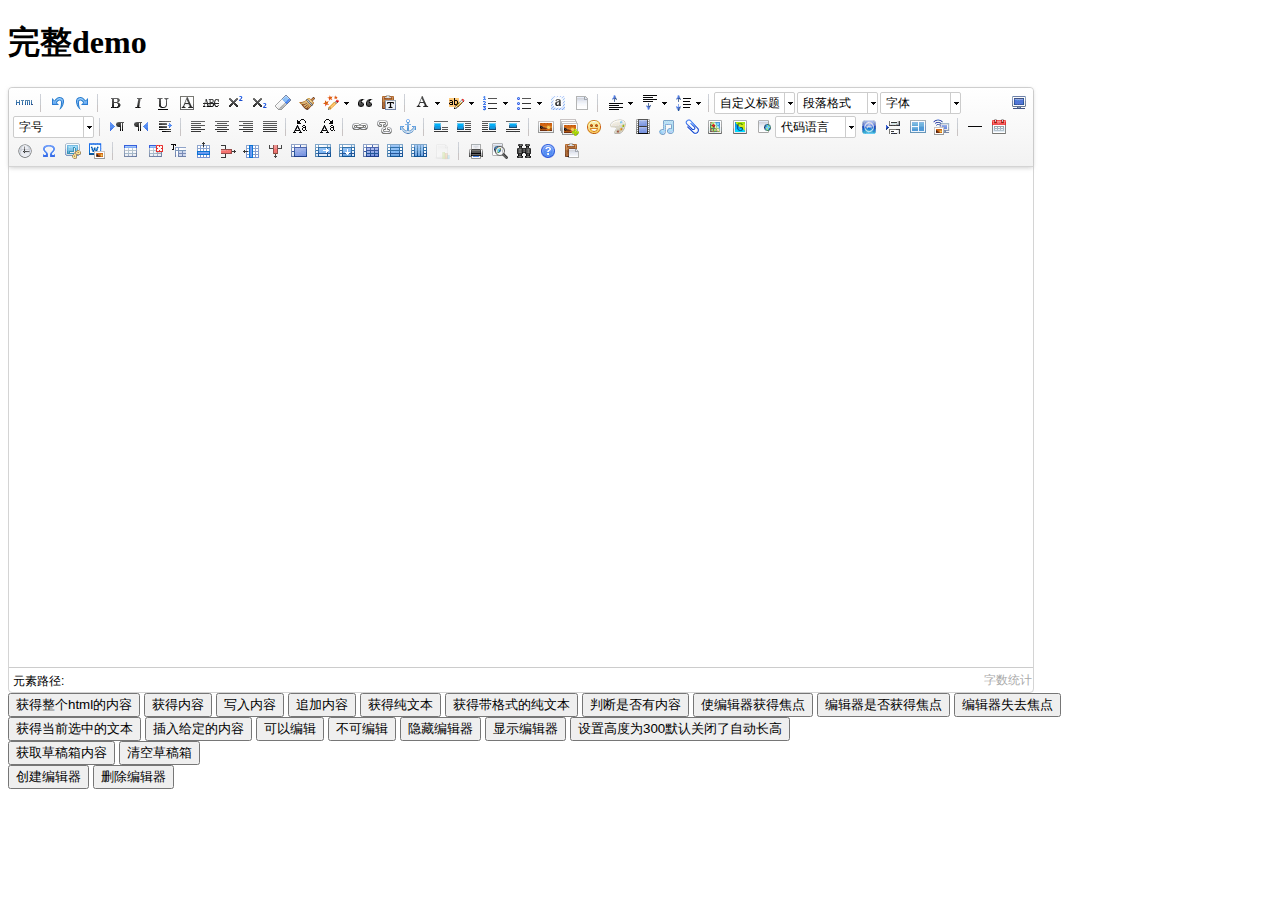
<file: code/YUNZHI.Management/YUNZHI.Management/Manage/lib/ueditor/1.4.3/index.html>
<!DOCTYPE HTML PUBLIC "-//W3C//DTD HTML 4.01 Transitional//EN"
        "http://www.w3.org/TR/html4/loose.dtd">
<html>
<head>
    <title>完整demo</title>
    <meta http-equiv="Content-Type" content="text/html;charset=utf-8"/>
    <script type="text/javascript" charset="utf-8" src="ueditor.config.js"></script>
    <script type="text/javascript" charset="utf-8" src="ueditor.all.min.js"> </script>
    <!--建议手动加在语言，避免在ie下有时因为加载语言失败导致编辑器加载失败-->
    <!--这里加载的语言文件会覆盖你在配置项目里添加的语言类型，比如你在配置项目里配置的是英文，这里加载的中文，那最后就是中文-->
    <script type="text/javascript" charset="utf-8" src="lang/zh-cn/zh-cn.js"></script>

    <style type="text/css">
        div{
            width:100%;
        }
    </style>
</head>
<body>
<div>
    <h1>完整demo</h1>
    <script id="editor" type="text/plain" style="width:1024px;height:500px;"></script>
</div>
<div id="btns">
    <div>
        <button onclick="getAllHtml()">获得整个html的内容</button>
        <button onclick="getContent()">获得内容</button>
        <button onclick="setContent()">写入内容</button>
        <button onclick="setContent(true)">追加内容</button>
        <button onclick="getContentTxt()">获得纯文本</button>
        <button onclick="getPlainTxt()">获得带格式的纯文本</button>
        <button onclick="hasContent()">判断是否有内容</button>
        <button onclick="setFocus()">使编辑器获得焦点</button>
        <button onmousedown="isFocus(event)">编辑器是否获得焦点</button>
        <button onmousedown="setblur(event)" >编辑器失去焦点</button>

    </div>
    <div>
        <button onclick="getText()">获得当前选中的文本</button>
        <button onclick="insertHtml()">插入给定的内容</button>
        <button id="enable" onclick="setEnabled()">可以编辑</button>
        <button onclick="setDisabled()">不可编辑</button>
        <button onclick=" UE.getEditor('editor').setHide()">隐藏编辑器</button>
        <button onclick=" UE.getEditor('editor').setShow()">显示编辑器</button>
        <button onclick=" UE.getEditor('editor').setHeight(300)">设置高度为300默认关闭了自动长高</button>
    </div>

    <div>
        <button onclick="getLocalData()" >获取草稿箱内容</button>
        <button onclick="clearLocalData()" >清空草稿箱</button>
    </div>

</div>
<div>
    <button onclick="createEditor()">
    创建编辑器</button>
    <button onclick="deleteEditor()">
    删除编辑器</button>
</div>

<script type="text/javascript">

    //实例化编辑器
    //建议使用工厂方法getEditor创建和引用编辑器实例，如果在某个闭包下引用该编辑器，直接调用UE.getEditor('editor')就能拿到相关的实例
    var ue = UE.getEditor('editor');


    function isFocus(e){
        alert(UE.getEditor('editor').isFocus());
        UE.dom.domUtils.preventDefault(e)
    }
    function setblur(e){
        UE.getEditor('editor').blur();
        UE.dom.domUtils.preventDefault(e)
    }
    function insertHtml() {
        var value = prompt('插入html代码', '');
        UE.getEditor('editor').execCommand('insertHtml', value)
    }
    function createEditor() {
        enableBtn();
        UE.getEditor('editor');
    }
    function getAllHtml() {
        alert(UE.getEditor('editor').getAllHtml())
    }
    function getContent() {
        var arr = [];
        arr.push("使用editor.getContent()方法可以获得编辑器的内容");
        arr.push("内容为：");
        arr.push(UE.getEditor('editor').getContent());
        alert(arr.join("\n"));
    }
    function getPlainTxt() {
        var arr = [];
        arr.push("使用editor.getPlainTxt()方法可以获得编辑器的带格式的纯文本内容");
        arr.push("内容为：");
        arr.push(UE.getEditor('editor').getPlainTxt());
        alert(arr.join('\n'))
    }
    function setContent(isAppendTo) {
        var arr = [];
        arr.push("使用editor.setContent('欢迎使用ueditor')方法可以设置编辑器的内容");
        UE.getEditor('editor').setContent('欢迎使用ueditor', isAppendTo);
        alert(arr.join("\n"));
    }
    function setDisabled() {
        UE.getEditor('editor').setDisabled('fullscreen');
        disableBtn("enable");
    }

    function setEnabled() {
        UE.getEditor('editor').setEnabled();
        enableBtn();
    }

    function getText() {
        //当你点击按钮时编辑区域已经失去了焦点，如果直接用getText将不会得到内容，所以要在选回来，然后取得内容
        var range = UE.getEditor('editor').selection.getRange();
        range.select();
        var txt = UE.getEditor('editor').selection.getText();
        alert(txt)
    }

    function getContentTxt() {
        var arr = [];
        arr.push("使用editor.getContentTxt()方法可以获得编辑器的纯文本内容");
        arr.push("编辑器的纯文本内容为：");
        arr.push(UE.getEditor('editor').getContentTxt());
        alert(arr.join("\n"));
    }
    function hasContent() {
        var arr = [];
        arr.push("使用editor.hasContents()方法判断编辑器里是否有内容");
        arr.push("判断结果为：");
        arr.push(UE.getEditor('editor').hasContents());
        alert(arr.join("\n"));
    }
    function setFocus() {
        UE.getEditor('editor').focus();
    }
    function deleteEditor() {
        disableBtn();
        UE.getEditor('editor').destroy();
    }
    function disableBtn(str) {
        var div = document.getElementById('btns');
        var btns = UE.dom.domUtils.getElementsByTagName(div, "button");
        for (var i = 0, btn; btn = btns[i++];) {
            if (btn.id == str) {
                UE.dom.domUtils.removeAttributes(btn, ["disabled"]);
            } else {
                btn.setAttribute("disabled", "true");
            }
        }
    }
    function enableBtn() {
        var div = document.getElementById('btns');
        var btns = UE.dom.domUtils.getElementsByTagName(div, "button");
        for (var i = 0, btn; btn = btns[i++];) {
            UE.dom.domUtils.removeAttributes(btn, ["disabled"]);
        }
    }

    function getLocalData () {
        alert(UE.getEditor('editor').execCommand( "getlocaldata" ));
    }

    function clearLocalData () {
        UE.getEditor('editor').execCommand( "clearlocaldata" );
        alert("已清空草稿箱")
    }
</script>
</body>
</html>
</file>
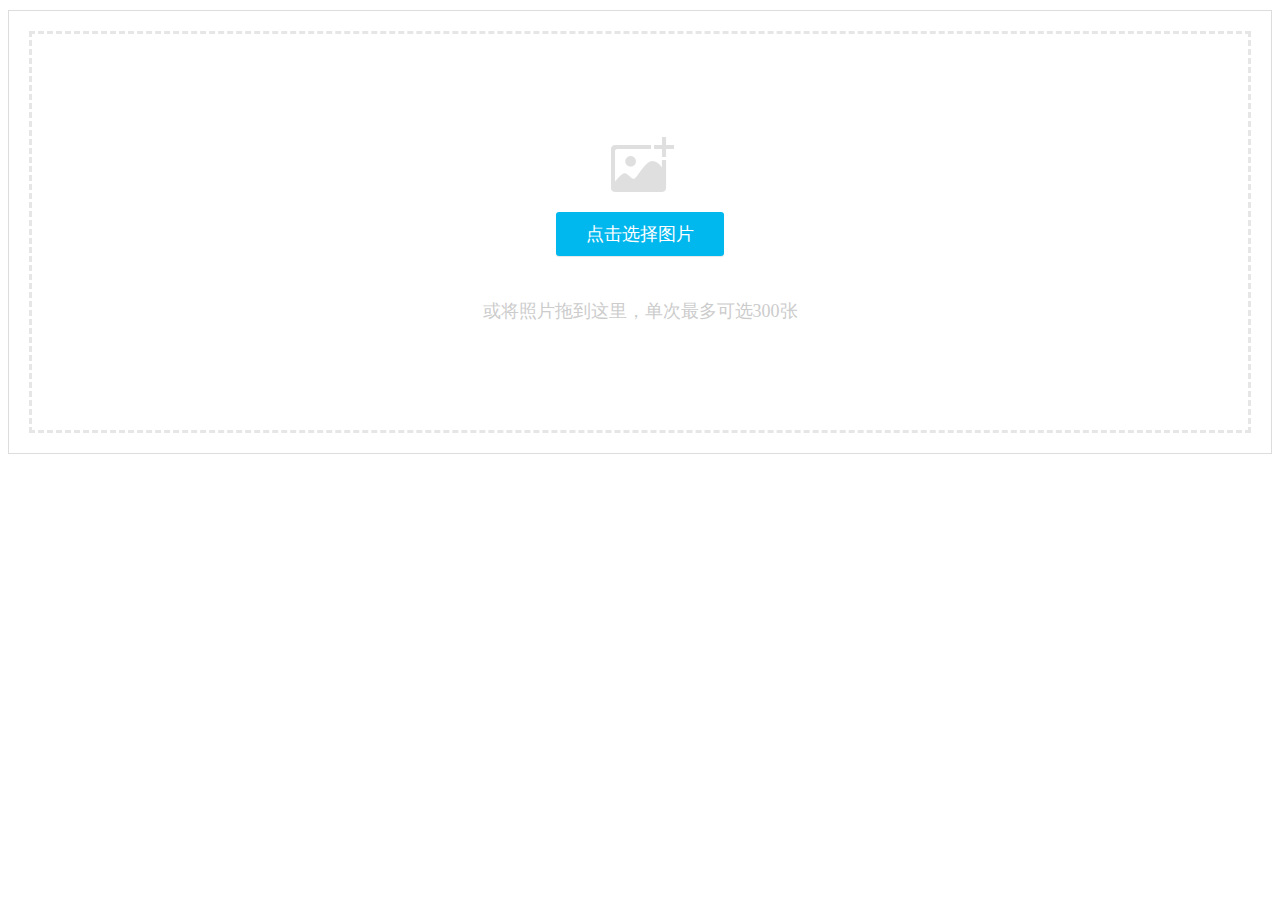
<file: code/YUNZHI.Management/YUNZHI.Management/Manage/lib/webuploader/0.1.5/image-upload/index.html>
<!DOCTYPE HTML>
<html>
<head>
<meta charset="utf-8">
<title>WebUploader演示</title>
<link rel="stylesheet" type="text/css" href="../webuploader.css" />
</head>
<body>
<div class="uploader-list-container">
	<div class="queueList">
		<div id="dndArea" class="placeholder">
			<div id="filePicker-2"></div>
			<p>或将照片拖到这里，单次最多可选300张</p>
		</div>
	</div>
	<div class="statusBar" style="display:none;">
		<div class="progress"> <span class="text">0%</span> <span class="percentage"></span> </div>
		<div class="info"></div>
		<div class="btns">
			<div id="filePicker2"></div>
			<div class="uploadBtn">开始上传</div>
		</div>
	</div>
</div>
<script type="text/javascript" src="../../../jquery/1.9.1/jquery.min.js"></script> 
<script type="text/javascript" src="../webuploader.min.js"></script> 
<script type="text/javascript" src="upload.js"></script>
</body>
</html>
</file>
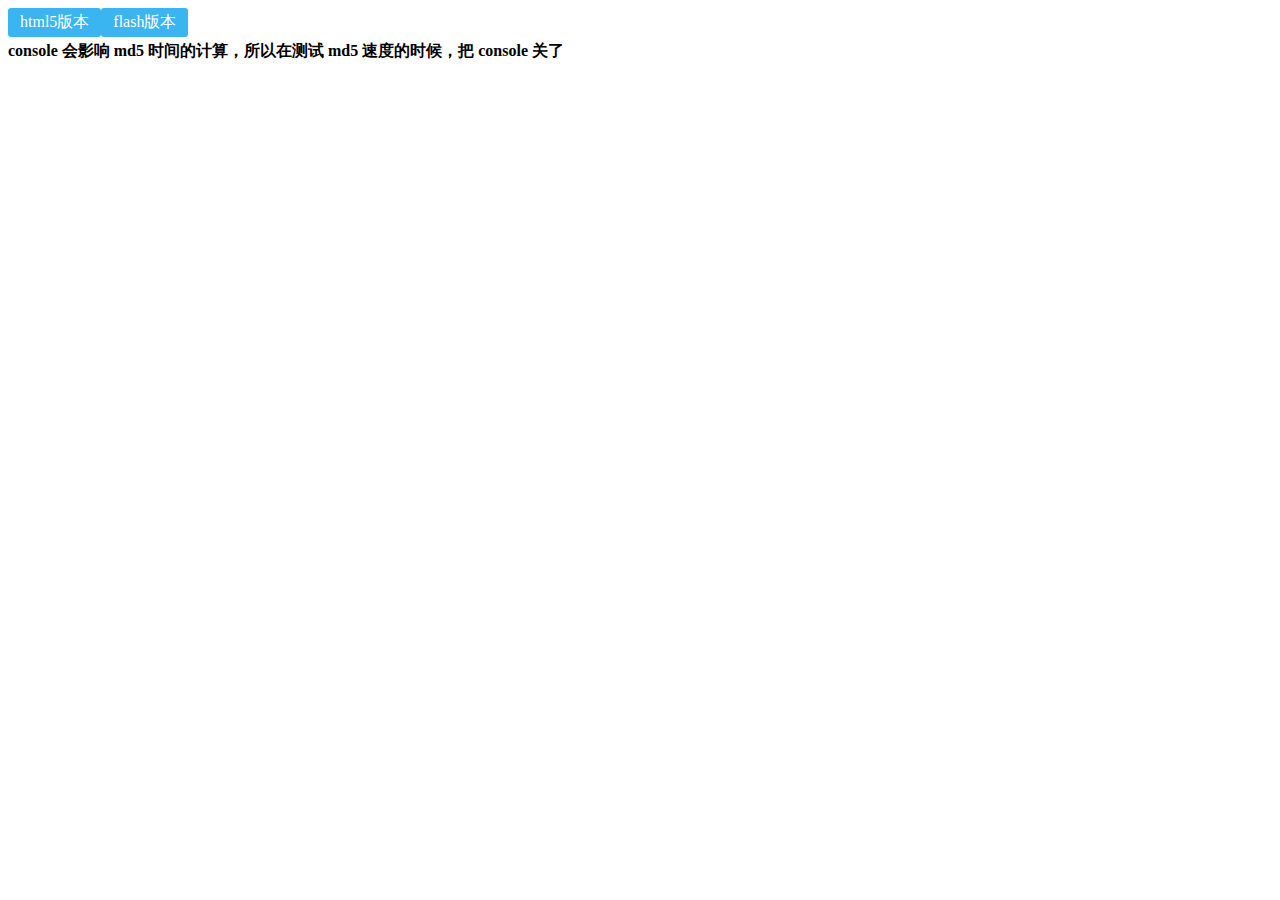
<file: code/YUNZHI.Management/YUNZHI.Management/Manage/lib/webuploader/0.1.5/md5-demo/index.html>
<!DOCTYPE HTML>
<html>
<head>
<meta charset="utf-8">
<title>WebUploader演示 - 带裁剪功能</title>
<link rel="stylesheet" type="text/css" href="../webuploader.css" />
</head>
<body>
<div id="wrapper">
	<div class="uploader-container">
		<div id="filePicker">html5版本</div>
		<div id="filePicker2">flash版本</div>
	</div>
	<div id="log"> <strong>console 会影响 md5 时间的计算，所以在测试 md5 速度的时候，把 console 关了</strong> </div>
</div>
<script type="text/javascript" src="../../../jquery/1.9.1/jquery.min.js"></script> 
<script type="text/javascript" src="../webuploader.min.js"></script> 
<script type="text/javascript" src="script.js"></script>
</body>
</html>
</file>
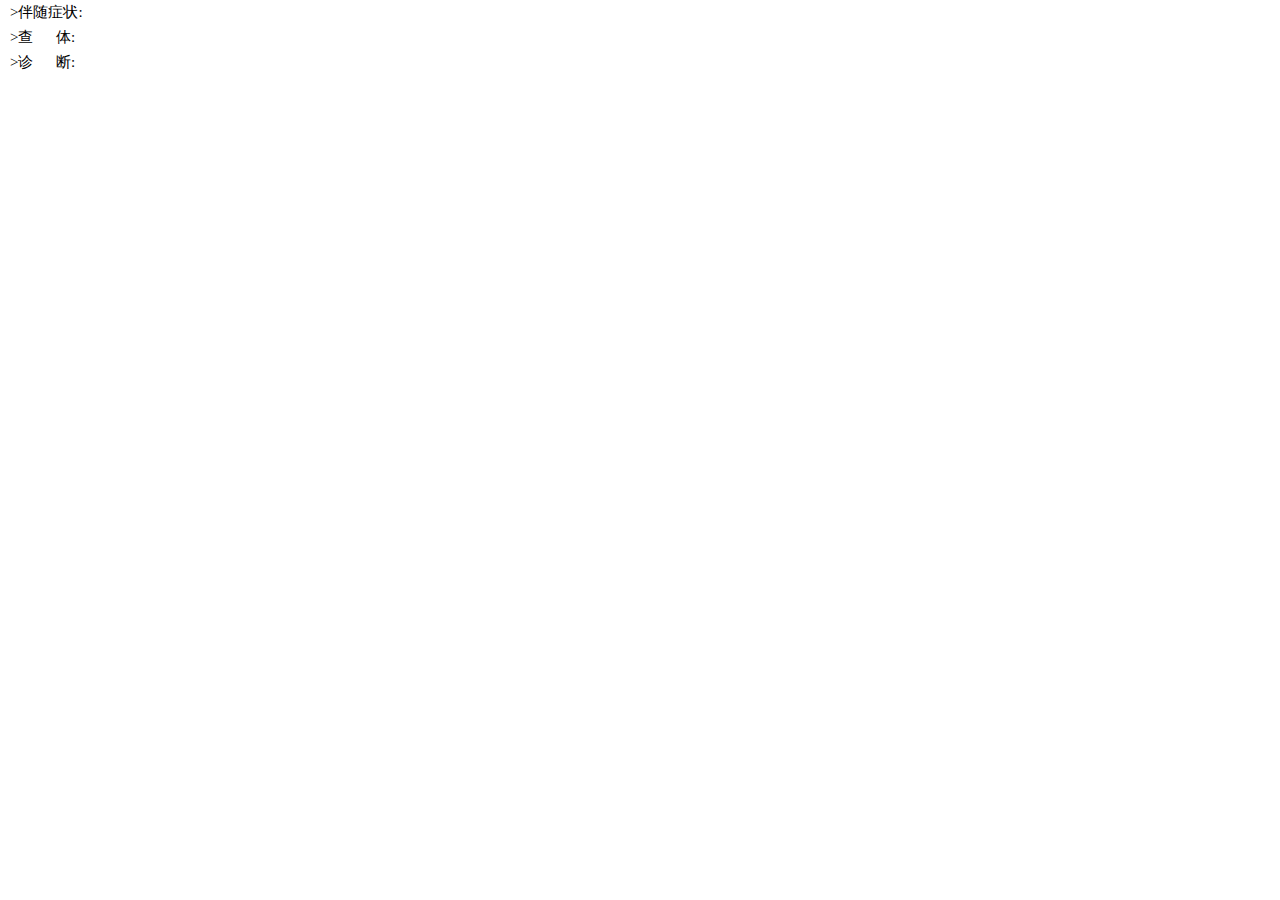
<file: code/IntelligentHealth/YunZhi.Client/LangTong.html>
﻿<!DOCTYPE html>

<html lang="en" xmlns="http://www.w3.org/1999/xhtml">

	<head>
		<meta charset="utf-8" />
		<title>智能推送</title>
		<style>
			body,
			ul,
			li {
				margin: 0px;
				padding: 0px;
			}
			
			li {
				list-style: none;
				line-height: 25px;
			}
			
			.div-title {
				font-size: 15px;
				margin-left: 10px;
			}
			
			.div-title a {
				margin: 10px;
			}
		</style>
		<script type="text/javascript">
			function filllongtong(jsonStr) {
				var zhengzhuang = document.getElementById("span_zhengzhuang");
				var chati = document.getElementById("span_chati");
				var zhenduan = document.getElementById("span_zhenduan");
				//var str = "var jsonData=" + jsonStr+";";
				//eval(str);
				var jsonData=eval('('+jsonStr+')');
				var zhengzhuangjson = jsonData.symptom;
				var chatijson = jsonData.labs;
				var zhenduanjson = jsonData.dis;
				clearHtml();
				sethtml("span_zhengzhuang", zhengzhuangjson);
				sethtml("span_chati", chatijson);
				sethtml("span_zhenduan", zhenduanjson);
			}

			function sethtml(spanid, data) {
				var curElement = document.getElementById(spanid);
				for(var i=0;i<data.length;i++){
					var addAElement = document.createElement('a');
					addAElement.href = "javascript:;";
					addAElement.innerHTML = data[i].name;
					curElement.appendChild(addAElement);
				}
			}

			function clearHtml() {
			    var zhengzhuang = document.getElementById("span_zhengzhuang");
			    zhengzhuang.innerHTML = "";
			    var chati = document.getElementById("span_chati");
			    chati.innerHTML = "";
			    var zhenduan = document.getElementById("span_zhenduan");
			    zhenduan.innerHTML = "";
			}
		</script>
	</head>

	<body>
		<div id="div_main">
			<ul id="ul_main">
				<li>
					<div class="div-title">
						<span>>伴随症状:</span>
						<span id="span_zhengzhuang">
							
						</span>
					</div>
				</li>
				<li>
					<div class="div-title">
						<span>>查&nbsp;&nbsp;&nbsp;&nbsp;&nbsp;&nbsp;体:</span>
						<span id="span_chati">
							
						</span>
					</div>
				</li>
				<li>
					<div class="div-title">
						<span>>诊&nbsp;&nbsp;&nbsp;&nbsp;&nbsp;&nbsp;断:</span>
						<span id="span_zhenduan">
							
						</span>
					</div>
				</li>
			</ul>
		</div>
	</body>

</html>
</file>
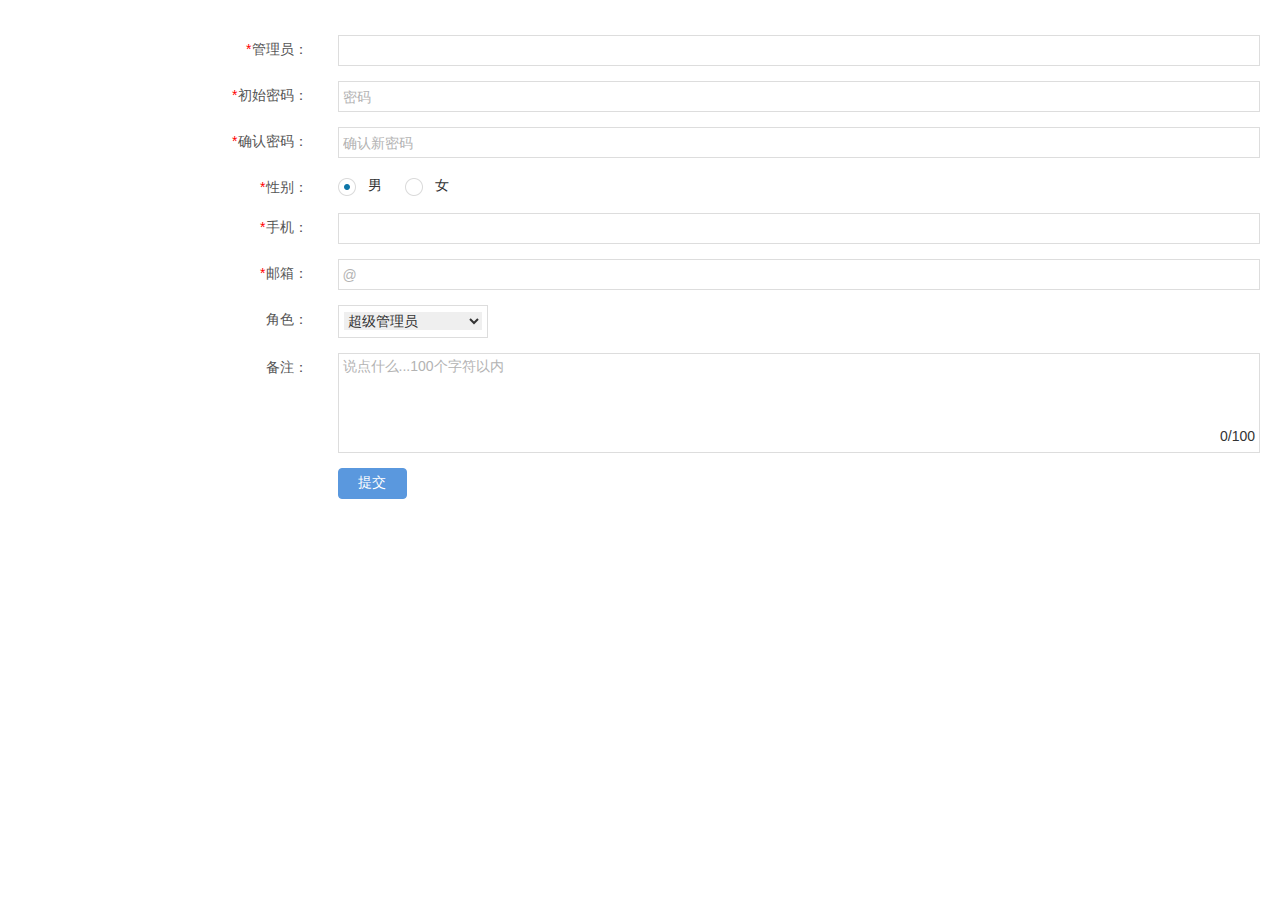
<file: code/YUNZHI.Management/YUNZHI.Management/Manage/admin-add.html>
<!DOCTYPE HTML>
<html>
<head>
<meta charset="utf-8">
<meta name="renderer" content="webkit|ie-comp|ie-stand">
<meta http-equiv="X-UA-Compatible" content="IE=edge,chrome=1">
<meta name="viewport" content="width=device-width,initial-scale=1,minimum-scale=1.0,maximum-scale=1.0,user-scalable=no" />
<meta http-equiv="Cache-Control" content="no-siteapp" />
<!--[if lt IE 9]>
<script type="text/javascript" src="lib/html5shiv.js"></script>
<script type="text/javascript" src="lib/respond.min.js"></script>
<![endif]-->
<link rel="stylesheet" type="text/css" href="static/h-ui/css/H-ui.min.css" />
<link rel="stylesheet" type="text/css" href="static/h-ui.admin/css/H-ui.admin.css" />
<link rel="stylesheet" type="text/css" href="lib/Hui-iconfont/1.0.8/iconfont.css" />
<link rel="stylesheet" type="text/css" href="static/h-ui.admin/skin/default/skin.css" id="skin" />
<link rel="stylesheet" type="text/css" href="static/h-ui.admin/css/style.css" />
<!--[if IE 6]>
<script type="text/javascript" src="lib/DD_belatedPNG_0.0.8a-min.js" ></script>
<script>DD_belatedPNG.fix('*');</script>
<![endif]-->
<title>添加管理员 - 管理员管理 - H-ui.admin v3.1</title>
<meta name="keywords" content="H-ui.admin v3.1,H-ui网站后台模版,后台模版下载,后台管理系统模版,HTML后台模版下载">
<meta name="description" content="H-ui.admin v3.1，是一款由国人开发的轻量级扁平化网站后台模板，完全免费开源的网站后台管理系统模版，适合中小型CMS后台系统。">
</head>
<body>
<article class="page-container">
	<form class="form form-horizontal" id="form-admin-add">
	<div class="row cl">
		<label class="form-label col-xs-4 col-sm-3"><span class="c-red">*</span>管理员：</label>
		<div class="formControls col-xs-8 col-sm-9">
			<input type="text" class="input-text" value="" placeholder="" id="adminName" name="adminName">
		</div>
	</div>
	<div class="row cl">
		<label class="form-label col-xs-4 col-sm-3"><span class="c-red">*</span>初始密码：</label>
		<div class="formControls col-xs-8 col-sm-9">
			<input type="password" class="input-text" autocomplete="off" value="" placeholder="密码" id="password" name="password">
		</div>
	</div>
	<div class="row cl">
		<label class="form-label col-xs-4 col-sm-3"><span class="c-red">*</span>确认密码：</label>
		<div class="formControls col-xs-8 col-sm-9">
			<input type="password" class="input-text" autocomplete="off"  placeholder="确认新密码" id="password2" name="password2">
		</div>
	</div>
	<div class="row cl">
		<label class="form-label col-xs-4 col-sm-3"><span class="c-red">*</span>性别：</label>
		<div class="formControls col-xs-8 col-sm-9 skin-minimal">
			<div class="radio-box">
				<input name="sex" type="radio" id="sex-1" checked>
				<label for="sex-1">男</label>
			</div>
			<div class="radio-box">
				<input type="radio" id="sex-2" name="sex">
				<label for="sex-2">女</label>
			</div>
		</div>
	</div>
	<div class="row cl">
		<label class="form-label col-xs-4 col-sm-3"><span class="c-red">*</span>手机：</label>
		<div class="formControls col-xs-8 col-sm-9">
			<input type="text" class="input-text" value="" placeholder="" id="phone" name="phone">
		</div>
	</div>
	<div class="row cl">
		<label class="form-label col-xs-4 col-sm-3"><span class="c-red">*</span>邮箱：</label>
		<div class="formControls col-xs-8 col-sm-9">
			<input type="text" class="input-text" placeholder="@" name="email" id="email">
		</div>
	</div>
	<div class="row cl">
		<label class="form-label col-xs-4 col-sm-3">角色：</label>
		<div class="formControls col-xs-8 col-sm-9"> <span class="select-box" style="width:150px;">
			<select class="select" name="adminRole" size="1">
				<option value="0">超级管理员</option>
				<option value="1">总编</option>
				<option value="2">栏目主辑</option>
				<option value="3">栏目编辑</option>
			</select>
			</span> </div>
	</div>
	<div class="row cl">
		<label class="form-label col-xs-4 col-sm-3">备注：</label>
		<div class="formControls col-xs-8 col-sm-9">
			<textarea name="" cols="" rows="" class="textarea"  placeholder="说点什么...100个字符以内" dragonfly="true" onKeyUp="$.Huitextarealength(this,100)"></textarea>
			<p class="textarea-numberbar"><em class="textarea-length">0</em>/100</p>
		</div>
	</div>
	<div class="row cl">
		<div class="col-xs-8 col-sm-9 col-xs-offset-4 col-sm-offset-3">
			<input class="btn btn-primary radius" type="submit" value="&nbsp;&nbsp;提交&nbsp;&nbsp;">
		</div>
	</div>
	</form>
</article>

<!--_footer 作为公共模版分离出去--> 
<script type="text/javascript" src="lib/jquery/1.9.1/jquery.min.js"></script> 
<script type="text/javascript" src="lib/layer/2.4/layer.js"></script>
<script type="text/javascript" src="static/h-ui/js/H-ui.min.js"></script> 
<script type="text/javascript" src="static/h-ui.admin/js/H-ui.admin.js"></script> <!--/_footer 作为公共模版分离出去-->

<!--请在下方写此页面业务相关的脚本-->
<script type="text/javascript" src="lib/jquery.validation/1.14.0/jquery.validate.js"></script> 
<script type="text/javascript" src="lib/jquery.validation/1.14.0/validate-methods.js"></script> 
<script type="text/javascript" src="lib/jquery.validation/1.14.0/messages_zh.js"></script> 
<script type="text/javascript">
$(function(){
	$('.skin-minimal input').iCheck({
		checkboxClass: 'icheckbox-blue',
		radioClass: 'iradio-blue',
		increaseArea: '20%'
	});
	
	$("#form-admin-add").validate({
		rules:{
			adminName:{
				required:true,
				minlength:4,
				maxlength:16
			},
			password:{
				required:true,
			},
			password2:{
				required:true,
				equalTo: "#password"
			},
			sex:{
				required:true,
			},
			phone:{
				required:true,
				isPhone:true,
			},
			email:{
				required:true,
				email:true,
			},
			adminRole:{
				required:true,
			},
		},
		onkeyup:false,
		focusCleanup:true,
		success:"valid",
		submitHandler:function(form){
			$(form).ajaxSubmit({
				type: 'post',
				url: "xxxxxxx" ,
				success: function(data){
					layer.msg('添加成功!',{icon:1,time:1000});
					var index = parent.layer.getFrameIndex(window.name);
					parent.$('.btn-refresh').click();
					parent.layer.close(index);
				},
                error: function(XmlHttpRequest, textStatus, errorThrown){
					layer.msg('error!',{icon:1,time:1000});
				}
			});
		}
	});
});
</script> 
<!--/请在上方写此页面业务相关的脚本-->
</body>
</html>
</file>
<file: code/YUNZHI.Management/YUNZHI.Management/Manage/lib/webuploader/0.1.5/webuploader.css>
.webuploader-container{position: relative; display:inline-block; vertical-align:top}
.webuploader-element-invisible{position: absolute !important;clip: rect(1px 1px 1px 1px);/* IE6, IE7*/clip: rect(1px,1px,1px,1px)}
.webuploader-pick{position: relative;display: inline-block;cursor: pointer;background:#3bb4f2;padding:4px 12px;color: #fff;text-align: center;border-radius: 3px;overflow: hidden}
.webuploader-pick-hover{background: #00a2d4}
.webuploader-pick-disable{opacity: 0.6;pointer-events:none}
.uploader-list{width: 100%;overflow: hidden}
.btn-uploadstar{vertical-align:top}
.file-item{float: left;position: relative;margin: 0 20px 20px 0;padding: 4px}
.file-item .error{position: absolute;top: 4px;left: 4px;right: 4px;background: red;color: white;text-align: center;height: 20px;font-size: 14px;line-height: 23px}
.file-item .info{position: absolute;left: 4px;bottom: 4px;right: 4px;height: 20px;line-height: 20px;text-indent: 5px;background: rgba(0, 0, 0, 0.6);color: white;overflow: hidden;white-space: nowrap;text-overflow : ellipsis;font-size: 12px;z-index: 10}
.upload-state-done:after{content:"\f00c";font-family: FontAwesome;font-style: normal;font-weight: normal;line-height: 1;-webkit-font-smoothing: antialiased;-moz-osx-font-smoothing: grayscale;font-size: 32px;position: absolute;bottom: 0;right: 4px;color: #4cae4c;z-index: 99}
.cropper-container{position: relative; overflow: hidden; -webkit-user-select: none; -moz-user-select: none; -ms-user-select: none; user-select: none; background-color: #fff; -webkit-tap-highlight-color: transparent; -webkit-touch-callout: none;}
.cropper-container .cropper-modal{position: absolute; top: 0; right: 0; bottom: 0; left: 0; background: #000; filter: alpha(opacity=50); opacity: .5;}
.cropper-container .cropper-dragger{position: absolute; top: 10%; left: 10%; width: 80%; height: 80%;}
.cropper-container .cropper-preview{display: block; width: 100%; height: 100%; -webkit-box-sizing: border-box; -moz-box-sizing: border-box; box-sizing: border-box; overflow: hidden; border-color: #69f; border-color: rgba(51, 102, 255, .75); border-style: solid; border-width: 1px;}
.cropper-container .cropper-dashed{position: absolute; display: block; filter: alpha(opacity=50); border: 0 dashed #fff; opacity: .5;}
.cropper-container .dashed-h{top: 33.3%; left: 0; width: 100%; height: 33.3%; border-top-width: 1px; border-bottom-width: 1px;}
.cropper-container .dashed-v{top: 0; left: 33.3%; width: 33.3%; height: 100%; border-right-width: 1px; border-left-width: 1px;}
.cropper-container .cropper-face,
.cropper-container .cropper-line,
.cropper-container .cropper-point{position: absolute; display: block; width: 100%; height: 100%; filter: alpha(opacity=10); opacity: .1;}
.cropper-container .cropper-face{top: 0; left: 0; cursor: move; background-color: #fff;}
.cropper-container .cropper-line{background-color: #69f;}
.cropper-container .line-e{top: 0; right: -2px; width: 5px; cursor: e-resize;}
.cropper-container .line-n{top: -2px; left: 0; height: 5px; cursor: n-resize;}
.cropper-container .line-w{top: 0; left: -2px; width: 5px; cursor: w-resize;}
.cropper-container .line-s{bottom: -2px; left: 0; height: 5px; cursor: s-resize;}
.cropper-container .cropper-point{width: 5px; height: 5px; background-color: #69f; filter: alpha(opacity=75); opacity: .75;}
.cropper-container .point-e{top: 49%; right: -2px; cursor: e-resize;}
.cropper-container .point-n{top: -2px; left: 49%; cursor: n-resize;}
.cropper-container .point-w{top: 49%; left: -2px; cursor: w-resize;}
.cropper-container .point-s{bottom: -2px; left: 49%; cursor: s-resize;}
.cropper-container .point-ne{top: -2px; right: -2px; cursor: ne-resize;}
.cropper-container .point-nw{top: -2px; left: -2px; cursor: nw-resize;}
.cropper-container .point-sw{bottom: -2px; left: -2px; cursor: sw-resize;}
.cropper-container .point-se{right: -2px; bottom: -2px; width: 20px; height: 20px; cursor: se-resize; filter: alpha(opacity=100); opacity: 1;}
.cropper-container .point-se:before{position: absolute; right: -50%; bottom: -50%; display: block; width: 200%; height: 200%; content: " "; background-color: #69f; filter: alpha(opacity=0); opacity: 0;}
@media (min-width: 768px){.cropper-container .point-se{width: 15px; height: 15px;}}
@media (min-width: 992px){.cropper-container .point-se{width: 10px; height: 10px;}}
@media (min-width: 1200px){.cropper-container .point-se{width: 5px; height: 5px; filter: alpha(opacity=75); opacity: .75;}}
.cropper-hidden{display: none !important;}
.img-preview{width: 160px; height: 90px; margin-top: 1em; border: 1px solid #ccc;}


.uploader-list-container{color: #838383; font-size: 12px; margin-top: 10px; background-color: #FFF; border:solid 1px #ddd}
.uploader-list-container .queueList{margin: 20px;}
.element-invisible{position: absolute !important; clip: rect(1px 1px 1px 1px); /* IE6, IE7 */ clip: rect(1px,1px,1px,1px);}
.uploader-list-container .placeholder{border: 3px dashed #e6e6e6; min-height: 238px; padding-top: 158px; text-align: center; background: url(images/image.png) center 93px no-repeat; color: #cccccc; font-size: 18px; position: relative;}
.uploader-list-container .placeholder .webuploader-pick{font-size: 18px; background: #00b7ee; border-radius: 3px; line-height: 44px; padding: 0 30px; color: #fff; display: inline-block; margin: 20px auto; cursor: pointer; box-shadow: 0 1px 1px rgba(0, 0, 0, 0.1);}
.uploader-list-container .placeholder .webuploader-pick-hover{background: #00a2d4;}
.uploader-list-container .placeholder .flashTip{color: #666666; font-size: 12px; position: absolute; width: 100%; text-align: center; bottom: 20px;}
.uploader-list-container .placeholder .flashTip a{color: #0785d1; text-decoration: none;}
.uploader-list-container .placeholder .flashTip a:hover{text-decoration: underline;}
.uploader-list-container .placeholder.webuploader-dnd-over{border-color: #999999;}
.uploader-list-container .placeholder.webuploader-dnd-over.webuploader-dnd-denied{border-color: red;}
.uploader-list-container .filelist{list-style: none; margin: 0; padding: 0;}
.uploader-list-container .filelist:after{content: ''; display: block; width: 0; height: 0; overflow: hidden; clear: both;}
.uploader-list-container .filelist li{width: 110px; height: 110px; background: url(images/bg.png) no-repeat; text-align: center; margin: 0 8px 20px 0; position: relative; display: inline; float: left; overflow: hidden; font-size: 12px;}
.uploader-list-container .filelist li p.log{position: relative; top: -45px;}
.uploader-list-container .filelist li p.title{position: absolute; top: 0; left: 0; width: 100%; overflow: hidden; white-space: nowrap; text-overflow : ellipsis; top: 5px; text-indent: 5px; text-align: left;}
.uploader-list-container .filelist li p.progress{position: absolute; width: 100%; bottom: 0; left: 0; height: 8px; overflow: hidden; z-index: 50;}
.uploader-list-container .filelist li p.progress span{display: none; overflow: hidden; width: 0; height: 100%; background: #1483d8 url(images/progress.png) repeat-x; -webit-transition: width 200ms linear; -moz-transition: width 200ms linear; -o-transition: width 200ms linear; -ms-transition: width 200ms linear; transition: width 200ms linear; -webkit-animation: progressmove 2s linear infinite; -moz-animation: progressmove 2s linear infinite; -o-animation: progressmove 2s linear infinite; -ms-animation: progressmove 2s linear infinite; animation: progressmove 2s linear infinite; -webkit-transform: translateZ(0);}
@-webkit-keyframes progressmove{0%{background-position: 0 0;} 100%{background-position: 17px 0;}}
@-moz-keyframes progressmove{0%{background-position: 0 0;} 100%{background-position: 17px 0;}}
@keyframes progressmove{0%{background-position: 0 0;} 100%{background-position: 17px 0;}}
.uploader-list-container .filelist li p.imgWrap{position: relative; z-index: 2; line-height: 110px; vertical-align: middle; overflow: hidden; width: 110px; height: 110px; -webkit-transform-origin: 50% 50%; -moz-transform-origin: 50% 50%; -o-transform-origin: 50% 50%; -ms-transform-origin: 50% 50%; transform-origin: 50% 50%; -webit-transition: 200ms ease-out; -moz-transition: 200ms ease-out; -o-transition: 200ms ease-out; -ms-transition: 200ms ease-out; transition: 200ms ease-out;}
.uploader-list-container .filelist li img{width: 100%;}
.uploader-list-container .filelist li p.error{background: #f43838; color: #fff; position: absolute; bottom: 0; left: 0; height: 28px; line-height: 28px; width: 100%; z-index: 100;}
.uploader-list-container .filelist li .success{display: block; position: absolute; left: 0; bottom: 0; height: 40px; width: 100%; z-index: 200; background: url(images/success.png) no-repeat right bottom;}
.uploader-list-container .filelist div.file-panel{position: absolute; height: 0; filter: progid:DXImageTransform.Microsoft.gradient(GradientType=0,startColorstr='#80000000', endColorstr='#80000000')\0; background: rgba( 0, 0, 0, 0.5 ); width: 100%; top: 0; left: 0; overflow: hidden; z-index: 300;}
.uploader-list-container .filelist div.file-panel span{width: 24px; height: 24px; display: inline; float: right; text-indent: -9999px; overflow: hidden; background: url(images/icons.png) no-repeat; margin: 5px 1px 1px; cursor: pointer;}
.uploader-list-container .filelist div.file-panel span.rotateLeft{background-position: 0 -24px;}
.uploader-list-container .filelist div.file-panel span.rotateLeft:hover{background-position: 0 0;}
.uploader-list-container .filelist div.file-panel span.rotateRight{background-position: -24px -24px;}
.uploader-list-container .filelist div.file-panel span.rotateRight:hover{background-position: -24px 0;}
.uploader-list-container .filelist div.file-panel span.cancel{background-position: -48px -24px;}
.uploader-list-container .filelist div.file-panel span.cancel:hover{background-position: -48px 0;}
.uploader-list-container .statusBar{height: 63px; border-top: 1px solid #dadada; padding: 0 20px; line-height: 63px; vertical-align: middle; position: relative;}
.uploader-list-container .statusBar .progress{border: 1px solid #1483d8; width: 198px; background: #fff; height: 18px; position: relative; display: inline-block; text-align: center; line-height: 20px; color: #6dbfff; position: relative; margin-right: 10px;}
.uploader-list-container .statusBar .progress span.percentage{width: 0; height: 100%; left: 0; top: 0; background: #1483d8; position: absolute;}
.uploader-list-container .statusBar .progress span.text{position: relative; z-index: 10;}
.uploader-list-container .statusBar .info{display: inline-block; font-size: 14px; color: #666666;}
.uploader-list-container .statusBar .btns{position: absolute; top: 10px; right: 20px; line-height: 40px;}
#filePicker{display: inline-block; float: left;}
.uploader-list-container .statusBar .btns .webuploader-pick,
.uploader-list-container .statusBar .btns .uploadBtn,
.uploader-list-container .statusBar .btns .uploadBtn.state-uploading,
.uploader-list-container .statusBar .btns .uploadBtn.state-paused{background: #ffffff; border: 1px solid #cfcfcf; color: #565656; padding: 0 18px; display: inline-block; border-radius: 3px; margin-left: 10px; cursor: pointer; font-size: 14px; float: left;}
.uploader-list-container .statusBar .btns .webuploader-pick-hover,
.uploader-list-container .statusBar .btns .uploadBtn:hover,
.uploader-list-container .statusBar .btns .uploadBtn.state-uploading:hover,
.uploader-list-container .statusBar .btns .uploadBtn.state-paused:hover{background: #f0f0f0;}
.uploader-list-container .statusBar .btns .uploadBtn{background: #00b7ee; color: #fff; border-color: transparent;}
.uploader-list-container .statusBar .btns .uploadBtn:hover{background: #00a2d4;}
.uploader-list-container .statusBar .btns .uploadBtn.disabled{pointer-events: none; opacity: 0.6;}
</file>
<file: code/YUNZHI.Management/YUNZHI.Management/Manage/static/h-ui.admin/css/H-ui.admin.css>
@charset "utf-8";
/* -----------云智平台-------------
* H-ui.admin.css v2.5
* http://www.h-ui.net/
* Created & Modified by guojunhui
* Date modified 2016.05.31
*
* Copyright 2013-2016 北京颖杰联创科技有限公司 All rights reserved.
* Licensed under MIT license.
* http://opensource.org/licenses/MIT
*
*/
html{height:100%}
body{min-height: 100%;position: relative;font-size:14px;color:#333; background-color:#fff}
a{color:#333}a:hover,a:focus,.maincolor,.maincolor a{color:#06c}
.bg-1{ background-color:#f5fafe}
h4{line-height:30px}

/*页面框架*/
.Hui-header{position:absolute;top:0; right:0; left:0;height:44px;z-index:999; padding:0 15px}
.Hui-aside{position: absolute;top:44px;bottom:0;left:0;padding-top:10px;width:199px;z-index:99;overflow:auto; background-color:rgba(238,238,238,0.98);_background-color:rgb(238,238,238);border-right: 1px solid #e5e5e5}
.Hui-article-box{position: absolute;top:44px;right:0;bottom: 0;left:199px; overflow:hidden; z-index:1; background-color:#fff}
	.Hui-article{position: absolute;top:34px;bottom:0;left:0; right:0;overflow:auto;z-index:1}
.Hui-container{ padding:45px 0 0}
.Hui-aside,.Hui-article-box,.dislpayArrow{-moz-transition: all 0.2s ease 0s;-webkit-transition: all 0.2s ease 0s;-ms-transition: all 0.2s ease 0s;-o-transition: all 0.2s ease 0s;transition: all 0.2s ease 0s}
.big-page .Hui-article-box,.big-page .dislpayArrow,.big-page .breadcrumb{left:0px}
.big-page .Hui-aside{ left:-200px}
.page-container{ padding:20px}
@media (max-width: 767px) {
	.page-container{ padding:15px}
}
/*组件*/
/*logo*/

/*导航*/
#Hui-nav > ul > li{ font-weight:normal}
@media (max-width: 767px) {
	#Hui-nav{display: block; top: 0; left: 65px; right: 65px}
	#Hui-nav > ul { width: 100%}
	#Hui-nav > ul > li{ width: 24%;text-align:center;}
	#Hui-nav > ul > li a{ text-align: center; padding: 0}
}
#Hui-userbar{right:20px; position:absolute; top:0;}
#Hui-userbar > ul > li > a{padding:0 10px}
	
#Hui-msg .badge{ position:absolute; left:19px; top:4px; font-size:12px; font-weight:normal; padding:1px 5px}
/*左侧菜单*/
.Hui-aside .menu_dropdown > dl{ margin-bottom:0}
.Hui-aside .menu_dropdown > dl > dt{display:block;line-height:35px;padding-left:15px;cursor:pointer;position:relative;border-bottom: 1px solid #e5e5e5;font-weight:normal}
.Hui-aside .menu_dropdown > dl > dt .menu_dropdown-arrow{ position:absolute;overflow: hidden; top:0; right:15px;transition-duration:0.3s ;transition-property:all}
.Hui-aside .menu_dropdown > dl > dd{ display:none}
.Hui-aside .menu_dropdown > dl > dt.selected .menu_dropdown-arrow{transform: rotate(180deg)}
.Hui-aside .menu_dropdown > dl > dd.selected{display:block; margin-left:0px}
.Hui-aside .menu_dropdown > dl > dd > ul{padding:0px}
.Hui-aside .menu_dropdown > dl > dd > ul > li{line-height:35px;overflow:hidden;zoom:1}
.Hui-aside .menu_dropdown > dl > dd > ul > li > a{padding-left:15px; display:block;font-weight: bold; margin:0}
.Hui-aside .menu_dropdown > dl > dd > ul > li > a i{ font-weight: normal}
.Hui-aside .menu_dropdown > dl > dd > ul{padding:3px 8px}
.Hui-aside .menu_dropdown > dl > dd > ul > li{line-height:32px}
.Hui-aside .menu_dropdown > dl > dd > ul > li > a{line-height:32px;padding-left:26px; border-bottom:none; font-weight:normal}
.Hui-aside .menu_dropdown > dl > dd > ul > li > a:hover{text-decoration:none}
.Hui-aside .menu_dropdown > dl > dd > ul > li.current > a,
.Hui-aside .menu_dropdown > dl > dd > ul > li.current > a:hover{background-color:rgba(255,255,255,0.2)}

/*菜单收缩切换*/
.dislpayArrow{position: absolute;top: 0;bottom: 0;left:200px;width:0px; height:100%;z-index:10}
.dislpayArrow a{ position:absolute; display:block; width:17px; height:61px;top:50%; margin-top:-30px;outline:none}
.dislpayArrow a.open{ background-position:0 -61px}
.dislpayArrow a:hover{ text-decoration:none; background-position:right 0}
.dislpayArrow a.open:hover{background-position:right -61px}

/*选项卡导航*/
.Hui-tabNav-wp{position:relative; height:35px;overflow:hidden}
.Hui-tabNav,
.Hui-tabNav .acrossTab li
,.Hui-tabNav .acrossTab li em{background-image:url(../images/acrossTab/acrossTab-2.png)}
.Hui-tabNav{height:35px; padding-right:75px;overflow:hidden; position:relative;background-color:#efeef0; background-repeat: repeat-x; background-position: 0 -175px;}
.Hui-tabNav .acrossTab{ position:absolute; height:26px; line-height:26px; background:none; top:8px; left:0;padding-top:0}
.Hui-tabNav .acrossTab li{height:26px;line-height:26px;}
.Hui-tabNav .acrossTab li em{ right:-16px; height: 26px; width: 16px}
.loading {background:url(../images/loading.gif) no-repeat center; height:100px}
.show_iframe{ position:absolute; top:0; right:0; left:0; bottom:0;}
.show_iframe iframe {position: absolute;bottom: 0;height: 100%;width: 100%}
.Hui-tabNav-more {position: absolute;right:0px;width:70px;top:4px;display: none}

/*面包屑导航*/
.breadcrumb{background-color:#f5f5f5; padding:0 20px; position:relative; z-index:99}
@media (max-width: 767px) {
	.breadcrumb{ padding:0 15px;}
	.show_iframe{-webkit-overflow-scrolling: touch;overflow-y: scroll;}
}

/*横向手机 竖向平板*/
@media (max-width: 767px) {
	.Hui-aside{ display:none;float:none; width:100%; height:auto; margin-top:0;padding-top:0;bottom:auto}
	.big-page .Hui-aside{ left:0!important}
		.menu_dropdown dt{line-height:44px}
		.menu_dropdown li,.menu_dropdown dd li,.menu_dropdown dd li a{ line-height:44px}
  .Hui-tabNav{ position:fixed; z-index:998}
  .Hui-article{ top:44px}
  .Hui-article-box{ position:static; left:0}
  .Hui-article-box .pd-20{padding:15px}
		.Hui-article{left:0}
		.Hui-container .bk-gray{ border:none}
		.Hui-container .pd-10{ padding:0}
}

/*==============以下是业务相关的样式====================*/
/*权限*/
.permission-list{ border:solid 1px #eee;}
.permission-list > dt{ background-color:#efefef;padding:5px 10px}
.permission-list > dd{ padding:10px; padding-left:30px}
.permission-list > dd > dl{ border-bottom:solid 1px #eee; padding:5px 0}
.permission-list > dd > dl > dt{ display:inline-block;float:left;white-space:nowrap;width:100px}
.permission-list > dd > dl > dd{ margin-left:100px;}
.permission-list > dd > dl > dd > label{ padding-right:10px}

/*图片预览*/
.portfolio-area{ margin-right: -20px;}
.portfolio-area li{position: relative; float: left; margin-right: 20px; width:162px; height:162px;margin-top: 20px;}
.portfolio-area li.hover{ z-index:9}
.portfolio-area li .portfoliobox{ position: absolute; top: 0; left: 0; width: 152px; height: 152px;padding:5px;border: solid 1px #eee; background-color: #fff;}
.portfolio-area li .checkbox{position: absolute; top: 10px; right: 5px; cursor:pointer}
.portfolio-area li.hover .portfoliobox{ height:auto;padding-bottom:10px;box-shadow:0 1px 3px rgba(68, 68, 68,0.3);-moz-box-shadow:0 1px 3px rgba(68, 68, 68,0.3);-webkit-box-shadow:0 1px 3px rgba(68, 68, 68,0.3)}
.portfolio-area li .picbox{width: 150px; height: 150px;overflow: hidden;text-align: center;vertical-align:middle;display:table-cell; line-height:150px;}
.portfolio-area li .picbox img{max-width:150px; max-height:150px;vertical-align:middle;}
.portfolio-area li .textbox{ display: none; margin-top: 5px;}
.portfolio-area li.hover .textbox{ display: block;}
.portfolio-area li label{ display:block; cursor:pointer}
</file>
<file: code/YUNZHI.Management/YUNZHI.Management/Manage/lib/Hui-iconfont/1.0.8/iconfont.css>
/* -----------云智平台-------------
* iconfont.css v1.0.8
* http://www.h-ui.net/
* Created & Modified by guojunhui
* Date modified 2016.06.21
*
* Copyright 2013-2015 北京颖杰联创科技有限公司 All rights reserved.
* Licensed under MIT license.
* http://opensource.org/licenses/MIT
*
*/
@font-face {font-family: "Hui-iconfont";
  src: url('iconfont.eot'); /* IE9*/
  src: url('iconfont.eot?#iefix') format('embedded-opentype'), /* IE6-IE8 */
  url('iconfont.woff') format('woff'), /* chrome、firefox */
  url('iconfont.ttf') format('truetype'), /* chrome、firefox、opera、Safari, Android, iOS 4.2+*/
  url('iconfont.svg#Hui-iconfont') format('svg'); /* iOS 4.1- */
}

.Hui-iconfont {
  font-family:"Hui-iconfont" !important;
  font-style:normal;
  -webkit-font-smoothing: antialiased;
  -webkit-text-stroke-width: 0.2px;
  -moz-osx-font-smoothing: grayscale;
}
.Hui-iconfont-gotop:before { content: "\e684"; }
.Hui-iconfont-music:before { content: "\e60f"; }
.Hui-iconfont-tags:before { content: "\e64b"; }
.Hui-iconfont-jieri:before { content: "\e727"; }
.Hui-iconfont-jishiqi:before { content: "\e728"; }
.Hui-iconfont-pad:before { content: "\e64c"; }
.Hui-iconfont-lunzi:before { content: "\e64d"; }
.Hui-iconfont-jiandao:before { content: "\e64e"; }
.Hui-iconfont-xianshiqi:before { content: "\e64f"; }
.Hui-iconfont-zhaoxiangji:before { content: "\e650"; }
.Hui-iconfont-danfanxiangji:before { content: "\e651"; }
.Hui-iconfont-dayinji:before { content: "\e652"; }
.Hui-iconfont-user-zhanzhang:before { content: "\e653"; }
.Hui-iconfont-chajian:before { content: "\e654"; }
.Hui-iconfont-arrow1-bottom:before { content: "\e674"; }
.Hui-iconfont-arrow1-left:before { content: "\e678"; }
.Hui-iconfont-arrow1-top:before { content: "\e679"; }
.Hui-iconfont-arrow1-right:before { content: "\e67a"; }
.Hui-iconfont-jieri1:before { content: "\e655"; }
.Hui-iconfont-face-weixiao:before { content: "\e656"; }
.Hui-iconfont-face-chijing:before { content: "\e657"; }
.Hui-iconfont-face-dai:before { content: "\e658"; }
.Hui-iconfont-face-shuaku:before { content: "\e659"; }
.Hui-iconfont-face-mogui:before { content: "\e65a"; }
.Hui-iconfont-face-ganga:before { content: "\e65b"; }
.Hui-iconfont-face-qin:before { content: "\e65c"; }
.Hui-iconfont-face-nu:before { content: "\e65d"; }
.Hui-iconfont-face-zhayan:before { content: "\e65e"; }
.Hui-iconfont-face-shengqi:before { content: "\e65f"; }
.Hui-iconfont-face-ma:before { content: "\e660"; }
.Hui-iconfont-face-bishi:before { content: "\e661"; }
.Hui-iconfont-face-maimeng:before { content: "\e662"; }
.Hui-iconfont-face-jingdai:before { content: "\e663"; }
.Hui-iconfont-face-yun:before { content: "\e664"; }
.Hui-iconfont-home2:before { content: "\e67f"; }
.Hui-iconfont-search2:before { content: "\e665"; }
.Hui-iconfont-share2:before { content: "\e666"; }
.Hui-iconfont-face:before { content: "\e668"; }
.Hui-iconfont-wuliu:before { content: "\e669"; }
.Hui-iconfont-dianpu:before { content: "\e66a"; }
.Hui-iconfont-chexiao:before { content: "\e66b"; }
.Hui-iconfont-zhongzuo:before { content: "\e66c"; }
.Hui-iconfont-zan:before { content: "\e66d"; }
.Hui-iconfont-cai:before { content: "\e66e"; }
.Hui-iconfont-yuyin3:before { content: "\e66f"; }
.Hui-iconfont-cart2-selected:before { content: "\e670"; }
.Hui-iconfont-weizhi:before { content: "\e671"; }
.Hui-iconfont-face-ku:before { content: "\e688"; }
.Hui-iconfont-down:before { content: "\e640"; }
.Hui-iconfont-cart2-man:before { content: "\e672"; }
.Hui-iconfont-card2-kong:before { content: "\e673"; }
.Hui-iconfont-luyin:before { content: "\e619"; }
.Hui-iconfont-html:before { content: "\e69f"; }
.Hui-iconfont-css:before { content: "\e6a0"; }
.Hui-iconfont-android:before { content: "\e6a2"; }
.Hui-iconfont-github:before { content: "\e6d1"; }
.Hui-iconfont-html5:before { content: "\e6d2"; }
.Hui-iconfont-huangguan:before { content: "\e6d3"; }
.Hui-iconfont-news:before { content: "\e616"; }
.Hui-iconfont-slider-right:before { content: "\e63d"; }
.Hui-iconfont-slider-left:before { content: "\e67d"; }
.Hui-iconfont-tuku:before { content: "\e613"; }
.Hui-iconfont-shuru:before { content: "\e647"; }
.Hui-iconfont-sanjiao:before { content: "\e67e"; }
.Hui-iconfont-share-renren:before { content: "\e6d8"; }
.Hui-iconfont-share-tweibo:before { content: "\e6d9"; }
.Hui-iconfont-arrow2-left:before { content: "\e6d4"; }
.Hui-iconfont-paixu:before { content: "\e675"; }
.Hui-iconfont-niming:before { content: "\e624"; }
.Hui-iconfont-add:before { content: "\e600"; }
.Hui-iconfont-root:before { content: "\e62d"; }
.Hui-iconfont-xuanzhong:before { content: "\e676"; }
.Hui-iconfont-weixuanzhong:before { content: "\e677"; }
.Hui-iconfont-arrow2-bottom:before { content: "\e6d5"; }
.Hui-iconfont-arrow2-top:before { content: "\e6d6"; }
.Hui-iconfont-like2:before { content: "\e648"; }
.Hui-iconfont-arrow2-right:before { content: "\e6d7"; }
.Hui-iconfont-shangyishou:before { content: "\e6db"; }
.Hui-iconfont-xiayishou:before { content: "\e6e3"; }
.Hui-iconfont-share-weixin:before { content: "\e694"; }
.Hui-iconfont-shenhe-tingyong:before { content: "\e631"; }
.Hui-iconfont-gouxuan2:before { content: "\e601"; }
.Hui-iconfont-selected:before { content: "\e617"; }
.Hui-iconfont-jianhao:before { content: "\e6a1"; }
.Hui-iconfont-user-group:before { content: "\e62b"; }
.Hui-iconfont-yiguanzhu:before { content: "\e680"; }
.Hui-iconfont-gengduo3:before { content: "\e6f9"; }
.Hui-iconfont-comment:before { content: "\e622"; }
.Hui-iconfont-tongji-zhu:before { content: "\e618"; }
.Hui-iconfont-like:before { content: "\e649"; }
.Hui-iconfont-shangjia:before { content: "\e6dc"; }
.Hui-iconfont-save:before { content: "\e632"; }
.Hui-iconfont-gongsi:before { content: "\e643"; }
.Hui-iconfont-system:before { content: "\e62e"; }
.Hui-iconfont-pifu:before { content: "\e62a"; }
.Hui-iconfont-menu:before { content: "\e667"; }
.Hui-iconfont-msg:before { content: "\e62f"; }
.Hui-iconfont-huangguan1:before { content: "\e729"; }
.Hui-iconfont-userid:before { content: "\e602"; }
.Hui-iconfont-cang-selected:before { content: "\e630"; }
.Hui-iconfont-yundown:before { content: "\e641"; }
.Hui-iconfont-help:before { content: "\e633"; }
.Hui-iconfont-chuku:before { content: "\e634"; }
.Hui-iconfont-picture:before { content: "\e646"; }
.Hui-iconfont-wenzhouyinxing:before { content: "\e6ed"; }
.Hui-iconfont-ad:before { content: "\e635"; }
.Hui-iconfont-fenlei:before { content: "\e681"; }
.Hui-iconfont-saoyisao:before { content: "\e682"; }
.Hui-iconfont-search:before { content: "\e683"; }
.Hui-iconfont-tuwenxiangqing:before { content: "\e685"; }
.Hui-iconfont-leijipingjia:before { content: "\e686"; }
.Hui-iconfont-hetong:before { content: "\e636"; }
.Hui-iconfont-tongji:before { content: "\e61a"; }
.Hui-iconfont-quanbudingdan:before { content: "\e687"; }
.Hui-iconfont-cang:before { content: "\e61b"; }
.Hui-iconfont-xiaoxi:before { content: "\e68a"; }
.Hui-iconfont-renwu:before { content: "\e637"; }
.Hui-iconfont-more:before { content: "\e68b"; }
.Hui-iconfont-zhizhao:before { content: "\e638"; }
.Hui-iconfont-fabu:before { content: "\e603"; }
.Hui-iconfont-shenhe-butongguo2:before { content: "\e6dd"; }
.Hui-iconfont-share-qq:before { content: "\e67b"; }
.Hui-iconfont-upload:before { content: "\e642"; }
.Hui-iconfont-add2:before { content: "\e604"; }
.Hui-iconfont-jiesuo:before { content: "\e605"; }
.Hui-iconfont-zhongtumoshi:before { content: "\e68c"; }
.Hui-iconfont-datumoshi:before { content: "\e68d"; }
.Hui-iconfont-face2:before { content: "\e68e"; }
.Hui-iconfont-huanyipi:before { content: "\e68f"; }
.Hui-iconfont-shijian:before { content: "\e690"; }
.Hui-iconfont-feedback:before { content: "\e691"; }
.Hui-iconfont-feedback2:before { content: "\e692"; }
.Hui-iconfont-share-pengyouquan:before { content: "\e693"; }
.Hui-iconfont-zan2:before { content: "\e697"; }
.Hui-iconfont-arrow3-bottom:before { content: "\e698"; }
.Hui-iconfont-arrow3-top:before { content: "\e699"; }
.Hui-iconfont-arrow3-right:before { content: "\e69a"; }
.Hui-iconfont-arrow3-left:before { content: "\e69b"; }
.Hui-iconfont-more2:before { content: "\e69c"; }
.Hui-iconfont-cang2-selected:before { content: "\e69d"; }
.Hui-iconfont-cang2:before { content: "\e69e"; }
.Hui-iconfont-dangan:before { content: "\e639"; }
.Hui-iconfont-money:before { content: "\e63a"; }
.Hui-iconfont-share-weibo:before { content: "\e6da"; }
.Hui-iconfont-email:before { content: "\e63b"; }
.Hui-iconfont-tongji-xian:before { content: "\e61c"; }
.Hui-iconfont-bank:before { content: "\e628"; }
.Hui-iconfont-home:before { content: "\e625"; }
.Hui-iconfont-user:before { content: "\e62c"; }
.Hui-iconfont-log:before { content: "\e623"; }
.Hui-iconfont-pages:before { content: "\e626"; }
.Hui-iconfont-sim:before { content: "\e629"; }
.Hui-iconfont-tingzhi:before { content: "\e6e4"; }
.Hui-iconfont-dengdai:before { content: "\e606"; }
.Hui-iconfont-user-add:before { content: "\e607"; }
.Hui-iconfont-copy:before { content: "\e6ea"; }
.Hui-iconfont-file:before { content: "\e63e"; }
.Hui-iconfont-share-douban:before { content: "\e67c"; }
.Hui-iconfont-share-zhihu:before { content: "\e689"; }
.Hui-iconfont-daochu:before { content: "\e644"; }
.Hui-iconfont-daoru:before { content: "\e645"; }
.Hui-iconfont-weigouxuan2:before { content: "\e608"; }
.Hui-iconfont-phone:before { content: "\e696"; }
.Hui-iconfont-bold:before { content: "\e6e7"; }
.Hui-iconfont-manage2:before { content: "\e63c"; }
.Hui-iconfont-edit:before { content: "\e6df"; }
.Hui-iconfont-del2:before { content: "\e609"; }
.Hui-iconfont-duigou:before { content: "\e6e8"; }
.Hui-iconfont-chongqi:before { content: "\e6f7"; }
.Hui-iconfont-avatar:before { content: "\e60a"; }
.Hui-iconfont-del:before { content: "\e60b"; }
.Hui-iconfont-edit2:before { content: "\e60c"; }
.Hui-iconfont-zanting:before { content: "\e6e5"; }
.Hui-iconfont-apple:before { content: "\e64a"; }
.Hui-iconfont-guangdayinxing:before { content: "\e6f0"; }
.Hui-iconfont-minshengyinxing:before { content: "\e6f4"; }
.Hui-iconfont-xiajia:before { content: "\e6de"; }
.Hui-iconfont-manage:before { content: "\e61d"; }
.Hui-iconfont-user2:before { content: "\e60d"; }
.Hui-iconfont-code:before { content: "\e6ee"; }
.Hui-iconfont-cut:before { content: "\e6ef"; }
.Hui-iconfont-link:before { content: "\e6f1"; }
.Hui-iconfont-new:before { content: "\e6f2"; }
.Hui-iconfont-ordered-list:before { content: "\e6f3"; }
.Hui-iconfont-unordered-list:before { content: "\e6f5"; }
.Hui-iconfont-share-qzone:before { content: "\e6c8"; }
.Hui-iconfont-suoding:before { content: "\e60e"; }
.Hui-iconfont-tel2:before { content: "\e6a3"; }
.Hui-iconfont-order:before { content: "\e627"; }
.Hui-iconfont-shujutongji:before { content: "\e61e"; }
.Hui-iconfont-del3:before { content: "\e6e2"; }
.Hui-iconfont-add3:before { content: "\e610"; }
.Hui-iconfont-add4:before { content: "\e61f"; }
.Hui-iconfont-xiangpicha:before { content: "\e72a"; }
.Hui-iconfont-key:before { content: "\e63f"; }
.Hui-iconfont-yuyin2:before { content: "\e6a4"; }
.Hui-iconfont-yuyin:before { content: "\e6a5"; }
.Hui-iconfont-close:before { content: "\e6a6"; }
.Hui-iconfont-xuanze:before { content: "\e6a7"; }
.Hui-iconfont-xuanzhong1:before { content: "\e6a8"; }
.Hui-iconfont-yiguanzhu1:before { content: "\e6a9"; }
.Hui-iconfont-share:before { content: "\e6aa"; }
.Hui-iconfont-zhuanfa:before { content: "\e6ab"; }
.Hui-iconfont-tianqi-duoyun:before { content: "\e6ac"; }
.Hui-iconfont-tianqi-mai:before { content: "\e6ad"; }
.Hui-iconfont-tianqi-qing:before { content: "\e6ae"; }
.Hui-iconfont-tianqi-wu:before { content: "\e6af"; }
.Hui-iconfont-tianqi-xue:before { content: "\e6b0"; }
.Hui-iconfont-tianqi-yin:before { content: "\e6b1"; }
.Hui-iconfont-tianqi-yu:before { content: "\e6b2"; }
.Hui-iconfont-daipingjia:before { content: "\e6b3"; }
.Hui-iconfont-vip-card2:before { content: "\e6b4"; }
.Hui-iconfont-jifen:before { content: "\e6b5"; }
.Hui-iconfont-youhuiquan:before { content: "\e6b6"; }
.Hui-iconfont-hongbao:before { content: "\e6b7"; }
.Hui-iconfont-cart-selected:before { content: "\e6b8"; }
.Hui-iconfont-cart-kong:before { content: "\e6b9"; }
.Hui-iconfont-jiangjia:before { content: "\e6ba"; }
.Hui-iconfont-liwu:before { content: "\e6bb"; }
.Hui-iconfont-caiqie:before { content: "\e6bc"; }
.Hui-iconfont-xuanzhuan:before { content: "\e6bd"; }
.Hui-iconfont-bigpic:before { content: "\e6be"; }
.Hui-iconfont-list:before { content: "\e6bf"; }
.Hui-iconfont-middle:before { content: "\e6c0"; }
.Hui-iconfont-hot:before { content: "\e6c1"; }
.Hui-iconfont-paishe:before { content: "\e6c2"; }
.Hui-iconfont-hot1:before { content: "\e6c3"; }
.Hui-iconfont-new1:before { content: "\e6c4"; }
.Hui-iconfont-xiaoxi1:before { content: "\e6c5"; }
.Hui-iconfont-canshu:before { content: "\e6c6"; }
.Hui-iconfont-tel:before { content: "\e6c7"; }
.Hui-iconfont-dingwei:before { content: "\e6c9"; }
.Hui-iconfont-hongbao2:before { content: "\e6ca"; }
.Hui-iconfont-2code:before { content: "\e6cb"; }
.Hui-iconfont-vip:before { content: "\e6cc"; }
.Hui-iconfont-tishi:before { content: "\e6cd"; }
.Hui-iconfont-dingyue:before { content: "\e6ce"; }
.Hui-iconfont-italic:before { content: "\e6e9"; }
.Hui-iconfont-yulan:before { content: "\e695"; }
.Hui-iconfont-usergroup2:before { content: "\e611"; }
.Hui-iconfont-goods:before { content: "\e620"; }
.Hui-iconfont-paixingbang:before { content: "\e6cf"; }
.Hui-iconfont-qingdaoyinxing:before { content: "\e6f6"; }
.Hui-iconfont-kefu:before { content: "\e6d0"; }
.Hui-iconfont-picture1:before { content: "\e612"; }
.Hui-iconfont-weigouxuan:before { content: "\e614"; }
.Hui-iconfont-fanqiang:before { content: "\e6fa"; }
.Hui-iconfont-shenhe-weitongguo:before { content: "\e6e0"; }
.Hui-iconfont-shenhe-tongguo:before { content: "\e6e1"; }
.Hui-iconfont-tongji-bing:before { content: "\e621"; }
.Hui-iconfont-gouxuan:before { content: "\e615"; }
.Hui-iconfont-jiansheyinxing:before { content: "\e6f8"; }
.Hui-iconfont-moban:before { content: "\e72b"; }
.Hui-iconfont-pay-weixin:before { content: "\e719"; }
.Hui-iconfont-pay-alipay-2:before { content: "\e71c"; }
.Hui-iconfont-beijingyinxing:before { content: "\e6fb"; }
.Hui-iconfont-guangdongfazhanyinxing:before { content: "\e703"; }
.Hui-iconfont-zhaoshangyinxing:before { content: "\e704"; }
.Hui-iconfont-zheshangyinxing:before { content: "\e712"; }
.Hui-iconfont-zhongguonongyeyinxing:before { content: "\e713"; }
.Hui-iconfont-cdbank:before { content: "\e714"; }
.Hui-iconfont-gengduo2:before { content: "\e716"; }
.Hui-iconfont-bofang:before { content: "\e6e6"; }
.Hui-iconfont-gengduo4:before { content: "\e717"; }
.Hui-iconfont-text-height:before { content: "\e6fc"; }
.Hui-iconfont-text-width:before { content: "\e6fd"; }
.Hui-iconfont-underline:before { content: "\e6fe"; }
.Hui-iconfont-star:before { content: "\e6ff"; }
.Hui-iconfont-star-half:before { content: "\e700"; }
.Hui-iconfont-star-halfempty:before { content: "\e701"; }
.Hui-iconfont-star-o:before { content: "\e702"; }
.Hui-iconfont-font:before { content: "\e6ec"; }
.Hui-iconfont-hangzhouyinxing:before { content: "\e718"; }
.Hui-iconfont-jiaotongyinxing:before { content: "\e71a"; }
.Hui-iconfont-gengduo:before { content: "\e715"; }
.Hui-iconfont-avatar2:before { content: "\e705"; }
.Hui-iconfont-close2:before { content: "\e706"; }
.Hui-iconfont-about:before { content: "\e707"; }
.Hui-iconfont-phone-android:before { content: "\e708"; }
.Hui-iconfont-search1:before { content: "\e709"; }
.Hui-iconfont-comment1:before { content: "\e70a"; }
.Hui-iconfont-read:before { content: "\e70b"; }
.Hui-iconfont-feedback1:before { content: "\e70c"; }
.Hui-iconfont-practice:before { content: "\e70d"; }
.Hui-iconfont-align-center:before { content: "\e70e"; }
.Hui-iconfont-align-justify:before { content: "\e70f"; }
.Hui-iconfont-align-left:before { content: "\e710"; }
.Hui-iconfont-align-right:before { content: "\e711"; }
.Hui-iconfont-paste:before { content: "\e6eb"; }
.Hui-iconfont-pay-alipay-1:before { content: "\e71f"; }
.Hui-iconfont-pufayinxing:before { content: "\e71b"; }
.Hui-iconfont-gongshangyinxing:before { content: "\e71d"; }
.Hui-iconfont-huaxiayinxing:before { content: "\e71e"; }
.Hui-iconfont-youzhengyinxing:before { content: "\e721"; }
.Hui-iconfont-zhongguoyinxing:before { content: "\e722"; }
.Hui-iconfont-zhongxinyinxing:before { content: "\e723"; }
.Hui-iconfont-shanghaiyinxing:before { content: "\e724"; }
.Hui-iconfont-banzhu:before { content: "\e72c"; }
.Hui-iconfont-yuedu:before { content: "\e720"; }
.Hui-iconfont-yanjing:before { content: "\e725"; }
.Hui-iconfont-power:before { content: "\e726"; }
.Hui-iconfont-moban-2:before { content: "\e72d"; }
</file>
<file: code/YUNZHI.Management/YUNZHI.Management/Manage/static/h-ui.admin/skin/default/skin.css>
@charset "utf-8";
/* 默认 黑色 */	
/*全站默认字体颜色*/
a{color:#333}a:hover,a:focus,.maincolor,.maincolor a{color:#06c}
.navbar{ background:#222}/*顶部导航*/
	.navbar-logo,.navbar-logo-m,.navbar-slogan,.navbar-userbar{color:#fff}/*logo 及 用户信息文字颜色*/
	.navbar-logo:hover,.navbar-logo-m:hover{color:#fff;text-decoration: none}
	
.navbar-nav > ul > li, .navbar-nav > ul > li > a{ color:#fff}/*顶部导航文字颜色*/
.navbar-userbar > ul> > li,.navbar-userbar > ul> > li > a{ color:#fff}


.Hui-aside .menu_dropdown > dl > dt{color:#333}/*左侧二级导航菜单*/
.Hui-aside .menu_dropdown > dl > dt:hover{color:#148cf1}
.Hui-aside .menu_dropdown > dl > dt:hover [class^="icon-"]{ color:#7e8795}
.Hui-aside .menu_dropdown > dl > dd > ul > li > a{color:#666;border-bottom: 1px solid #e5e5e5}
.Hui-aside .menu_dropdown > dl > dd > ul > li > a:hover{color:#148cf1;background-color:#fafafa}
.Hui-aside .menu_dropdown > dl > dd > ul > li.current > a,
.Hui-aside .menu_dropdown > dl > dd > ul > li.current > a:hover{color:#148cf1}
.Hui-aside .menu_dropdown > dl > dt .Hui-iconfont{ color:#a0a7b1}
.Hui-aside .menu_dropdown > dl > dt .menu_dropdown-arrow{ color:#b6b7b8}

	.dislpayArrow a{background:url(icon_arrow.png) no-repeat 0 0}
</file>
<file: code/YUNZHI.Management/YUNZHI.Management/Manage/static/h-ui.admin/css/style.css>
﻿@charset "utf-8";
/* 你自己的样式 */
.jxbottom{line-height: 22px; text-align: center; margin-top: 10px;}
.pages { color: #999; }
.pages a:visited {padding: 2px 5px; border: solid 1px #ddd; background: #fff; text-decoration: none;}
.pages a, .pages .cpb { text-decoration:none;padding: 2px 5px 2px 5px; border: 1px solid #ddd;background: #ffffff;margin:0 2px; font-size:13px; color:#000;}
.pages a:hover { background-color: #E61636; color:#fff;border:1px solid #E61636; text-decoration:none;}
.pages .cpb { font-weight: bold; color: #fff; background: #E61636; border:1px solid #E61636;}
.pages .textreport {margin-bottom:4px;}
.pages .buttonreport {text-decoration:none;padding: 2px 5px 2px 5px; border: 1px solid #ddd;background: #ffffff;  font-size:13px; color:#000;margin-left:3px;margin-bottom:5px;}
.cis{text-align:right;font-size:14px;}
</file>
<file: code/YUNZHI.Management/YUNZHI.Management/Manage/static/h-ui/css/H-ui.min.css>
/* -----------云智平台-------------
* H-ui.css v3.1.6
* http://www.h-ui.net/
* Created & Modified by guojunhui
* Date modified 2017.11.13
*
* Copyright 2013-2017 北京颖杰联创科技有限公司 All rights reserved.
* Licensed under MIT license.
* http://opensource.org/licenses/MIT
*
*/
@charset "utf-8";*{word-wrap:break-word}html,body,h1,h2,h3,h4,h5,h6,hr,p,iframe,dl,dt,dd,ul,ol,li,pre,form,button,input,textarea,th,td,fieldset{margin:0;padding:0}ul,ol,dl{list-style-type:none}html,body{*position:static}html{font-family:sans-serif;-webkit-text-size-adjust:100%;-ms-text-size-adjust:100%;-webkit-tap-highlight-color:rgba(0,0,0,0)}address,caption,cite,code,dfn,em,th,var{font-style:normal;font-weight:400}input,button,textarea,select,optgroup,option{font-family:inherit;font-size:inherit;font-style:inherit;font-weight:inherit}input,button{overflow:visible;vertical-align:middle;outline:0}input[type="submit"],input[type="reset"],input[type="button"],input[type="text"],input[type="password"]{-webkit-appearance:none;outline:0}body,th,td,button,input,select,textarea{font-family:"Microsoft Yahei","Hiragino Sans GB","Helvetica Neue",Helvetica,tahoma,arial,"WenQuanYi Micro Hei",Verdana,sans-serif,"\5B8B\4F53";font-size:12px;color:#333;-webkit-font-smoothing:antialiased;-moz-osx-font-smoothing:grayscale}@media(max-width:767px){html{overflow-y:auto}body,th,td,button,input,select,textarea{font-size:14px}}body{line-height:1.6;position:relative}h1,h2,h3,h4,h5,h6{font-size:100%}a,area{outline:0;blr:expression(this.onFocus=this.blur())}a{text-decoration:none;cursor:pointer}a:hover{text-decoration:underline;outline:0}a.ie6:hover{zoom:1}a:focus{outline:0}a:hover,a:active{outline:0}:focus{outline:0}sub,sup{vertical-align:baseline}button,input[type="button"],input[type="submit"]{line-height:normal!important}img{border:0;vertical-align:middle}a img,img{-ms-interpolation-mode:bicubic}*html{overflow:-moz-scrollbars-vertical;zoom:expression(function(ele){ele.style.zoom="1";document.execCommand("BackgroundImageCache",false,true)}(this))}header,footer,section,aside,details,menu,article,section,nav,address,hgroup,figure,figcaption,legend{display:block;margin:0;padding:0}time{display:inline}audio,canvas,video{display:inline-block;*display:inline;*zoom:1}audio:not([controls]){display:none}legend{width:100%;margin-bottom:20px;font-size:21px;line-height:40px;border:0;border-bottom:1px solid #e5e5e5}legend small{font-size:15px;color:#999}svg:not(:root){overflow:hidden}fieldset{border-width:0;padding:.35em .625em .75em;margin:0 2px;border:1px solid #c0c0c0}input[type="number"]::-webkit-inner-spin-button,input[type="number"]::-webkit-outer-spin-button{height:auto}input[type="search"]{-webkit-appearance:textfield}input[type="search"]::-webkit-search-cancel-button,input[type="search"]::-webkit-search-decoration{-webkit-appearance:none}.cl:after,.clearfix:after{content:"\20";display:block;height:0;clear:both;visibility:hidden}.cl,.clearfix{zoom:1}.container{padding-right:15px;padding-left:15px;margin-right:auto;margin-left:auto}.container-fluid{padding-right:15px;padding-left:15px;margin-right:auto;margin-left:auto}@media(min-width:992px){.container{width:960px}}@media(min-width:1200px){.container{width:1170px}}@media(min-width:1300px){.container{width:1270px}}@media print{.container{width:auto}}.row{box-sizing:border-box;margin-left:-15px;margin-right:-15px}.col-1,.col-2,.col-3,.col-4,.col-5,.col-6,.col-7,.col-8,.col-9,.col-10,.col-11,.col-12,.col-xs-1,.col-sm-1,.col-md-1,.col-lg-1,.col-xs-2,.col-sm-2,.col-md-2,.col-lg-2,.col-xs-3,.col-sm-3,.col-md-3,.col-lg-3,.col-xs-4,.col-sm-4,.col-md-4,.col-lg-4,.col-xs-5,.col-sm-5,.col-md-5,.col-lg-5,.col-xs-6,.col-sm-6,.col-md-6,.col-lg-6,.col-xs-7,.col-sm-7,.col-md-7,.col-lg-7,.col-xs-8,.col-sm-8,.col-md-8,.col-lg-8,.col-xs-9,.col-sm-9,.col-md-9,.col-lg-9,.col-xs-10,.col-sm-10,.col-md-10,.col-lg-10,.col-xs-11,.col-sm-11,.col-md-11,.col-lg-11,.col-xs-12,.col-sm-12,.col-md-12,.col-lg-12{min-height:1px;position:relative;padding-left:15px;padding-right:15px;box-sizing:border-box;-webkit-transition:all .3s ease-in;-moz-transition:all .3s ease-in;-o-transition:all .3s ease-in;transition:all .3s ease-in}.col-1{width:8.33333%}.col-2{width:16.66667%}.col-3{width:25%}.col-4{width:33.33333%}.col-5{width:41.66667%}.col-6{width:50%}.col-7{width:58.33333%}.col-8{width:66.66667%}.col-9{width:75%}.col-10{width:83.33333%}.col-11{width:91.66667%}.col-12{width:100%}.col-offset-0{margin-left:0}.col-offset-1{margin-left:8.33333%}.col-offset-2{margin-left:16.66667%}.col-offset-3{margin-left:25%}.col-offset-4{margin-left:33.33333%}.col-offset-5{margin-left:41.66667%}.col-offset-6{margin-left:50%}.col-offset-7{margin-left:58.33333%}.col-offset-8{margin-left:66.66667%}.col-offset-9{margin-left:75%}.col-offset-10{margin-left:83.33333%}.col-offset-11{margin-left:91.66667%}.col-push-0{position:relative;left:0;right:auto}.col-pull-0{right:0;left:auto}.col-push-1{left:8.33333%;right:auto}.col-pull-1{right:8.33333%;left:auto}.col-push-2{left:16.66667%;right:auto}.col-pull-2{right:16.66667%;left:auto}.col-push-3{left:25%;right:auto}.col-pull-3{right:25%;left:auto}.col-push-4{left:33.33333%;right:auto}.col-pull-4{right:33.33333%;left:auto}.col-push-5{left:41.66667%;right:auto}.col-pull-5{right:41.66667%;left:auto}.col-push-6{left:50%;right:auto}.col-pull-6{right:50%;left:auto}.col-push-7{left:58.33333%;right:auto}.col-pull-7{right:58.33333%;left:auto}.col-push-8{left:66.66667%;right:auto}.col-pull-8{right:66.66667%;left:auto}.col-push-9{left:75%;right:auto}.col-pull-9{right:75%;left:auto}.col-push-10{left:83.33333%;right:auto}.col-pull-10{right:83.33333%;left:auto}.col-push-11{left:91.66667%;right:auto}.col-pull-11{right:91.66667%;left:auto}.col-1-1{width:100%}.col-2-1{width:50%}.col-3-1{width:33.333333%}.col-3-2{width:66.666667%}.col-4-1{width:25%}.col-4-3{width:75%}.col-5-1{width:20%}.col-5-2{width:40%}.col-5-3{width:60%}.col-5-4{width:80%}.col-6-1{width:16.666667%}.col-6-5{width:83.333333%}.col-xs-1,.col-xs-2,.col-xs-3,.col-xs-4,.col-xs-5,.col-xs-6,.col-xs-7,.col-xs-8,.col-xs-9,.col-xs-10,.col-xs-11,.col-xs-12{float:left}.col-xs-12{width:100%}.col-xs-11{width:91.66666667%}.col-xs-10{width:83.33333333%}.col-xs-9{width:75%}.col-xs-8{width:66.66666667%}.col-xs-7{width:58.33333333%}.col-xs-6{width:50%}.col-xs-5{width:41.66666667%}.col-xs-4{width:33.33333333%}.col-xs-3{width:25%}.col-xs-2{width:16.66666667%}.col-xs-1{width:8.33333333%}.col-xs-pull-12{right:100%}.col-xs-pull-11{right:91.66666667%}.col-xs-pull-10{right:83.33333333%}.col-xs-pull-9{right:75%}.col-xs-pull-8{right:66.66666667%}.col-xs-pull-7{right:58.33333333%}.col-xs-pull-6{right:50%}.col-xs-pull-5{right:41.66666667%}.col-xs-pull-4{right:33.33333333%}.col-xs-pull-3{right:25%}.col-xs-pull-2{right:16.66666667%}.col-xs-pull-1{right:8.33333333%}.col-xs-pull-0{right:auto}.col-xs-push-12{left:100%}.col-xs-push-11{left:91.66666667%}.col-xs-push-10{left:83.33333333%}.col-xs-push-9{left:75%}.col-xs-push-8{left:66.66666667%}.col-xs-push-7{left:58.33333333%}.col-xs-push-6{left:50%}.col-xs-push-5{left:41.66666667%}.col-xs-push-4{left:33.33333333%}.col-xs-push-3{left:25%}.col-xs-push-2{left:16.66666667%}.col-xs-push-1{left:8.33333333%}.col-xs-push-0{left:auto}.col-xs-offset-12{margin-left:100%}.col-xs-offset-11{margin-left:91.66666667%}.col-xs-offset-10{margin-left:83.33333333%}.col-xs-offset-9{margin-left:75%}.col-xs-offset-8{margin-left:66.66666667%}.col-xs-offset-7{margin-left:58.33333333%}.col-xs-offset-6{margin-left:50%}.col-xs-offset-5{margin-left:41.66666667%}.col-xs-offset-4{margin-left:33.33333333%}.col-xs-offset-3{margin-left:25%}.col-xs-offset-2{margin-left:16.66666667%}.col-xs-offset-1{margin-left:8.33333333%}.col-xs-offset-0{margin-left:0}@media(max-width:767px){.responsive [class^="col-"],.responsive [class*=" col-"]{float:none!important;width:auto!important}.responsive [class^="col-offset-"],.responsive [class*=" col-offset-"]{margin-left:0!important}}@media(min-width:768px){.col-sm-1,.col-sm-10,.col-sm-11,.col-sm-12,.col-sm-2,.col-sm-3,.col-sm-4,.col-sm-5,.col-sm-6,.col-sm-7,.col-sm-8,.col-sm-9{float:left}.col-sm-12{width:100%}.col-sm-11{width:91.66666666666666%}.col-sm-10{width:83.33333333333334%}.col-sm-9{width:75%}.col-sm-8{width:66.66666666666666%}.col-sm-7{width:58.333333333333336%}.col-sm-6{width:50%}.col-sm-5{width:41.66666666666667%}.col-sm-4{width:33.33333333333333%}.col-sm-3{width:25%}.col-sm-2{width:16.666666666666664%}.col-sm-1{width:8.333333333333332%}.col-sm-pull-12{right:100%}.col-sm-pull-11{right:91.66666666666666%}.col-sm-pull-10{right:83.33333333333334%}.col-sm-pull-9{right:75%}.col-sm-pull-8{right:66.66666666666666%}.col-sm-pull-7{right:58.333333333333336%}.col-sm-pull-6{right:50%}.col-sm-pull-5{right:41.66666666666667%}.col-sm-pull-4{right:33.33333333333333%}.col-sm-pull-3{right:25%}.col-sm-pull-2{right:16.666666666666664%}.col-sm-pull-1{right:8.333333333333332%}.col-sm-pull-0{right:0}.col-sm-push-12{left:100%}.col-sm-push-11{left:91.66666666666666%}.col-sm-push-10{left:83.33333333333334%}.col-sm-push-9{left:75%}.col-sm-push-8{left:66.66666666666666%}.col-sm-push-7{left:58.333333333333336%}.col-sm-push-6{left:50%}.col-sm-push-5{left:41.66666666666667%}.col-sm-push-4{left:33.33333333333333%}.col-sm-push-3{left:25%}.col-sm-push-2{left:16.666666666666664%}.col-sm-push-1{left:8.333333333333332%}.col-sm-push-0{left:0}.col-sm-offset-12{margin-left:100%}.col-sm-offset-11{margin-left:91.66666666666666%}.col-sm-offset-10{margin-left:83.33333333333334%}.col-sm-offset-9{margin-left:75%}.col-sm-offset-8{margin-left:66.66666666666666%}.col-sm-offset-7{margin-left:58.333333333333336%}.col-sm-offset-6{margin-left:50%}.col-sm-offset-5{margin-left:41.66666666666667%}.col-sm-offset-4{margin-left:33.33333333333333%}.col-sm-offset-3{margin-left:25%}.col-sm-offset-2{margin-left:16.666666666666664%}.col-sm-offset-1{margin-left:8.333333333333332%}.col-sm-offset-0{margin-left:0}}@media(min-width:992px){.col-md-1,.col-md-10,.col-md-11,.col-md-12,.col-md-2,.col-md-3,.col-md-4,.col-md-5,.col-md-6,.col-md-7,.col-md-8,.col-md-9{float:left}.col-md-12{width:100%}.col-md-11{width:91.66666666666666%}.col-md-10{width:83.33333333333334%}.col-md-9{width:75%}.col-md-8{width:66.66666666666666%}.col-md-7{width:58.333333333333336%}.col-md-6{width:50%}.col-md-5{width:41.66666666666667%}.col-md-4{width:33.33333333333333%}.col-md-3{width:25%}.col-md-2{width:16.666666666666664%}.col-md-1{width:8.333333333333332%}.col-md-pull-12{right:100%}.col-md-pull-11{right:91.66666666666666%}.col-md-pull-10{right:83.33333333333334%}.col-md-pull-9{right:75%}.col-md-pull-8{right:66.66666666666666%}.col-md-pull-7{right:58.333333333333336%}.col-md-pull-6{right:50%}.col-md-pull-5{right:41.66666666666667%}.col-md-pull-4{right:33.33333333333333%}.col-md-pull-3{right:25%}.col-md-pull-2{right:16.666666666666664%}.col-md-pull-1{right:8.333333333333332%}.col-md-pull-0{right:0}.col-md-push-12{left:100%}.col-md-push-11{left:91.66666666666666%}.col-md-push-10{left:83.33333333333334%}.col-md-push-9{left:75%}.col-md-push-8{left:66.66666666666666%}.col-md-push-7{left:58.333333333333336%}.col-md-push-6{left:50%}.col-md-push-5{left:41.66666666666667%}.col-md-push-4{left:33.33333333333333%}.col-md-push-3{left:25%}.col-md-push-2{left:16.666666666666664%}.col-md-push-1{left:8.333333333333332%}.col-md-push-0{left:0}.col-md-offset-12{margin-left:100%}.col-md-offset-11{margin-left:91.66666666666666%}.col-md-offset-10{margin-left:83.33333333333334%}.col-md-offset-9{margin-left:75%}.col-md-offset-8{margin-left:66.66666666666666%}.col-md-offset-7{margin-left:58.333333333333336%}.col-md-offset-6{margin-left:50%}.col-md-offset-5{margin-left:41.66666666666667%}.col-md-offset-4{margin-left:33.33333333333333%}.col-md-offset-3{margin-left:25%}.col-md-offset-2{margin-left:16.666666666666664%}.col-md-offset-1{margin-left:8.333333333333332%}.col-md-offset-0{margin-left:0}}@media(min-width:1200px){.col-lg-1,.col-lg-10,.col-lg-11,.col-lg-12,.col-lg-2,.col-lg-3,.col-lg-4,.col-lg-5,.col-lg-6,.col-lg-7,.col-lg-8,.col-lg-9{float:left}.col-lg-12{width:100%}.col-lg-11{width:91.66666666666666%}.col-lg-10{width:83.33333333333334%}.col-lg-9{width:75%}.col-lg-8{width:66.66666666666666%}.col-lg-7{width:58.333333333333336%}.col-lg-6{width:50%}.col-lg-5{width:41.66666666666667%}.col-lg-4{width:33.33333333333333%}.col-lg-3{width:25%}.col-lg-2{width:16.666666666666664%}.col-lg-1{width:8.333333333333332%}.col-lg-pull-12{right:100%}.col-lg-pull-11{right:91.66666666666666%}.col-lg-pull-10{right:83.33333333333334%}.col-lg-pull-9{right:75%}.col-lg-pull-8{right:66.66666666666666%}.col-lg-pull-7{right:58.333333333333336%}.col-lg-pull-6{right:50%}.col-lg-pull-5{right:41.66666666666667%}.col-lg-pull-4{right:33.33333333333333%}.col-lg-pull-3{right:25%}.col-lg-pull-2{right:16.666666666666664%}.col-lg-pull-1{right:8.333333333333332%}.col-lg-pull-0{right:0}.col-lg-push-12{left:100%}.col-lg-push-11{left:91.66666666666666%}.col-lg-push-10{left:83.33333333333334%}.col-lg-push-9{left:75%}.col-lg-push-8{left:66.66666666666666%}.col-lg-push-7{left:58.333333333333336%}.col-lg-push-6{left:50%}.col-lg-push-5{left:41.66666666666667%}.col-lg-push-4{left:33.33333333333333%}.col-lg-push-3{left:25%}.col-lg-push-2{left:16.666666666666664%}.col-lg-push-1{left:8.333333333333332%}.col-lg-push-0{left:0}.col-lg-offset-12{margin-left:100%}.col-lg-offset-11{margin-left:91.66666666666666%}.col-lg-offset-10{margin-left:83.33333333333334%}.col-lg-offset-9{margin-left:75%}.col-lg-offset-8{margin-left:66.66666666666666%}.col-lg-offset-7{margin-left:58.333333333333336%}.col-lg-offset-6{margin-left:50%}.col-lg-offset-5{margin-left:41.66666666666667%}.col-lg-offset-4{margin-left:33.33333333333333%}.col-lg-offset-3{margin-left:25%}.col-lg-offset-2{margin-left:16.666666666666664%}.col-lg-offset-1{margin-left:8.333333333333332%}.col-lg-offset-0{margin-left:0}}.visible-xs,.visible-sm,.visible-md,.visible-lg,.visible-xs-block,.visible-xs-inline,.visible-xs-inline-block,.visible-sm-block,.visible-sm-inline,.visible-sm-inline-block,.visible-md-block,.visible-md-inline,.visible-md-inline-block,.visible-lg-block,.visible-lg-inline,.visible-lg-inline-block{display:none!important}@media(max-width:767px){.visible-xs{display:block!important}table.visible-xs{display:table}tr.visible-xs{display:table-row!important}th.visible-xs,td.visible-xs{display:table-cell!important}.hidden-xs{display:none!important}.visible-xs-block{display:block!important}.visible-xs-inline{display:inline!important}.visible-xs-inline-block{display:inline-block!important}}@media(min-width:768px) and (max-width:991px){.visible-sm{display:block!important}table.visible-sm{display:table}tr.visible-sm{display:table-row!important}th.visible-sm,td.visible-sm{display:table-cell!important}.hidden-sm{display:none!important}.visible-sm-block{display:block!important}.visible-sm-inline{display:inline!important}.visible-sm-inline-block{display:inline-block!important}}@media(min-width:992px) and (max-width:1199px){.visible-md{display:block!important}table.visible-md{display:table}tr.visible-md{display:table-row!important}th.visible-md,td.visible-md{display:table-cell!important}.hidden-md{display:none!important}.visible-md-block{display:block!important}.visible-md-inline{display:inline!important}.visible-md-inline-block{display:inline-block!important}}@media(min-width:1200px){.visible-lg{display:block!important}table.visible-lg{display:table}tr.visible-lg{display:table-row!important}th.visible-lg,td.visible-lg{display:table-cell!important}.hidden-lg{display:none!important}.visible-lg-block{display:block!important}.visible-lg-inline{display:inline!important}.visible-lg-inline-block{display:inline-block!important}}.visible-print{display:none!important}.visible-print-block{display:none!important}.visible-print-inline{display:none!important}.visible-print-inline-block{display:none!important}@media print{.visible-print{display:block!important}table.visible-print{display:table}tr.visible-print{display:table-row!important}th.visible-print,td.visible-print{display:table-cell!important}.visible-print-block{display:block!important}.visible-print-inline{display:inline!important}.visible-print-inline-block{display:inline-block!important}.hidden-print{display:none!important}}.containBox{background-color:#fff;position:relative;z-index:100;zoom:1;-moz-transition:-moz-transform .2s ease-out;-webkit-transition:-webkit-transform .2s ease-out;-o-transition:-o-transform .2s ease-out;transition:transform .2s ease-out;top:0}.sideBox{display:none}.containBox-bg{display:none}@media(max-width:767px){body,.content{font-size:16px;line-height:1.6}html,body{overflow:hidden;height:100%}.containBox{position:fixed;top:0;left:0;right:0;bottom:0;overflow:hidden}.containBox-bg{position:fixed;width:100%;top:0;left:0;display:block;z-index:2000}.sideBox{position:absolute;display:block;z-index:99;right:0;top:0;bottom:0;width:250px;background-color:#303135}.sideBox .navbar-nav{display:block}.sideBox .navbar-nav li{border-bottom:1px solid #222;display:block}.sideBox .navbar-nav a{color:#fff;display:block;padding-left:20px;padding:10px 30px}.sideBox .navbar-nav a:hover{text-decoration:none}.Hui-wraper{width:auto;padding:0 10px}.AD-img img{width:100%;height:auto}body.sideBox-open .containBox{-moz-transform:translate3d(-250px,0,0);-webkit-transform:translate3d(-250px,0,0);transform:translate3d(-250px,0,0);backface-visibility:hidden;-webkit-backface-visibility:hidden;-moz-backface-visibility:hidden;-ms-backface-visibility:hidden}.wap-container{height:100%;width:100%;min-width:320px;overflow:auto}body.sideBox-open .containBox-bg{bottom:0;right:0}}.Hui-wraper,.wp{margin-left:auto;margin-right:auto;text-align:left}.sd{float:right}.ct2 .mn{float:left}.ct2 .sd{float:right}.ct2_r .leftmenu{float:left}.ct2_r .mn{float:right}.ct3 .app{float:left;margin-right:20px}.ct3 .mn{float:left;border-left:solid 1px #ddd}.ct3 .sd{float:right}.w-1000{width:1000px}.w-980{width:980px}.w-300{width:300px}.w-200{width:200px}@media(max-width:1000px){.Hui-wraper,.wp,{width:auto!important;padding:0 15px!important}}@media print{.Hui-wraper{width:auto}}h1,h2,h3,h4,h5,h6{font-weight:500;line-height:1.1;color:inherit}h1 small,h2 small,h3 small,h4 small,h5 small,h6 small,h1 .small,h2 .small,h3 .small,h4 .small,h5 .small,h6 .small{font-weight:400;line-height:1;color:#999}h1,h2,h3{padding-top:20px;padding-bottom:10px}h1 small,h2 small,h3 small,h1 .small,h2 .small,h3 .small{font-size:65%}h4,h5,h6{margin-top:10px;margin-bottom:10px}h4 small,h5 small,h6 small,h4 .small,h5 .small,h6 .small{font-size:75%}h1{font-size:36px}h2{font-size:30px}h3{font-size:24px}h4{font-size:18px}h5{font-size:14px}h6{font-size:12px}p{margin-bottom:10px}small{font-size:85%}b,strong{font-weight:bold}em{font-style:italic}cite{font-style:normal}mark{color:#000;background:#ff0}dfn{font-style:italic}code,kbd,pre,samp{font-family:monospace,serif;font-size:1em}pre{white-space:pre-wrap}.uppercase{text-transform:uppercase}.lowercase{text-transform:lowercase}.capitalize{text-transform:capitalize}.en{font-family:Arial!important}.text-l{text-align:left}.text-r{text-align:right}.text-c{text-align:center}.va *{vertical-align:sub!important;*vertical-align:middle!important;_vertical-align:middle!important}.va-t{vertical-align:top!important}.va-m{vertical-align:middle!important}.va-b{vertical-align:bottom!important}.pos-r{position:relative}.pos-a{position:absolute}.pos-f{position:fixed}.l,.f-l{float:left!important;_display:inline}.r,.f-r{float:right!important;_display:inline}[class*="span"].r,[class*="span"].f-r{float:right}.pos-left{left:0;right:auto}.pos-right{right:0;left:auto}.pos-top{top:0;bottom:auto}.pos-bottom{top:auto;bottom:0}.text-overflow{overflow:hidden;text-overflow:ellipsis;white-space:nowrap}.line{font-size:0;line-height:0;border-top:solid 1px #eee;float:none}.mt-5{margin-top:5px}.mt-10{margin-top:10px}.mt-15{margin-top:15px}.mt-20{margin-top:20px}.mt-25{margin-top:25px}.mt-30{margin-top:30px}.mt-35{margin-top:35px}.mt-40{margin-top:40px}.mt-50{margin-top:50px}.mb-5{margin-bottom:5px}.mb-10{margin-bottom:10px}.mb-15{margin-bottom:15px}.mb-20{margin-bottom:20px}.mb-30{margin-bottom:30px}.mb-40{margin-bottom:40px}.mb-50{margin-bottom:50px}.ml-5{margin-left:5px}.ml-10{margin-left:10px}.ml-15{margin-left:15px}.ml-20{margin-left:20px}.ml-30{margin-left:30px}.ml-40{margin-left:40px}.ml-50{margin-left:50px}.mr-5{margin-right:5px}.mr-10{margin-right:10px}.mr-15{margin-right:15px}.mr-20{margin-right:20px}.mr-30{margin-right:30px}.mr-40{margin-right:40px}.mr-50{margin-right:50px}.pt-5{padding-top:5px}.pt-10{padding-top:10px}.pt-15{padding-top:15px}.pt-20{padding-top:20px}.pt-25{padding-top:25px}.pt-30{padding-top:30px}.pb-5{padding-bottom:5px}.pb-10{padding-bottom:10px}.pb-15{padding-bottom:15px}.pb-20{padding-bottom:20px}.pb-25{padding-bottom:25px}.pb-30{padding-bottom:30px}.pl-5{padding-left:5px}.pl-10{padding-left:10px}.pl-15{padding-left:15px}.pl-20{padding-left:20px}.pl-25{padding-left:25px}.pl-30{padding-left:30px}.pr-5{padding-right:5px}.pr-10{padding-right:10px}.pr-15{padding-right:15px}.pr-20{padding-right:20px}.pr-25{padding-right:25px}.pr-30{padding-right:30px}.pd-5{padding:5px}.pd-10{padding:10px}.pd-15{padding:15px}.pd-20{padding:20px}.pd-25{padding:25px}.pd-30{padding:30px}.pd-40{padding:40px}.bk-gray{border:solid 1px #eee}.radius{border-radius:4px}.size-MINI.radius{border-radius:3px}.size-L.radius{border-radius:5px}.size-XL.radius{border-radius:6px}.round{border-radius:50%;overflow:hidden}.box-shadow{-webkit-box-shadow:0 1px 2px rgba(0,0,0,0.1);box-shadow:0 1px 2px rgba(0,0,0,0.1)}.text-shadow{-webkit-text-shadow:0 0 2px rgba(0,0,0,0.2);text-shadow:0 0 2px rgba(0,0,0,0.2)}.pipe{margin:0 5px;color:#CCC;font-size:10px!important}.f-12{font-size:12px}.f-14{font-size:14px}.f-16{font-size:16px}.f-18{font-size:18px}.f-20{font-size:20px}.f-22{font-size:22px}.f-24{font-size:24px}.f-26{font-size:26px}.f-28{font-size:28px}.f-30{font-size:30px}.lh-16{line-height:16px}.lh-18{line-height:18px}.lh-20{line-height:20px}.lh-22{line-height:22px}.lh-24{line-height:24px}.lh-26{line-height:26px}.lh-28{line-height:28px}.lh-30{line-height:30px}.l16{line-height:16px}.l18{line-height:18px}.l20{line-height:20px}.l22{line-height:22px}.l-24{line-height:24px}.l-26{line-height:26px}.l-28{line-height:28px}.l-30{line-height:30px}body{background-color:#fff;color:#333}.bg-fff{background-color:#fff}a{color:#333}a:hover,.active a{color:#06c}.c-primary,.c-primary a,a.c-primary{color:#5a98de}.c-primary a:hover,a.c-primary:hover{color:#5a98de}.c-secondary,.c-secondary a,a.c-secondary{color:#555}.c-secondary a:hover,a.c-secondary:hover{color:#555}.c-success,.c-success a,a.c-success{color:#5eb95e}.c-success a:hover,a.c-success:hover{color:#5eb95e}.c-danger,.c-danger a,a.c-danger{color:#dd514c}.c-danger a:hover,a.c-danger:hover{color:#dd514c}.c-warning,.c-warning a,a.c-warning{color:#f37b1d}.c-warning a:hover,a.c-warning:hover{color:#f37b1d}.c-error,.c-error a,a.c-error{color:#c00}.c-error a:hover,a.c-error:hover{color:#c00}.c-333,.c-333 a,a.c-333{color:#333}.c-333 a:hover,a.c-333:hover{color:#333}.c-666,.c-666 a,a.c-666{color:#666}.c-666 a:hover,a.c-666:hover{color:#666}.c-999,.c-999 a,a.c-999{color:#999}.c-999 a:hover,a.c-999:hover{color:#999}.c-red,.c-red a,a.c-red{color:red}.c-red a:hover,a.c-red:hover{color:red}.c-green,.c-green a,a.c-green{color:green}.c-red a:hover,a.c-red:hover{color:green}.c-blue,.c-blue a,a.c-blue{color:blue}.c-blue a:hover,a.c-blue:hover{color:blue}.c-white,.c-white a,a.c-white{color:white}.c-white a:hover,a.c-white:hover{color:white}.c-black,.c-black a{color:black}.c-black a:hover,a.c-black:hover{color:black}.c-orange,.c-orange a,a.c-orange{color:orange}.c-orange a:hover,a.c-orange:hover{color:orange}abbr[title],abbr[data-original-title]{cursor:help;border-bottom:1px dotted #999}abbr.initialism{font-size:90%;text-transform:uppercase}address{display:block;margin-bottom:20px;font-style:normal;line-height:20px}blockquote{padding:0 0 0 15px;margin:0 0 20px;border-left:5px solid #eee}blockquote p{margin-bottom:0;font-size:17.5px;font-weight:300;line-height:1.25}blockquote small{display:block;line-height:20px;color:#999}blockquote small:before{content:'\2014 \00A0'}blockquote.text-r{padding-right:15px;padding-left:0;border-right:5px solid #eee;border-left:0}blockquote.text-r p,blockquote.text-r small{text-align:right}blockquote.text-r small:before{content:''}blockquote.text-r small:after{content:'\00A0 \2014'}q:before,q:after,blockquote:before,blockquote:after{content:""}q{quotes:"\201C" "\201D" "\2018" "\2019"}sub,sup{position:relative;font-size:75%;line-height:0;vertical-align:baseline}sup{top:-0.5em}sub{bottom:-0.25em}.content{position:relative;font-size:17px;line-height:1.8;overflow:hidden;text-align:left;word-break:break-all;word-wrap:break-word}.content h3{font-size:18px}.content h4{font-size:16px}.content p{margin-bottom:1.5rem;text-align:justify;word-break:break-all}.content p.text-c{text-align:center}.indent{text-indent:2em}.content img{max-width:100%}.content ul{text-indent:2em}@media(max-width:767px){.content{font-size:16px}}@media(max-width:480px){.content img{max-width:100%!important;height:auto!important;width:expression(this.width>320 ? "320px":this.width)!important}*html .content img{width:expression(this.width>320&&this.width>this.height?320:auto)}}ul.unstyled,ol.unstyled{margin-left:0;list-style:none}ul.inline,ol.inline{margin-left:0;list-style:none}ul.inline>li,ol.inline>li{display:inline-block;*display:inline;padding-right:5px;padding-left:5px;*zoom:1}.list-view>.item{padding:10px;position:relative;overflow:hidden}.list-view>.item .date{font-size:12px;font-family:Arial;color:#999}@media(max-width:767px){.list-view>.item{font-size:18px;padding:11px 15px;border-bottom:1px solid #eee}.list-view>.item>a{display:block;margin:-11px -15px}.night .list-view>.item{border-bottom:1px solid #1f1f1f}.list-view>.item .date{display:none}.list-view>.item .Hui-iconfont{background-size:9px auto;margin-top:-7px;position:absolute;right:15px;top:50%}}.list-top>.item{padding-left:30px}.list-top>.item .num{position:absolute;top:11px;display:block;width:20px;height:20px;color:#fff;background-color:#5a98de;text-align:center}.dl-horizontal dt{float:left;width:160px;overflow:hidden;clear:left;text-align:right;text-overflow:ellipsis;white-space:nowrap}.dl-horizontal dd{margin-left:180px}.hide{display:none}[hidden]{display:none}.hidden{display:none!important;visibility:hidden!important}.f-hide{font:0/0 a;color:transparent;text-shadow:none;background-color:transparent;border:0}[class*="span"].hide,.row-fluid [class*="span"].hide{display:none}.show{display:block}.invisible{visibility:hidden}.input-text,.btn,.input-text.size-M,.btn.size-M{font-size:14px;height:31px;*height:auto;line-height:1.42857;padding:4px}a.btn,a.btn.size-M,span.btn,span.btn.size-M{line-height:21px}.btn,.btn.size-M{padding:4px 12px}.input-text.size-MINI,.btn.size-MINI{font-size:12px;height:23px;padding:1px 2px;line-height:1.42857}a.btn.size-MINI,span.btn.size-MINI{line-height:21px}.btn.size-MINI{padding:1px 4px}.input-text.size-S,.btn.size-S{font-size:12px;height:27px;padding:3px;line-height:1.42857}a.btn.size-S,span.btn.size-S{line-height:19px}.btn.size-S{padding:3px 8px}.input-text.size-L,.btn.size-L{font-size:16px;height:41px;padding:8px}a.btn.size-L,span.btn.size-L{line-height:23px}.btn.size-L{padding:8px 16px}.input-text.size-XL,.btn.size-XL{font-size:18px;height:48px;padding:10px}a.btn.size-XL,span.btn.size-XL{line-height:26px}.btn.size-XL{padding:10px 24px}@media(max-width:767px){.responsive .input-text.size-MINI,.responsive .btn.size-MINI{height:24px}.responsive .input-text.size-S,.responsive .btn.size-S{font-size:14px;height:30px}.responsive .input-text,.btn,.responsive .input-text.size-M,.responsive .btn.size-M{font-size:16px;height:36px}.responsive .input-text.size-L,.responsive .btn.size-L{font-size:18px;height:42px}.responsive .input-text.size-XL,.responsive .btn.size-XL{font-size:20px;height:48px}}code{padding:0 3px 2px;font-family:Monaco,Menlo,Consolas,"Courier New",monospace}pre .title,pre .keyword,pre .body,pre .des{color:#333}pre{display:block;font-family:Monaco,Menlo,Consolas,"Courier New",monospace;padding:9.5px;margin-bottom:10px;font-size:12px;line-height:20px;word-break:break-all;word-wrap:break-word;white-space:pre;white-space:pre-wrap;background-color:#f5f5f5;border:1px solid #ccc;border-radius:4px;color:#333}.prettyprint{margin-bottom:20px;padding:8px;background-color:#f7f7f9;border:1px solid #e1e1e8}.prettyprint .com{color:#998;font-style:italic}.prettyprint .tag{color:#007}.prettyprint .lit{color:#195f91}.prettyprint .pun,.prettyprint .opn,.prettyprint .clo{color:#93a1a1}.prettyprint .fun{color:#dc322f}.prettyprint .str,.prettyprint .atv{color:#D14}.prettyprint .kwd,.prettyprint .prettyprint .tag{color:#1e347b}.prettyprint .typ,.prettyprint .atn,.prettyprint .dec,.prettyprint .var{color:teal}.prettyprint .pln{color:#48484c}.prettyprint.linenums{box-shadow:inset 40px 0 0 #fbfbfc,inset 41px 0 0 #ececf0}.pre-scrollable{max-height:340px;overflow-y:scroll}ol.linenums{list-style:decimal outside none;margin-left:20px}ol.linenums li{line-height:28px;padding-left:10px}pre ol.linenums{margin:0 0 0 33px}pre ol.linenums li{padding-left:12px;color:#bbb;line-height:18px;text-shadow:0 1px 0 #fff}@media(max-width:767px){pre ol.linenums{margin-left:0;list-style:none}ol.linenums li{padding-left:0}.prettyprint.linenums{box-shadow:inset 0 0 0 #fbfbfc,inset 0 0 0 #ececf0}}table{width:100%;empty-cells:show;background-color:transparent;border-collapse:collapse;border-spacing:0}table th{text-align:left;font-weight:400}.table th{font-weight:bold}.table th,.table td{padding:8px;line-height:20px;word-break:break-all}.table td{text-align:left}.table tbody tr.success>td{background-color:#dff0d8}.table tbody tr.error>td{background-color:#f2dede}.table tbody tr.warning>td{background-color:#fcf8e3}.table tbody tr.info>td{background-color:#d9edf7}.table tbody+tbody{border-top:2px solid #ddd}.table .table{background-color:#fff}.table-border{border-top:1px solid #ddd}.table-border th,.table-border td{border-bottom:1px solid #ddd}.table-bg thead th{background-color:#f5fafe}.table-bordered{border:1px solid #ddd;border-collapse:separate;*border-collapse:collapse;border-left:0}.table-bordered th,.table-bordered td{border-left:1px solid #ddd}.table-border.table-bordered{border-bottom:0}.table-striped tbody>tr:nth-child(odd)>td,.table-striped tbody>tr:nth-child(odd)>th{background-color:#f9f9f9}.table-condensed th,.table-condensed td{padding:4px 5px}.table-hover tbody tr:hover td,.table-hover tbody tr:hover th{background-color:#f5f5f5}.table tbody tr.selected td{background-color:#f3f3f3}.table tbody tr.active,.table tbody tr.active>td,.table tbody tr.active>th,.table tbody tr .active{background-color:#f5f5f5!important}.table tbody tr.success,.table tbody tr.success>td,.table tbody tr.success>th,.table tbody tr .success{background-color:#dff0d8!important}.table tbody tr.warning,.table tbody tr.warning>td,.table tbody tr.warning>th,.table tbody tr .warning{background-color:#fcf8e3!important}.table tbody tr.danger,.table tbody tr.danger>td,.table tbody tr.danger>th,.table tbody tr .danger{background-color:#f2dede!important}.table .text-c th,.table .text-c td{text-align:center}.table .text-r th,.table .text-r td{text-align:right}.table th.text-l,.table td.text-l{text-align:left!important}.table th.text-c,.table td.text-c{text-align:center!important}.table th.text-r,.table td.text-r{text-align:right!important}table.dataTable{border-collapse:separate;border-spacing:0;clear:both}table.dataTable thead .sorting_asc,table.dataTable thead .sorting_desc,table.dataTable thead .sorting{cursor:pointer;background-repeat:no-repeat;background-position:right center}table.dataTable thead .sorting{background-image:url(../images/dataTable/sort_both.png)}table.dataTable thead .sorting_asc{background-image:url(../images/dataTable/sort_asc.png)}table.dataTable thead .sorting_desc{background-image:url(../images/dataTable/sort_desc.png)}.dataTable td.sorting_1{background-color:#f5fafe}.dataTables_wrapper .dataTables_length{float:left;padding-bottom:20px}.dataTables_wrapper .dataTables_length .select{width:50px}.dataTables_wrapper .dataTables_filter{float:right;text-align:right}.dataTables_wrapper .dataTables_filter .input-text{width:auto}.dataTables_wrapper .dataTables_info{clear:both;float:left;padding-top:10px;font-size:14px;color:#666}.dataTables_wrapper .dataTables_paginate{float:right;padding-top:10px;text-align:right}.dataTables_wrapper .dataTables_paginate .paginate_button{border:1px solid #ccc;cursor:pointer;display:inline-block;margin-left:2px;text-align:center;text-decoration:none;color:#666;height:26px;line-height:26px;text-decoration:none;margin:0 0 6px 6px;padding:0 10px;font-size:14px}.dataTables_wrapper .dataTables_paginate .paginate_button:hover,.dataTables_wrapper .dataTables_paginate .paginate_button.current,.dataTables_wrapper .dataTables_paginate .paginate_button.current:hover{background:#5a98de;color:#fff}@media(max-width:767px){.table-responsive th,.table-responsive td{display:block;width:100%!important;box-sizing:border-box}}.input-text,.textarea{box-sizing:border-box;border:solid 1px #ddd;width:100%;-webkit-transition:all .2s linear 0s;-moz-transition:all .2s linear 0s;-o-transition:all .2s linear 0s;transition:all .2s linear 0s}.textarea{height:100px;resize:none;font-size:14px;padding:4px}.textarea-numberbar{position:absolute;right:20px;bottom:5px;z-index:1;margin-bottom:0}.textarea-length{font-style:normal}.input-text:hover,.textarea:hover{border:solid 1px #3bb4f2}.input-text.focus,.textarea.focus{border:solid 1px #0f9ae0 \9;border-color:rgba(82,168,236,0.8);box-shadow:0 1px 1px rgba(0,0,0,0.075) inset,0 0 8px rgba(102,175,233,0.6)}.input-text.disabled,.textarea.disabled,.input-text.disabled.focus,.textarea.disabled.focus{background-color:#ededed;cursor:default;border-color:#ddd;-webkit-box-shadow:inset 0 2px 2px #e8e7e7;-moz-box-shadow:inset 0 2px 2px #e8e7e7;box-shadow:inset 0 2px 2px #e8e7e7}.input-text.disabled,.textarea.disabled{background-color:#e6e6e6;cursor:default}.input-text.box-shadow,.textarea.box-shadow{-ms-box-shadow:inset 0 1px 1px rgba(0,0,0,0.075);-webkit-box-shadow:inset 0 1px 1px rgba(0,0,0,0.075);box-shadow:inset 0 1px 1px rgba(0,0,0,0.075)}.input-text.inline{display:inline-block;width:auto}input[type="radio"],input[type="checkbox"]{line-height:normal;margin-top:-4px}.check-box,.radio-box{display:inline-block;box-sizing:border-box;cursor:pointer;position:relative;padding-left:30px;padding-right:20px}.icheckbox,.icheckbox-red,.icheckbox-green,.icheckbox-blue,.icheckbox-aero,.icheckbox-grey,.icheckbox-orange,.icheckbox-yellow,.icheckbox-pink,.icheckbox-purple,.iradio,.iradio-red,.iradio-green,.iradio-blue,.iradio-aero,.iradio-grey,.iradio-orange,.iradio-yellow,.iradio-pink,.iradio-purple{position:absolute;top:4px;left:0}@media(max-width:767px){.responsive .check-box,.responsive .radio-box{display:block}}.icheckbox,.iradio{display:block;margin:0;padding:0;width:18px;height:18px;background:url(../images/iCheck/minimal.png) no-repeat;border:0;cursor:pointer}.icheckbox,.icheckbox.static:hover{background-position:0 0}.icheckbox.hover,.icheckbox:hover{background-position:-20px 0}.icheckbox.checked{background-position:-40px 0}.icheckbox.disabled{background-position:-60px 0;cursor:default}.icheckbox.checked.disabled{background-position:-80px 0}.iradio,.iradio.static:hover{background-position:-100px 0}.iradio.hover,.iradio:hover{background-position:-120px 0}.iradio.checked{background-position:-140px 0}.iradio.disabled{background-position:-160px 0;cursor:default}.iradio.checked.disabled{background-position:-180px 0}@media only screen and (-webkit-min-device-pixel-ratio:1.5),only screen and (-moz-min-device-pixel-ratio:1.5),only screen and (-o-min-device-pixel-ratio:1.5),only screen and (min-device-pixel-ratio:1.5){.icheckbox,.iradio{background-image:url(../images/iCheck/minimal@2x.png);-webkit-background-size:200px 20px;background-size:200px 20px}}.icheckbox-red,.iradio-red{display:block;margin:0;padding:0;width:18px;height:18px;background:url(../images/iCheck/red.png) no-repeat;border:0;cursor:pointer}.icheckbox-red,.icheckbox-red.static:hover{background-position:0 0}.icheckbox-red.hover,.icheckbox-red:hover{background-position:-20px 0}.icheckbox-red.checked{background-position:-40px 0}.icheckbox-red.disabled{background-position:-60px 0;cursor:default}.icheckbox-red.checked.disabled{background-position:-80px 0}.iradio-red,.iradio-red.static:hover{background-position:-100px 0}.iradio-red.hover,.iradio-red:hover{background-position:-120px 0}.iradio-red.checked{background-position:-140px 0}.iradio-red.disabled{background-position:-160px 0;cursor:default}.iradio-red.checked.disabled{background-position:-180px 0}@media only screen and (-webkit-min-device-pixel-ratio:1.5),only screen and (-moz-min-device-pixel-ratio:1.5),only screen and (-o-min-device-pixel-ratio:1.5),only screen and (min-device-pixel-ratio:1.5){.icheckbox-red,.iradio-red{background-image:url(../images/iCheck/red@2x.png);-webkit-background-size:200px 20px;background-size:200px 20px}}.icheckbox-green,.iradio-green{display:block;margin:0;padding:0;width:18px;height:18px;background:url(../images/iCheck/green.png) no-repeat;border:0;cursor:pointer}.icheckbox-green,.icheckbox-green.static:hover{background-position:0 0}.icheckbox-green.hover,.icheckbox-green:hover{background-position:-20px 0}.icheckbox-green.checked{background-position:-40px 0}.icheckbox-green.disabled{background-position:-60px 0;cursor:default}.icheckbox-green.checked.disabled{background-position:-80px 0}.iradio-green,.iradio-green.static:hover{background-position:-100px 0}.iradio-green.hover,.iradio-green:hover{background-position:-120px 0}.iradio-green.checked{background-position:-140px 0}.iradio-green.disabled{background-position:-160px 0;cursor:default}.iradio-green.checked.disabled{background-position:-180px 0}@media only screen and (-webkit-min-device-pixel-ratio:1.5),only screen and (-moz-min-device-pixel-ratio:1.5),only screen and (-o-min-device-pixel-ratio:1.5),only screen and (min-device-pixel-ratio:1.5){.icheckbox-green,.iradio-green{background-image:url(../images/iCheck/green@2x.png);-webkit-background-size:200px 20px;background-size:200px 20px}}.icheckbox-blue,.iradio-blue{display:block;margin:0;padding:0;width:18px;height:18px;background:url(../images/iCheck/blue.png) no-repeat;border:0;cursor:pointer}.icheckbox-blue,.icheckbox-blue.static:hover{background-position:0 0}.icheckbox-blue.hover,.icheckbox-blue:hover{background-position:-20px 0}.icheckbox-blue.checked{background-position:-40px 0}.icheckbox-blue.disabled{background-position:-60px 0;cursor:default}.icheckbox-blue.checked.disabled{background-position:-80px 0}.iradio-blue,.iradio-blue.static:hover{background-position:-100px 0}.iradio-blue.hover,.iradio-blue:hover{background-position:-120px 0}.iradio-blue.checked{background-position:-140px 0}.iradio-blue.disabled{background-position:-160px 0;cursor:default}.iradio-blue.checked.disabled{background-position:-180px 0}@media only screen and (-webkit-min-device-pixel-ratio:1.5),only screen and (-moz-min-device-pixel-ratio:1.5),only screen and (-o-min-device-pixel-ratio:1.5),only screen and (min-device-pixel-ratio:1.5){.icheckbox-blue,.iradio-blue{background-image:url(../images/iCheck/blue@2x.png);-webkit-background-size:200px 20px;background-size:200px 20px}}.icheckbox-aero,.iradio-aero{display:block;margin:0;padding:0;width:18px;height:18px;background:url(../images/iCheck/aero.png) no-repeat;border:0;cursor:pointer}.icheckbox-aero,.icheckbox-aero.static:hover{background-position:0 0}.icheckbox-aero.hover,.icheckbox-aero:hover{background-position:-20px 0}.icheckbox-aero.checked{background-position:-40px 0}.icheckbox-aero.disabled{background-position:-60px 0;cursor:default}.icheckbox-aero.checked.disabled{background-position:-80px 0}.iradio-aero,.iradio-aero.static:hover{background-position:-100px 0}.iradio-aero.hover,.iradio-aero:hover{background-position:-120px 0}.iradio-aero.checked{background-position:-140px 0}.iradio-aero.disabled{background-position:-160px 0;cursor:default}.iradio-aero.checked.disabled{background-position:-180px 0}@media only screen and (-webkit-min-device-pixel-ratio:1.5),only screen and (-moz-min-device-pixel-ratio:1.5),only screen and (-o-min-device-pixel-ratio:1.5),only screen and (min-device-pixel-ratio:1.5){.icheckbox-aero,.iradio-aero{background-image:url(../images/iCheck/aero@2x.png);-webkit-background-size:200px 20px;background-size:200px 20px}}.icheckbox-grey,.iradio-grey{display:block;margin:0;padding:0;width:18px;height:18px;background:url(../images/iCheck/grey.png) no-repeat;border:0;cursor:pointer}.icheckbox-grey,.icheckbox-grey.static:hover{background-position:0 0}.icheckbox-grey.hover,.icheckbox-grey:hover{background-position:-20px 0}.icheckbox-grey.checked{background-position:-40px 0}.icheckbox-grey.disabled{background-position:-60px 0;cursor:default}.icheckbox-grey.checked.disabled{background-position:-80px 0}.iradio-grey,.iradio-grey.static:hover{background-position:-100px 0}.iradio-grey.hover,.iradio-grey:hover{background-position:-120px 0}.iradio-grey.checked{background-position:-140px 0}.iradio-grey.disabled{background-position:-160px 0;cursor:default}.iradio-grey.checked.disabled{background-position:-180px 0}@media only screen and (-webkit-min-device-pixel-ratio:1.5),only screen and (-moz-min-device-pixel-ratio:1.5),only screen and (-o-min-device-pixel-ratio:1.5),only screen and (min-device-pixel-ratio:1.5){.icheckbox-grey,.iradio-grey{background-image:url(../images/iCheck/grey@2x.png);-webkit-background-size:200px 20px;background-size:200px 20px}}.icheckbox-orange,.iradio-orange{display:block;margin:0;padding:0;width:18px;height:18px;background:url(../images/iCheck/orange.png) no-repeat;border:0;cursor:pointer}.icheckbox-orange,.icheckbox-orange.static:hover{background-position:0 0}.icheckbox-orange.hover,.icheckbox-orange:hover{background-position:-20px 0}.icheckbox-orange.checked{background-position:-40px 0}.icheckbox-orange.disabled{background-position:-60px 0;cursor:default}.icheckbox-orange.checked.disabled{background-position:-80px 0}.iradio-orange,.iradio-orange.static:hover{background-position:-100px 0}.iradio-orange.hover,.iradio-orange:hover{background-position:-120px 0}.iradio-orange.checked{background-position:-140px 0}.iradio-orange.disabled{background-position:-160px 0;cursor:default}.iradio-orange.checked.disabled{background-position:-180px 0}@media only screen and (-webkit-min-device-pixel-ratio:1.5),only screen and (-moz-min-device-pixel-ratio:1.5),only screen and (-o-min-device-pixel-ratio:1.5),only screen and (min-device-pixel-ratio:1.5){.icheckbox-orange,.iradio-orange{background-image:url(../images/iCheck/orange@2x.png);-webkit-background-size:200px 20px;background-size:200px 20px}}.icheckbox-yellow,.iradio-yellow{display:block;margin:0;padding:0;width:18px;height:18px;background:url(../images/iCheck/yellow.png) no-repeat;border:0;cursor:pointer}.icheckbox-yellow,.icheckbox-yellow.static:hover{background-position:0 0}.icheckbox-yellow.hover,.icheckbox-yellow:hover{background-position:-20px 0}.icheckbox-yellow.checked{background-position:-40px 0}.icheckbox-yellow.disabled{background-position:-60px 0;cursor:default}.icheckbox-yellow.checked.disabled{background-position:-80px 0}.iradio-yellow,.iradio-yellow.static:hover{background-position:-100px 0}.iradio-yellow.hover,.iradio-yellow:hover{background-position:-120px 0}.iradio-yellow.checked{background-position:-140px 0}.iradio-yellow.disabled{background-position:-160px 0;cursor:default}.iradio-yellow.checked.disabled{background-position:-180px 0}@media only screen and (-webkit-min-device-pixel-ratio:1.5),only screen and (-moz-min-device-pixel-ratio:1.5),only screen and (-o-min-device-pixel-ratio:1.5),only screen and (min-device-pixel-ratio:1.5){.icheckbox-yellow,.iradio-yellow{background-image:url(../images/iCheck/yellow@2x.png);-webkit-background-size:200px 20px;background-size:200px 20px}}.icheckbox-pink,.iradio-pink{display:block;margin:0;padding:0;width:18px;height:18px;background:url(../images/iCheck/pink.png) no-repeat;border:0;cursor:pointer}.icheckbox-pink,.icheckbox-pink.static:hover{background-position:0 0}.icheckbox-pink.hover,.icheckbox-pink:hover{background-position:-20px 0}.icheckbox-pink.checked{background-position:-40px 0}.icheckbox-pink.disabled{background-position:-60px 0;cursor:default}.icheckbox-pink.checked.disabled{background-position:-80px 0}.iradio-pink,.iradio-pink.static:hover{background-position:-100px 0}.iradio-pink.hover,.iradio-pink:hover{background-position:-120px 0}.iradio-pink.checked{background-position:-140px 0}.iradio-pink.disabled{background-position:-160px 0;cursor:default}.iradio-pink.checked.disabled{background-position:-180px 0}@media only screen and (-webkit-min-device-pixel-ratio:1.5),only screen and (-moz-min-device-pixel-ratio:1.5),only screen and (-o-min-device-pixel-ratio:1.5),only screen and (min-device-pixel-ratio:1.5){.icheckbox-pink,.iradio-pink{background-image:url(../images/iCheck/pink@2x.png);-webkit-background-size:200px 20px;background-size:200px 20px}}.icheckbox-purple,.iradio-purple{display:block;margin:0;padding:0;width:18px;height:18px;background:url(../images/iCheck/purple.png) no-repeat;border:0;cursor:pointer}.icheckbox-purple,.icheckbox-purple.static:hover{background-position:0 0}.icheckbox-purple.hover,.icheckbox-purple:hover{background-position:-20px 0}.icheckbox-purple.checked{background-position:-40px 0}.icheckbox-purple.disabled{background-position:-60px 0;cursor:default}.icheckbox-purple.checked.disabled{background-position:-80px 0}.iradio-purple,.iradio-purple.static:hover{background-position:-100px 0}.iradio-purple.hover,.iradio-purple:hover{background-position:-120px 0}.iradio-purple.checked{background-position:-140px 0}.iradio-purple.disabled{background-position:-160px 0;cursor:default}.iradio-purple.checked.disabled{background-position:-180px 0}@media only screen and (-webkit-min-device-pixel-ratio:1.5),only screen and (-moz-min-device-pixel-ratio:1.5),only screen and (-o-min-device-pixel-ratio:1.5),only screen and (min-device-pixel-ratio:1.5){.icheckbox-purple,.iradio-purple{background-image:url(../images/iCheck/purple@2x.png);-webkit-background-size:200px 20px;background-size:200px 20px}}.has-switch{display:inline-block;cursor:pointer;-webkit-border-radius:5px;-moz-border-radius:5px;border-radius:5px;border:1px solid;border-color:rgba(0,0,0,0.1) rgba(0,0,0,0.1) rgba(0,0,0,0.25);position:relative;text-align:left;overflow:hidden;line-height:8px;-webkit-user-select:none;-moz-user-select:none;-ms-user-select:none;-o-user-select:none;user-select:none;min-width:100px}.has-switch.size-MINI{min-width:72px}.has-switch.size-S{min-width:80px}.has-switch.size-L{min-width:120px}.has-switch.deactivate{opacity:.5;filter:alpha(opacity=50);cursor:default!important}.has-switch.deactivate label,.has-switch.deactivate span{cursor:default!important}.has-switch>div{display:inline-block;width:150%;position:relative;top:0}.has-switch>div.switch-animate{-webkit-transition:left .5s;-moz-transition:left .5s;-o-transition:left .5s;transition:left .5s}.has-switch>div.switch-off{left:-50%}.has-switch>div.switch-on{left:0}.has-switch input[type=checkbox]{display:none}.has-switch span,.has-switch label{-webkit-box-sizing:border-box;-moz-box-sizing:border-box;box-sizing:border-box;cursor:pointer;position:relative;display:inline-block;padding-bottom:4px;padding-top:4px;font-size:14px;line-height:20px}.has-switch span.size-MINI,.has-switch label.size-MINI{padding-bottom:4px;padding-top:4px;font-size:10px;line-height:9px}.has-switch span.size-S,.has-switch label.size-S{padding-bottom:3px;padding-top:3px;font-size:12px;line-height:18px}.has-switch span.size-L,.has-switch label.size-L{padding-bottom:9px;padding-top:9px;font-size:16px;line-height:normal}.has-switch label{text-align:center;margin-top:-1px;margin-bottom:-1px;z-index:100;width:34%;border-left:1px solid #ccc;border-right:1px solid #ccc;color:#fff;text-shadow:0 -1px 0 rgba(0,0,0,0.25);background-color:#f5f5f5;background-image:-moz-linear-gradient(top,#fff,#e6e6e6);background-image:-webkit-gradient(linear,0 0,0 100%,from(#fff),to(#e6e6e6));background-image:-webkit-linear-gradient(top,#fff,#e6e6e6);background-image:-o-linear-gradient(top,#fff,#e6e6e6);background-image:linear-gradient(to bottom,#fff,#e6e6e6);background-repeat:repeat-x;filter:progid:DXImageTransform.Microsoft.gradient(startColorstr='#ffffffff',endColorstr='#ffe6e6e6',GradientType=0);border-color:#e6e6e6 #e6e6e6 #bfbfbf;border-color:rgba(0,0,0,0.1) rgba(0,0,0,0.1) rgba(0,0,0,0.25);*background-color:#e6e6e6;filter:progid:DXImageTransform.Microsoft.gradient(enabled=false)}.has-switch label:hover,.has-switch label:focus,.has-switch label:active,.has-switch label.active,.has-switch label.disabled,.has-switch label[disabled]{color:#fff;background-color:#e6e6e6;*background-color:#d9d9d9}.has-switch label:active,.has-switch label.active{background-color:#ccc \9}.has-switch label i{color:#000;text-shadow:0 1px 0 #fff;line-height:18px;pointer-events:none}.has-switch span{text-align:center;z-index:1;width:33%}.has-switch span.switch-left{-webkit-border-top-left-radius:4px;-moz-border-radius-topleft:4px;border-top-left-radius:4px;-webkit-border-bottom-left-radius:4px;-moz-border-radius-bottomleft:4px;border-bottom-left-radius:4px}.has-switch span.switch-right{color:#333;text-shadow:0 1px 1px rgba(255,255,255,0.75);background-color:#f0f0f0;background-image:-moz-linear-gradient(top,#e6e6e6,#fff);background-image:-webkit-gradient(linear,0 0,0 100%,from(#e6e6e6),to(#fff));background-image:-webkit-linear-gradient(top,#e6e6e6,#fff);background-image:-o-linear-gradient(top,#e6e6e6,#fff);background-image:linear-gradient(to bottom,#e6e6e6,#fff);background-repeat:repeat-x;filter:progid:DXImageTransform.Microsoft.gradient(startColorstr='#ffe6e6e6',endColorstr='#ffffffff',GradientType=0);border-color:#fff #fff #d9d9d9;border-color:rgba(0,0,0,0.1) rgba(0,0,0,0.1) rgba(0,0,0,0.25);*background-color:#fff;filter:progid:DXImageTransform.Microsoft.gradient(enabled=false)}.has-switch span.switch-right:hover,.has-switch span.switch-right:focus,.has-switch span.switch-right:active,.has-switch span.switch-right.active,.has-switch span.switch-right.disabled,.has-switch span.switch-right[disabled]{color:#333;background-color:#fff;*background-color:#f2f2f2}.has-switch span.switch-right:active,.has-switch span.switch-right.active{background-color:#e6e6e6 \9}.has-switch span.switch-primary,.has-switch span.switch-left{color:#fff;text-shadow:0 -1px 0 rgba(0,0,0,0.25);background-color:#005fcc;background-image:-moz-linear-gradient(top,#04c,#08c);background-image:-webkit-gradient(linear,0 0,0 100%,from(#04c),to(#08c));background-image:-webkit-linear-gradient(top,#04c,#08c);background-image:-o-linear-gradient(top,#04c,#08c);background-image:linear-gradient(to bottom,#04c,#08c);background-repeat:repeat-x;filter:progid:DXImageTransform.Microsoft.gradient(startColorstr='#ff0044cc',endColorstr='#ff0088cc',GradientType=0);border-color:#08c #08c #005580;border-color:rgba(0,0,0,0.1) rgba(0,0,0,0.1) rgba(0,0,0,0.25);*background-color:#08c;filter:progid:DXImageTransform.Microsoft.gradient(enabled=false)}.has-switch span.switch-primary:hover,.has-switch span.switch-left:hover,.has-switch span.switch-primary:focus,.has-switch span.switch-left:focus,.has-switch span.switch-primary:active,.has-switch span.switch-left:active,.has-switch span.switch-primary.active,.has-switch span.switch-left.active,.has-switch span.switch-primary.disabled,.has-switch span.switch-left.disabled,.has-switch span.switch-primary[disabled],.has-switch span.switch-left[disabled]{color:#fff;background-color:#08c;*background-color:#0077b3}.has-switch span.switch-primary:active,.has-switch span.switch-left:active,.has-switch span.switch-primary.active,.has-switch span.switch-left.active{background-color:#069 \9}.has-switch span.switch-info{color:#fff;text-shadow:0 -1px 0 rgba(0,0,0,0.25);background-color:#41a7c5;background-image:-moz-linear-gradient(top,#2f96b4,#5bc0de);background-image:-webkit-gradient(linear,0 0,0 100%,from(#2f96b4),to(#5bc0de));background-image:-webkit-linear-gradient(top,#2f96b4,#5bc0de);background-image:-o-linear-gradient(top,#2f96b4,#5bc0de);background-image:linear-gradient(to bottom,#2f96b4,#5bc0de);background-repeat:repeat-x;filter:progid:DXImageTransform.Microsoft.gradient(startColorstr='#ff2f96b4',endColorstr='#ff5bc0de',GradientType=0);border-color:#5bc0de #5bc0de #28a1c5;border-color:rgba(0,0,0,0.1) rgba(0,0,0,0.1) rgba(0,0,0,0.25);*background-color:#5bc0de;filter:progid:DXImageTransform.Microsoft.gradient(enabled=false)}.has-switch span.switch-info:hover,.has-switch span.switch-info:focus,.has-switch span.switch-info:active,.has-switch span.switch-info.active,.has-switch span.switch-info.disabled,.has-switch span.switch-info[disabled]{color:#fff;background-color:#5bc0de;*background-color:#46b8da}.has-switch span.switch-info:active,.has-switch span.switch-info.active{background-color:#31b0d5 \9}.has-switch span.switch-success{color:#fff;text-shadow:0 -1px 0 rgba(0,0,0,0.25);background-color:#58b058;background-image:-moz-linear-gradient(top,#51a351,#62c462);background-image:-webkit-gradient(linear,0 0,0 100%,from(#51a351),to(#62c462));background-image:-webkit-linear-gradient(top,#51a351,#62c462);background-image:-o-linear-gradient(top,#51a351,#62c462);background-image:linear-gradient(to bottom,#51a351,#62c462);background-repeat:repeat-x;filter:progid:DXImageTransform.Microsoft.gradient(startColorstr='#ff51a351',endColorstr='#ff62c462',GradientType=0);border-color:#62c462 #62c462 #3b9e3b;border-color:rgba(0,0,0,0.1) rgba(0,0,0,0.1) rgba(0,0,0,0.25);*background-color:#62c462;filter:progid:DXImageTransform.Microsoft.gradient(enabled=false)}.has-switch span.switch-success:hover,.has-switch span.switch-success:focus,.has-switch span.switch-success:active,.has-switch span.switch-success.active,.has-switch span.switch-success.disabled,.has-switch span.switch-success[disabled]{color:#fff;background-color:#62c462;*background-color:#4fbd4f}.has-switch span.switch-success:active,.has-switch span.switch-success.active{background-color:#42b142 \9}.has-switch span.switch-warning{color:#fff;text-shadow:0 -1px 0 rgba(0,0,0,0.25);background-color:#f9a123;background-image:-moz-linear-gradient(top,#f89406,#fbb450);background-image:-webkit-gradient(linear,0 0,0 100%,from(#f89406),to(#fbb450));background-image:-webkit-linear-gradient(top,#f89406,#fbb450);background-image:-o-linear-gradient(top,#f89406,#fbb450);background-image:linear-gradient(to bottom,#f89406,#fbb450);background-repeat:repeat-x;filter:progid:DXImageTransform.Microsoft.gradient(startColorstr='#fff89406',endColorstr='#fffbb450',GradientType=0);border-color:#fbb450 #fbb450 #f89406;border-color:rgba(0,0,0,0.1) rgba(0,0,0,0.1) rgba(0,0,0,0.25);*background-color:#fbb450;filter:progid:DXImageTransform.Microsoft.gradient(enabled=false)}.has-switch span.switch-warning:hover,.has-switch span.switch-warning:focus,.has-switch span.switch-warning:active,.has-switch span.switch-warning.active,.has-switch span.switch-warning.disabled,.has-switch span.switch-warning[disabled]{color:#fff;background-color:#fbb450;*background-color:#faa937}.has-switch span.switch-warning:active,.has-switch span.switch-warning.active{background-color:#fa9f1e \9}.has-switch span.switch-danger{color:#fff;text-shadow:0 -1px 0 rgba(0,0,0,0.25);background-color:#d14641;background-image:-moz-linear-gradient(top,#bd362f,#ee5f5b);background-image:-webkit-gradient(linear,0 0,0 100%,from(#bd362f),to(#ee5f5b));background-image:-webkit-linear-gradient(top,#bd362f,#ee5f5b);background-image:-o-linear-gradient(top,#bd362f,#ee5f5b);background-image:linear-gradient(to bottom,#bd362f,#ee5f5b);background-repeat:repeat-x;filter:progid:DXImageTransform.Microsoft.gradient(startColorstr='#ffbd362f',endColorstr='#ffee5f5b',GradientType=0);border-color:#ee5f5b #ee5f5b #e51d18;border-color:rgba(0,0,0,0.1) rgba(0,0,0,0.1) rgba(0,0,0,0.25);*background-color:#ee5f5b;filter:progid:DXImageTransform.Microsoft.gradient(enabled=false)}.has-switch span.switch-danger:hover,.has-switch span.switch-danger:focus,.has-switch span.switch-danger:active,.has-switch span.switch-danger.active,.has-switch span.switch-danger.disabled,.has-switch span.switch-danger[disabled]{color:#fff;background-color:#ee5f5b;*background-color:#ec4844}.has-switch span.switch-danger:active,.has-switch span.switch-danger.active{background-color:#e9322d \9}.select-box{border:solid 1px #ddd;box-sizing:border-box;vertical-align:middle;width:100%;display:inline-block}.select{border:solid 1px #ddd;box-sizing:border-box;cursor:pointer;line-height:normal;font-weight:normal;width:100%;white-space:nowrap}.select-box .select{border:0}.select-box.inline,.select-box.inline .select{width:auto}.select-box,.select-box.size-M{padding:4px 5px}.select,.size-M .select{font-size:14px}.select-box.size-MINI{padding:0 5px}.size-MINI .select{font-size:12px}.select-box.size-S{padding:3px 5px}.size-S .select{font-size:12px}.select-box.size-L{padding:8px 5px}.size-L .select{font-size:16px}.select-box.size-XL{padding:10px 5px}.size-XL .select{font-size:18px}@media(max-width:767px){.responsive .select-box{border:0}.responsive .select-box .select,.responsive .select{border:solid 1px #ddd;padding:10px;font-size:16px}.responsive .select-box,.responsive .select-box.size-M,.responsive .select-box.size-MINI,.responsive .select-box.size-S,.responsive .select-box.size-L,.responsive .select-box.size-XL{height:auto;padding:0}}.select-wrapper{position:relative;display:inline-block;font-size:14px;cursor:default}.select-default{zoom:1;display:block;padding-left:10px;padding-right:30px;background-color:#fff;border:solid 1px #d0d0d0;height:34px;line-height:34px}.jsselect.radius{overflow:visible}.jsselect.radius .select-default{border-radius:4px}.jsselect.radius .select-list{border-radius:4px;border-top-left-radius:0;border-top-right-radius:0}.select-icon{position:absolute;height:8px;width:12px;right:10px;top:50%;margin-top:-4px;background:url(../images/jselect/iconpic-arrow-down2.png) no-repeat center}.unselectable{-moz-user-select:none;-khtml-user-select:none;-webkit-user-select:none;-o-user-select:none;user-select:none}.select-list{position:absolute;left:0;right:0;top:100%;z-index:1;line-height:34px;max-height:320px;overflow:auto;background-color:#fff;background-clip:padding-box;_height:expression(this.scrollHeight>319 ? "320px":"auto");-moz-box-shadow:0 1px 2px rgba(0,1,1,0.2);-webkit-box-shadow:0 1px 2px rgba(0,1,1,0.2);box-shadow:0 1px 2px rgba(0,1,1,0.2);box-sizing:border-box;border:solid 1px #d0d0d0}.select-item{margin:0;padding:0}.select-option{background:#fff;line-height:34px;text-align:left;white-space:nowrap;cursor:pointer;border-bottom:1px solid #f2f2f2;padding:0 10px}.select-item .selected{background-color:#148cf1;color:#fff}.btn-upload{position:relative;display:inline-block;height:31px;*display:inline;overflow:hidden;vertical-align:middle;cursor:pointer}.upload-url{cursor:pointer;width:300px}.input-file{position:absolute;right:0;top:0;cursor:pointer;z-index:1;font-size:30em;opacity:0;filter:alpha(opacity=0)}.form-group .upload-btn{margin-left:-1px}.btn-upload .icon-add,.btn-upload .icon-minus{cursor:pointer;display:inline-block;font-family:Arial;font-size:30px;height:31px;line-height:31px;text-align:center;vertical-align:middle;width:36px}@media(max-width:767px){.upload-btn{display:none}.upload-url{display:none}}.numberControlBox{display:inline-block;overflow:hidden;vertical-align:middle}.ncb-up,.ncb-down{font-size:0;display:block;height:10px;background-color:#f4f4f4;background:-moz-linear-gradient(top,#fff 0,#e6e6e6 50%,#fff 100%);width:24px;border:1px solid #d1d1d1;cursor:pointer}.ncb-up{margin-bottom:1px}.numberControlBox .ncb_ico{display:block;height:10px;background-image:url(../images/iconpic-arrow.png);background-repeat:no-repeat}.ncb-up .ncb_ico{background-position:-22px center}.ncb-down .ncb_ico{background-position:1px center}.ncb_btn_hover{border:1px solid #9dc7e7;background-color:#dff2fc;background:-moz-linear-gradient(top,#fff 0,#d2edfa 50%,#fff 100%)}.ncb_btn_selected{border:1px solid #6198c2;background-color:#aee1fb;background:-moz-linear-gradient(top,#fff 0,#aee1fb 50%,#fff 100%)}.input-text[type="number"]{width:80px}.spinner{display:block;overflow:hidden;width:100px;position:relative;padding-left:29px;padding-right:29px}.spinner .input-text{height:30px;text-align:center;width:100%}.spinner a{display:inline-block;position:absolute;top:0;bottom:0;height:28px;line-height:28px;width:28px;cursor:pointer;outline:0;text-decoration:none;text-align:center;font-size:16px;border:1px solid #ddd;background-color:#f7f7f7}.spinner a:hover{text-decoration:none}.spinner a i{font-style:normal}.spinner a.subtract{left:0}.spinner a.add{right:0}.spinner a.add.disabled,.spinner a.subtract.disabled{color:#999;cursor:not-allowed}.emailSug-wrapper{position:absolute;background:#fff;text-align:left;z-index:99}.emailSug-wrapper .emailSug-list .emailSug-item{font-size:14px;height:25px;line-height:25px;padding-left:10px;color:#333}.emailSug-wrapper .emailSug-list .emailSug-item.active{background:#5a98de;cursor:pointer;color:#fff}label,.placeholder{font-size:14px}.form legend{font-size:20px}.form .row{margin-top:15px}.form-label{display:block;color:#555}.formControls{position:relative}.formControls>*{vertical-align:middle}.placeholder{position:absolute;left:4px;top:4px;color:#c6c6c6;cursor:text}.form-horizontal .form-label{margin-top:3px;cursor:text;text-align:right}.form-horizontal .Validform_checktip{margin-top:5px}::-webkit-input-placeholder{color:#b3b3b3}:-moz-placeholder{color:#b3b3b3}::-moz-placeholder{color:#b3b3b3}:-ms-input-placeholder{color:#b3b3b3}.placeholder{color:#adb0be;position:absolute;z-index:9}@media(max-width:767px){.form-horizontal .form-label{text-align:left}}.Validform_error,input.error,select.error,textarea.error{background-color:#fbe2e2;border-color:#c66161;color:#c00}.Validform_wrong,.Validform_right,.Validform_warning{display:inline-block;height:20px;font-size:12px;vertical-align:middle;padding-left:25px}.Validform_wrong{background:url(../images/validform/iconpic-error.png) no-repeat 0 center;color:#ef392b}.Validform_right{background:url(../images/validform/iconpic-right.png) no-repeat 0 center}.Validform_warning{background:url(../images/validform/iconpic-warning.png) no-repeat 0 center;color:#777}label.error{position:absolute;right:18px;top:5px;color:#ef392b;font-size:12px}.check-box label.error,.radio-box label.error{right:auto;width:150px;left:210px;top:-2px}.passwordStrength b{font-weight:400}.passwordStrength b,.passwordStrength span{display:inline-block;vertical-align:middle;line-height:16px;line-height:18px\9;height:16px}.passwordStrength span{width:57px;text-align:center;background-color:#d0d0d0;border-right:1px solid #fff}.passwordStrength .last{border-right:0}.passwordStrength .bgStrength{color:#fff;background-color:#fcc900}#Validform_msg{font-size:14px;width:300px;-webkit-box-shadow:2px 2px 3px #aaa;-moz-box-shadow:2px 2px 3px #aaa;background:#fff;position:absolute;top:0;right:50px;z-index:99999;display:none;filter:progid:DXImageTransform.Microsoft.Shadow(Strength=3,Direction=135,Color='#999999');box-shadow:2px 2px 0 rgba(0,0,0,0.1)}#Validform_msg .iframe{position:absolute;left:0;top:-1px;z-index:-1}#Validform_msg .Validform_title{font-size:20px;padding:10px;text-align:left;color:#fff;position:relative;background-color:#fcc900}#Validform_msg a.Validform_close:link,#Validform_msg a.Validform_close:visited{position:absolute;right:8px;top:6px;color:#fff;text-decoration:none;font-family:Verdana}#Validform_msg a.Validform_close:hover{color:#fff}#Validform_msg .Validform_info{padding:10px;border:1px solid #bbb;border-top:0;text-align:left}@media(max-width:767px){.responsive .Validform_checktip{margin-top:10px}}.close{font-size:20px;color:#000;text-shadow:0 1px 0 #fff;opacity:.2;filter:alpha(opacity=20)}.close:hover,.close:focus{color:#000;text-decoration:none;cursor:pointer;opacity:.4;filter:alpha(opacity=40)}button.close{padding:0;cursor:pointer;background:transparent;border:0;-webkit-appearance:none}.btn{display:inline-block;box-sizing:border-box;cursor:pointer;text-align:center;font-weight:400;white-space:nowrap;vertical-align:middle;-moz-padding-start:npx;-moz-padding-end:npx;border:solid 1px #ddd;background-color:#fff;width:auto;*zoom:1;*overflow:visible;-webkit-transition:background-color .1s linear;-moz-transition:background-color .1s linear;-o-transition:background-color .1s linear;transition:background-color .1s linear}a.btn:hover,a.btn:focus,a.btn:active,a.btn.active,a.btn.disabled,a.btn[disabled]{text-decoration:none}.btn:active,.btn.active{background-color:#ccc}.btn:first-child{*margin-left:0}.btn.active,.btn:active{-moz-box-shadow:0 1px 8px rgba(0,0,0,0.125) inset;-webkit-box-shadow:0 1px 8px rgba(0,0,0,0.125) inset;box-shadow:0 1px 8px rgba(0,0,0,0.125) inset}.btn-default{background-color:#e6e6e6;border-color:#e6e6e6}.btn-default:hover,.btn-default:focus,.btn-default:active,.btn-default.active{color:#333;background-color:#c7c7c7;border-color:#c7c7c7}.btn-primary{color:#fff;background-color:#5a98de;border-color:#5a98de}.btn-primary:hover,.btn-primary:focus,.btn-primary:active,.btn-primary.active{color:#fff;background-color:#0a6999;border-color:#0a6999}.btn-secondary{color:#fff;background-color:#3bb4f2;border-color:#3bb4f2}.btn-secondary:hover,.btn-secondary:focus,.btn-secondary:active,.btn-secondary.active{color:#fff;background-color:#0f9ae0;border-color:#0f9ae0}.btn-success{color:#fff;background-color:#5eb95e;border-color:#5eb95e}.btn-success:hover,.btn-success:focus,.btn-success:active,.btn-success.active{color:#fff;background-color:#429842;border-color:#429842}.btn-warning{color:#fff;background-color:#f37b1d;border-color:#f37b1d}.btn-warning:hover,.btn-warning:focus,.btn-warning:active,.btn-warning.active{color:#fff;background-color:#c85e0b;border-color:#c85e0b}.btn-danger{color:#fff;background-color:#dd514c;border-color:#dd514c}.btn-danger:hover,.btn-danger:focus,.btn-danger:active,.btn-danger.active{color:#fff;background-color:#c62b26;border-color:#c62b26}.btn-link{color:#0e90d2;cursor:pointer;border-color:transparent;background-color:transparent}.btn-link:hover,.btn-link:focus,.btn-link:active,.btn-link.active{color:#095f8a;text-decoration:underline;background-color:transparent}.btn-block{-moz-box-sizing:border-box;display:block;padding-left:0;padding-right:0;width:100%}.btn-default-outline{background-color:transparent;border-color:#e6e6e6}.btn-default-outline:hover,.btn-default-outline:focus,.btn-default-outline:active,.btn-default-outline.active{color:#333;background-color:transparent;border-color:#c7c7c7}.btn-primary-outline{color:#5a98de;background-color:transparent;border-color:#5a98de}.btn-primary-outline:hover,.btn-primary-outline:focus,.btn-primary-outline:active,.btn-primary-outline.active{color:#0a6999;background-color:transparent;border-color:#0a6999}.btn-secondary-outline{color:#3bb4f2;background-color:transparent;background-image:none;border-color:#3bb4f2}.btn-secondary-outline.active,.btn-secondary-outline.focus,.btn-secondary-outline:active,.btn-secondary-outline:focus,.open>.btn-secondary-outline.dropdown-toggle{color:#fff;background-color:#3bb4f2;border-color:#3bb4f2}.btn-secondary-outline:hover{color:#fff;background-color:#3bb4f2;border-color:#3bb4f2}.btn-secondary-outline.disabled.focus,.btn-secondary-outline.disabled:focus,.btn-secondary-outline:disabled.focus,.btn-secondary-outline:disabled:focus,fieldset[disabled] .btn-secondary-outline.focus,fieldset[disabled] .btn-secondary-outline:focus{border-color:#0f9ae0}.btn-success-outline{color:#5eb95e;background-color:transparent;background-image:none;border-color:#5eb95e}.btn-success-outline.active,.btn-success-outline.focus,.btn-success-outline:active,.btn-success-outline:focus,.open>.btn-success-outline.dropdown-toggle{color:#fff;background-color:#5eb95e;border-color:#5eb95e}.btn-success-outline:hover{color:#fff;background-color:#5eb95e;border-color:#5eb95e}.btn-success-outline.disabled.focus,.btn-success-outline.disabled:focus,.btn-success-outline:disabled.focus,.btn-success-outline:disabled:focus,fieldset[disabled] .btn-success-outline.focus,fieldset[disabled] .btn-success-outline:focus{border-color:#429842}.btn-warning-outline{color:#f37b1d;background-color:transparent;background-image:none;border-color:#f37b1d}.btn-warning-outline.active,.btn-warning-outline.focus,.btn-warning-outline:active,.btn-warning-outline:focus,.open>.btn-warning-outline.dropdown-toggle{color:#fff;background-color:#f37b1d;border-color:#f37b1d}.btn-warning-outline:hover{color:#fff;background-color:#f37b1d;border-color:#f37b1d}.btn-warning-outline.disabled.focus,.btn-warning-outline.disabled:focus,.btn-success-outline:disabled.focus,.btn-warning-outline:disabled:focus,fieldset[disabled] .btn-warning-outline.focus,fieldset[disabled] .btn-warning-outline:focus{border-color:#c85e0b}.btn-danger-outline{color:#dd514c;background-color:transparent;background-image:none;border-color:#dd514c}.btn-danger-outline.active,.btn-danger-outline.focus,.btn-danger-outline:active,.btn-danger-outline:focus,.open>.btn-danger-outline.dropdown-toggle{color:#fff;background-color:#dd514c;border-color:#dd514c}.btn-danger-outline:hover{color:#fff;background-color:#dd514c;border-color:#dd514c}.btn-danger-outline.disabled.focus,.btn-danger-outline.disabled:focus,.btn-success-outline:disabled.focus,.btn-danger-outline:disabled:focus,fieldset[disabled] .btn-danger-outline.focus,fieldset[disabled] .btn-danger-outline:focus{border-color:#c62b26}.btn.disabled{cursor:not-allowed;background-image:none;opacity:.65;filter:alpha(opacity=65);box-shadow:none;pointer-events:none}.form-group{display:inline-block;vertical-align:middle}.form-group .input-text{position:relative;vertical-align:top}.form-group.radius{overflow:hidden}.form-group.radius .input-text{border-radius:4px 0 0 4px}.form-group.round .input-text{border-radius:1000px 0 0 1000px}.form-group .btn{position:relative;margin-left:-1px}.form-group.radius .btn{border-radius:0 4px 4px 0}.form-group.round .btn{border-radius:0 1000px 1000px 0}.img-responsive{display:inline-block;max-width:100%;height:auto}.thumbnail{display:inline-block;-webkit-box-sizing:border-box;box-sizing:border-box;max-width:100%;height:auto;padding:4px;line-height:1.42857143;background-color:#fff;border:1px solid #ddd;-webkit-transition:all .2s ease-in-out;-o-transition:all .2s ease-in-out;transition:all .2s ease-in-out}@media(max-width:767px){.img-responsive{width:100%}}.duang-opacity img{-webkit-transition:opacity .1s linear;-moz-transition:opacity .1s linear;-o-transition:opacity .1s linear;transition:opacity .1s linear}.duang-opacity a:hover img,a:hover .opacity img{opacity:.85;filter:alpha(opacity=85)}.album-img{border:1px solid #e0e0e0}.album-img img{display:block;width:100%}.album-title{display:block;text-align:left;padding:7px 5px;line-height:18px;color:#555;text-decoration:none;font-size:12px;border:solid 1px #e0e0e0;border-top:0}.album-bg-Fir,.album-bg-Sec{border:1px solid #e6e6e6;border-top:1px solid #f5f5f5;height:1px;margin:0 auto;overflow:hidden}.album-bg-Fir{margin:0 3px}.album-bg-Sec{margin:0 6px}.avatar{display:inline-block;position:relative;overflow:hidden}.avatar img{display:block}.avatar.radius,.avatar.radius img{border-radius:50%}.avatar,.avatar img{width:32px;height:32px}.avatar.size-MINI{width:16px;height:16px}.avatar.size-S,.avatar.size-S img{width:24px;height:24px}.avatar.size-M,.avatar.size-M img{width:32px;height:32px}.avatar.size-L,.avatar.size-L img{width:48px;height:48px}.avatar.size-XL,.avatar.size-XL img{width:64px;height:64px}.avatar.size-XXL,.avatar.size-XXL img{width:100px;height:100px}.avatar.size-XXXL,.avatar.size-XXXL img{width:128px;height:128px}.iconpic{display:inline-block;vertical-align:sub;*vertical-align:middle;_vertical-align:middle;width:16px;height:16px;background-position:center;background-repeat:no-repeat}.hui-bounce,.hui-flip,.hui-flash,.hui-shake,.hui-swing,.hui-wobble,.hui-ring{-webkit-animation:1s ease;-moz-animation:1s ease;-ms-animation:1s ease;animation:1s ease}.hui-fadein,.hui-fadeinT,.hui-fadeinR,.hui-fadeinB,.hui-fadeinL,.hui-bouncein,.hui-bounceinT,.hui-bounceinR,.hui-bounceinB,.hui-bounceinL,.hui-rotatein,.hui-rotateinLT,.hui-rotateinLB,.hui-rotateinRT,.hui-rotateinRB,.hui-flipin,.hui-flipinX,.hui-flipinY{-webkit-animation:1s ease-out backwards;-moz-animation:1s ease-out backwards;-ms-animation:1s ease-out backwards;animation:1s ease-out backwards}.hui-fadeout,.hui-fadeoutT,.hui-fadeoutR,.hui-fadeoutB,.hui-fadeoutL,.hui-bounceout,.hui-bounceoutT,.hui-bounceoutR,.hui-bounceoutB,.hui-bounceoutL,.hui-rotateout,.hui-rotateoutLT,.hui-rotateoutLB,.hui-rotateoutRT,.hui-rotateoutRB,.hui-flipout,.hui-flipoutX,.hui-flipoutY{-webkit-animation:1s ease-in forwards;-moz-animation:1s ease-in forwards;-ms-animation:1s ease-in forwards;animation:1s ease-in forwards}.hui-fadein{-webkit-animation-name:fadein;-moz-animation-name:fadein;-ms-animation-name:fadein;animation-name:fadein}.hui-fadeinT{-webkit-animation-name:fadeinT;-moz-animation-name:fadeinT;-ms-animation-name:fadeinT;animation-name:fadeinT}.hui-fadeinR{-webkit-animation-name:fadeinR;-moz-animation-name:fadeinR;-ms-animation-name:fadeinR;animation-name:fadeinR}.hui-fadeinB{-webkit-animation-name:fadeinB;-moz-animation-name:fadeinB;-ms-animation-name:fadeinB;animation-name:fadeinB}.hui-fadeinL{-webkit-animation-name:fadeinL;-moz-animation-name:fadeinL;-ms-animation-name:fadeinL;animation-name:fadeinL}.hui-fadeout{-webkit-animation-name:fadeout;-moz-animation-name:fadeout;-ms-animation-name:fadeout;animation-name:fadeout}.hui-fadeoutT{-webkit-animation-name:fadeoutT;-moz-animation-name:fadeoutT;-ms-animation-name:fadeoutT;animation-name:fadeoutT}.hui-fadeoutR{-webkit-animation-name:fadeoutR;-moz-animation-name:fadeoutR;-ms-animation-name:fadeoutR;animation-name:fadeoutR}.hui-fadeoutB{-webkit-animation-name:fadeoutB;-moz-animation-name:fadeoutB;-ms-animation-name:fadeoutB;animation-name:fadeoutB}.hui-fadeoutL{-webkit-animation-name:fadeoutL;-moz-animation-name:fadeoutL;-ms-animation-name:fadeoutL;animation-name:fadeoutL}.hui-bounce{-webkit-animation-name:bounce;-moz-animation-name:bounce;-ms-animation-name:bounce;animation-name:bounce}.hui-bouncein{-webkit-animation-name:bouncein;-moz-animation-name:bouncein;-ms-animation-name:bouncein;animation-name:bouncein}.hui-bounceinT{-webkit-animation-name:bounceinT;-moz-animation-name:bounceinT;-ms-animation-name:bounceinT;animation-name:bounceinT}.hui-bounceinR{-webkit-animation-name:bounceinR;-moz-animation-name:bounceinR;-ms-animation-name:bounceinR;animation-name:bounceinR}.hui-bounceinB{-webkit-animation-name:bounceinB;-moz-animation-name:bounceinB;-ms-animation-name:bounceinB;animation-name:bounceinB}.hui-bounceinL{-webkit-animation-name:bounceinL;-moz-animation-name:bounceinL;-ms-animation-name:bounceinL;animation-name:bounceinL}.hui-bounceout{-webkit-animation-name:bounceout;-moz-animation-name:bounceout;-ms-animation-name:bounceout;animation-name:bounceout}.hui-bounceoutT{-webkit-animation-name:bounceoutT;-moz-animation-name:bounceoutT;-ms-animation-name:bounceoutT;animation-name:bounceoutT}.hui-bounceoutR{-webkit-animation-name:bounceoutR;-moz-animation-name:bounceoutR;-ms-animation-name:bounceoutR;animation-name:bounceoutR}.hui-bounceoutB{-webkit-animation-name:bounceoutB;-moz-animation-name:bounceoutB;-ms-animation-name:bounceoutB;animation-name:bounceoutB}.hui-bounceoutL{-webkit-animation-name:bounceoutL;-moz-animation-name:bounceoutL;-ms-animation-name:bounceoutL;animation-name:bounceoutL}.hui-rotatein{-webkit-animation-name:rotatein;-moz-animation-name:rotatein;-ms-animation-name:rotatein;animation-name:rotatein}.hui-rotateinLT{-webkit-animation-name:rotateinLT;-moz-animation-name:rotateinLT;-ms-animation-name:rotateinLT;animation-name:rotateinLT}.hui-rotateinLB{-webkit-animation-name:rotateinLB;-moz-animation-name:rotateinLB;-ms-animation-name:rotateinLB;animation-name:rotateinLB}.hui-rotateinRT{-webkit-animation-name:rotateinRT;-moz-animation-name:rotateinRT;-ms-animation-name:rotateinRT;animation-name:rotateinRT}.hui-rotateinRB{-webkit-animation-name:rotateinRB;-moz-animation-name:rotateinRB;-ms-animation-name:rotateinRB;animation-name:rotateinRB}.hui-rotateout{-webkit-animation-name:rotateout;-moz-animation-name:rotateout;-ms-animation-name:rotateout;animation-name:rotateout}.hui-rotateoutLT{-webkit-animation-name:rotateoutLT;-moz-animation-name:rotateoutLT;-ms-animation-name:rotateoutLT;animation-name:rotateoutLT}.hui-rotateoutLB{-webkit-animation-name:rotateoutLB;-moz-animation-name:rotateoutLB;-ms-animation-name:rotateoutLB;animation-name:rotateoutLB}.hui-rotateoutRT{-webkit-animation-name:rotateoutRT;-moz-animation-name:rotateoutRT;-ms-animation-name:rotateoutRT;animation-name:rotateoutRT}.hui-rotateoutRB{-webkit-animation-name:rotateoutRB;-moz-animation-name:rotateoutRB;-ms-animation-name:rotateoutRB;animation-name:rotateoutRB}.hui-flip{-webkit-animation-name:flip;-moz-animation-name:flip;-ms-animation-name:flip;animation-name:flip}.hui-flipinX{-webkit-animation-name:flipinX;-moz-animation-name:flipinX;-ms-animation-name:flipinX;animation-name:flipinX}.hui-flipin,.hui-flipinY{-webkit-animation-name:flipinY;-moz-animation-name:flipinY;-ms-animation-name:flipinY;animation-name:flipinY}.hui-flipoutX{-webkit-animation-name:flipoutX;-moz-animation-name:flipoutX;-ms-animation-name:flipoutX;animation-name:flipoutX}.hui-flipout,.hui-flipoutY{-webkit-animation-name:flipoutY;-moz-animation-name:flipoutY;-ms-animation-name:flipoutY;animation-name:flipoutY}.hui-flash{-webkit-animation-name:flash;-moz-animation-name:flash;-ms-animation-name:flash;animation-name:flash}.hui-shake{-webkit-animation-name:shake;-moz-animation-name:shake;-ms-animation-name:shake;animation-name:shake}.hui-swing{-webkit-animation-name:swing;-moz-animation-name:swing;-ms-animation-name:swing;animation-name:swing}.hui-wobble{-webkit-animation-name:wobble;-moz-animation-name:wobble;-ms-animation-name:wobble;animation-name:wobble}.hui-ring{-webkit-animation-name:ring;-moz-animation-name:ring;-ms-animation-name:ring;animation-name:ring}@-webkit-keyframes fadein{0%{opacity:0}100%{opacity:1}}@-moz-keyframes fadein{0%{opacity:0}100%{opacity:1}}@-ms-keyframes fadein{0%{opacity:0}100%{opacity:1}}@keyframes fadein{0%{opacity:0}100%{opacity:1}}@-webkit-keyframes fadeinT{0%{opacity:0;-webkit-transform:translateY(-100px)}100%{opacity:1;-webkit-transform:translateY(0)}}@-moz-keyframes fadeinT{0%{opacity:0;-moz-transform:translateY(-100px)}100%{opacity:1;-moz-transform:translateY(0)}}@-ms-keyframes fadeinT{0%{opacity:0;-ms-transform:translateY(-100px)}100%{opacity:1;-ms-transform:translateY(0)}}@keyframes fadeinT{0%{opacity:0;transform:translateY(-100px)}100%{opacity:1;transform:translateY(0)}}@-webkit-keyframes fadeinR{0%{opacity:0;-webkit-transform:translateX(100px)}100%{opacity:1;-webkit-transform:translateX(0)}}@-moz-keyframes fadeinR{0%{opacity:0;-moz-transform:translateX(100px)}100%{opacity:1;-moz-transform:translateX(0)}}@-ms-keyframes fadeinR{0%{opacity:0;-ms-transform:translateX(100px)}100%{opacity:1;-ms-transform:translateX(0)}}@keyframes fadeinR{0%{opacity:0;transform:translateX(100px)}100%{opacity:1;transform:translateX(0)}}@-webkit-keyframes fadeinB{0%{opacity:0;-webkit-transform:translateY(100px)}100%{opacity:1;-webkit-transform:translateY(0)}}@-moz-keyframes fadeinB{0%{opacity:0;-moz-transform:translateY(100px)}100%{opacity:1;-moz-transform:translateY(0)}}@-ms-keyframes fadeinB{0%{opacity:0;-ms-transform:translateY(100px)}100%{opacity:1;-ms-transform:translateY(0)}}@keyframes fadeinB{0%{opacity:0;transform:translateY(100px)}100%{opacity:1;transform:translateY(0)}}@-webkit-keyframes fadeinL{0%{opacity:0;-webkit-transform:translateX(-100px)}100%{opacity:1;-webkit-transform:translateX(0)}}@-moz-keyframes fadeinL{0%{opacity:0;-moz-transform:translateX(-100px)}100%{opacity:1;-moz-transform:translateX(0)}}@-ms-keyframes fadeinL{0%{opacity:0;-ms-transform:translateX(-100px)}100%{opacity:1;-ms-transform:translateX(0)}}@keyframes fadeinL{0%{opacity:0;transform:translateX(-100px)}100%{opacity:1;transform:translateX(0)}}@-webkit-keyframes fadeout{0%{opacity:1}100%{opacity:0}}@-moz-keyframes fadeout{0%{opacity:1}100%{opacity:0}}@-ms-keyframes fadeout{0%{opacity:1}100%{opacity:0}}@keyframes fadeout{0%{opacity:1}100%{opacity:0}}@-webkit-keyframes fadeoutT{0%{opacity:1;-webkit-transform:translateY(0)}100%{opacity:0;-webkit-transform:translateY(-100px)}}@-moz-keyframes fadeoutT{0%{opacity:1;-moz-transform:translateY(0)}100%{opacity:0;-moz-transform:translateY(-100px)}}@-ms-keyframes fadeoutT{0%{opacity:1;-ms-transform:translateY(0)}100%{opacity:0;-ms-transform:translateY(-100px)}}@keyframes fadeoutT{0%{opacity:1;transform:translateY(0)}100%{opacity:0;transform:translateY(-100px)}}@-webkit-keyframes fadeoutR{0%{opacity:1;-webkit-transform:translateX(0)}100%{opacity:0;-webkit-transform:translateX(100px)}}@-moz-keyframes fadeoutR{0%{opacity:1;-moz-transform:translateX(0)}100%{opacity:0;-moz-transform:translateX(100px)}}@-ms-keyframes fadeoutR{0%{opacity:1;-ms-transform:translateX(0)}100%{opacity:0;-ms-transform:translateX(100px)}}@keyframes fadeoutR{0%{opacity:1;transform:translateX(0)}100%{opacity:0;transform:translateX(100px)}}@-webkit-keyframes fadeoutB{0%{opacity:1;-webkit-transform:translateY(0)}100%{opacity:0;-webkit-transform:translateY(100px)}}@-moz-keyframes fadeoutB{0%{opacity:1;-moz-transform:translateY(0)}100%{opacity:0;-moz-transform:translateY(100px)}}@-ms-keyframes fadeoutB{0%{opacity:1;-ms-transform:translateY(0)}100%{opacity:0;-ms-transform:translateY(100px)}}@keyframes fadeoutB{0%{opacity:1;transform:translateY(0)}100%{opacity:0;transform:translateY(100px)}}@-webkit-keyframes fadeoutL{0%{opacity:1;-webkit-transform:translateX(0)}100%{opacity:0;-webkit-transform:translateX(-100px)}}@-moz-keyframes fadeoutL{0%{opacity:1;-moz-transform:translateX(0)}100%{opacity:0;-moz-transform:translateX(-100px)}}@-ms-keyframes fadeoutL{0%{opacity:1;-ms-transform:translateX(0)}100%{opacity:0;-ms-transform:translateX(-100px)}}@keyframes fadeoutL{0%{opacity:1;transform:translateX(0)}100%{opacity:0;transform:translateX(-100px)}}@-webkit-keyframes bounce{0%,20%,50%,80%,100%{-webkit-transform:translateY(0)}40%{-webkit-transform:translateY(-30px)}60%{-webkit-transform:translateY(-15px)}}@-moz-keyframes bounce{0%,20%,50%,80%,100%{-moz-transform:translateY(0)}40%{-moz-transform:translateY(-30px)}60%{-moz-transform:translateY(-15px)}}@-ms-keyframes bounce{0%,20%,50%,80%,100%{-ms-transform:translateY(0)}40%{-ms-transform:translateY(-30px)}60%{-ms-transform:translateY(-15px)}}@keyframes bounce{0%,20%,50%,80%,100%{transform:translateY(0)}40%{transform:translateY(-30px)}60%{transform:translateY(-15px)}}@-webkit-keyframes bouncein{0%{opacity:0;-webkit-transform:scale(0.3)}50%{opacity:1;-webkit-transform:scale(1.05)}70%{-webkit-transform:scale(0.9)}100%{-webkit-transform:scale(1)}}@-moz-keyframes bouncein{0%{opacity:0;-moz-transform:scale(0.3)}50%{opacity:1;-moz-transform:scale(1.05)}70%{-moz-transform:scale(0.9)}100%{-moz-transform:scale(1)}}@-ms-keyframes bouncein{0%{opacity:0;-ms-transform:scale(0.3)}50%{opacity:1;-ms-transform:scale(1.05)}70%{-ms-transform:scale(0.9)}100%{-ms-transform:scale(1)}}@keyframes bouncein{0%{opacity:0;transform:scale(0.3)}50%{opacity:1;transform:scale(1.05)}70%{transform:scale(0.9)}100%{transform:scale(1)}}@-webkit-keyframes bounceinT{0%{opacity:0;-webkit-transform:translateY(-100px)}60%{opacity:1;-webkit-transform:translateY(30px)}80%{-webkit-transform:translateY(-10px)}100%{-webkit-transform:translateY(0)}}@-moz-keyframes bounceinT{0%{opacity:0;-moz-transform:translateY(-100px)}60%{opacity:1;-moz-transform:translateY(30px)}80%{-moz-transform:translateY(-10px)}100%{-moz-transform:translateY(0)}}@-ms-keyframes bounceinT{0%{opacity:0;-ms-transform:translateY(-100px)}60%{opacity:1;-ms-transform:translateY(30px)}80%{-ms-transform:translateY(-10px)}100%{-ms-transform:translateY(0)}}@keyframes bounceinT{0%{opacity:0;transform:translateY(-100px)}60%{opacity:1;transform:translateY(30px)}80%{transform:translateY(-10px)}100%{transform:translateY(0)}}@-webkit-keyframes bounceinR{0%{opacity:0;-webkit-transform:translateX(100px)}60%{opacity:1;-webkit-transform:translateX(-30px)}80%{-webkit-transform:translateX(10px)}100%{-webkit-transform:translateX(0)}}@-moz-keyframes bounceinR{0%{opacity:0;-moz-transform:translateX(100px)}60%{opacity:1;-moz-transform:translateX(-30px)}80%{-moz-transform:translateX(10px)}100%{-moz-transform:translateX(0)}}@-ms-keyframes bounceinR{0%{opacity:0;-ms-transform:translateX(100px)}60%{opacity:1;-ms-transform:translateX(-30px)}80%{-ms-transform:translateX(10px)}100%{-ms-transform:translateX(0)}}@keyframes bounceinR{0%{opacity:0;transform:translateX(100px)}60%{opacity:1;transform:translateX(-30px)}80%{transform:translateX(10px)}100%{transform:translateX(0)}}@-webkit-keyframes bounceinB{0%{opacity:0;-webkit-transform:translateY(100px)}60%{opacity:1;-webkit-transform:translateY(-30px)}80%{-webkit-transform:translateY(10px)}100%{-webkit-transform:translateY(0)}}@-moz-keyframes bounceinB{0%{opacity:0;-moz-transform:translateY(100px)}60%{opacity:1;-moz-transform:translateY(-30px)}80%{-moz-transform:translateY(10px)}100%{-moz-transform:translateY(0)}}@-ms-keyframes bounceinB{0%{opacity:0;-ms-transform:translateY(100px)}60%{opacity:1;-ms-transform:translateY(-30px)}80%{-ms-transform:translateY(10px)}100%{-ms-transform:translateY(0)}}@keyframes bounceinB{0%{opacity:0;transform:translateY(100px)}60%{opacity:1;transform:translateY(-30px)}80%{transform:translateY(10px)}100%{transform:translateY(0)}}@-webkit-keyframes bounceinL{0%{opacity:0;-webkit-transform:translateX(-100px)}60%{opacity:1;-webkit-transform:translateX(30px)}80%{-webkit-transform:translateX(-10px)}100%{-webkit-transform:translateX(0)}}@-moz-keyframes bounceinL{0%{opacity:0;-moz-transform:translateX(-100px)}60%{opacity:1;-moz-transform:translateX(30px)}80%{-moz-transform:translateX(-10px)}100%{-moz-transform:translateX(0)}}@-ms-keyframes bounceinL{0%{opacity:0;-ms-transform:translateX(-100px)}60%{opacity:1;-ms-transform:translateX(30px)}80%{-ms-transform:translateX(-10px)}100%{-ms-transform:translateX(0)}}@keyframes bounceinL{0%{opacity:0;transform:translateX(-100px)}60%{opacity:1;transform:translateX(30px)}80%{transform:translateX(-10px)}100%{transform:translateX(0)}}@-webkit-keyframes bounceout{0%{-webkit-transform:scale(1)}25%{-webkit-transform:scale(0.95)}50%{opacity:1;-webkit-transform:scale(1.1)}100%{opacity:0;-webkit-transform:scale(0.3)}}@-moz-keyframes bounceout{0%{-moz-transform:scale(1)}25%{-moz-transform:scale(0.95)}50%{opacity:1;-moz-transform:scale(1.1)}100%{opacity:0;-moz-transform:scale(0.3)}}@-ms-keyframes bounceout{0%{-ms-transform:scale(1)}25%{-ms-transform:scale(0.95)}50%{opacity:1;-ms-transform:scale(1.1)}100%{opacity:0;-ms-transform:scale(0.3)}}@keyframes bounceout{0%{transform:scale(1)}25%{transform:scale(0.95)}50%{opacity:1;transform:scale(1.1)}100%{opacity:0;transform:scale(0.3)}}@-webkit-keyframes bounceoutT{0%{-webkit-transform:translateY(0)}20%{opacity:1;-webkit-transform:translateY(20px)}100%{opacity:0;-webkit-transform:translateY(-100px)}}@-moz-keyframes bounceoutT{0%{-moz-transform:translateY(0)}20%{opacity:1;-moz-transform:translateY(20px)}100%{opacity:0;-moz-transform:translateY(-100px)}}@-ms-keyframes bounceoutT{0%{-ms-transform:translateY(0)}20%{opacity:1;-ms-transform:translateY(20px)}100%{opacity:0;-ms-transform:translateY(-100px)}}@keyframes bounceoutT{0%{transform:translateY(0)}20%{opacity:1;transform:translateY(20px)}100%{opacity:0;transform:translateY(-100px)}}@-webkit-keyframes bounceoutR{0%{-webkit-transform:translateX(0)}20%{opacity:1;-webkit-transform:translateX(-20px)}100%{opacity:0;-webkit-transform:translateX(100px)}}@-moz-keyframes bounceoutR{0%{-moz-transform:translateX(0)}20%{opacity:1;-moz-transform:translateX(-20px)}100%{opacity:0;-moz-transform:translateX(100px)}}@-ms-keyframes bounceoutR{0%{-ms-transform:translateX(0)}20%{opacity:1;-ms-transform:translateX(-20px)}100%{opacity:0;-ms-transform:translateX(100px)}}@keyframes bounceoutR{0%{transform:translateX(0)}20%{opacity:1;transform:translateX(-20px)}100%{opacity:0;transform:translateX(100px)}}@-webkit-keyframes bounceoutB{0%{-webkit-transform:translateY(0)}20%{opacity:1;-webkit-transform:translateY(-20px)}100%{opacity:0;-webkit-transform:translateY(100px)}}@-moz-keyframes bounceoutB{0%{-moz-transform:translateY(0)}20%{opacity:1;-moz-transform:translateY(-20px)}100%{opacity:0;-moz-transform:translateY(100px)}}@-ms-keyframes bounceoutB{0%{-ms-transform:translateY(0)}20%{opacity:1;-ms-transform:translateY(-20px)}100%{opacity:0;-ms-transform:translateY(100px)}}@keyframes bounceoutB{0%{transform:translateY(0)}20%{opacity:1;transform:translateY(-20px)}100%{opacity:0;transform:translateY(100px)}}@-webkit-keyframes bounceoutL{0%{-webkit-transform:translateX(0)}20%{opacity:1;-webkit-transform:translateX(20px)}100%{opacity:0;-webkit-transform:translateX(-100px)}}@-moz-keyframes bounceoutL{0%{-moz-transform:translateX(0)}20%{opacity:1;-moz-transform:translateX(20px)}100%{opacity:0;-moz-transform:translateX(-100px)}}@-ms-keyframes bounceoutL{0%{-ms-transform:translateX(0)}20%{opacity:1;-ms-transform:translateX(20px)}100%{opacity:0;-ms-transform:translateX(-100px)}}@keyframes bounceoutL{0%{transform:translateX(0)}20%{opacity:1;transform:translateX(20px)}100%{opacity:0;transform:translateX(-200px)}}@-webkit-keyframes rotatein{0%{opacity:0;-webkit-transform:rotate(-200deg)}100%{opacity:1;-webkit-transform:rotate(0)}}@-moz-keyframes rotatein{0%{opacity:0;-moz-transform:rotate(-200deg)}100%{opacity:1;-moz-transform:rotate(0)}}@-ms-keyframes rotatein{0%{opacity:0;-ms-transform:rotate(-200deg)}100%{opacity:1;-ms-transform:rotate(0)}}@keyframes rotatein{0%{opacity:0;transform:rotate(-200deg)}100%{opacity:1;transform:rotate(0)}}@-webkit-keyframes rotateinLT{0%{-webkit-transform-origin:left bottom;-webkit-transform:rotate(-90deg);opacity:0}100%{-webkit-transform-origin:left bottom;-webkit-transform:rotate(0);opacity:1}}@-moz-keyframes rotateinLT{0%{-moz-transform-origin:left bottom;-moz-transform:rotate(-90deg);opacity:0}100%{-moz-transform-origin:left bottom;-moz-transform:rotate(0);opacity:1}}@-ms-keyframes rotateinLT{0%{-ms-transform-origin:left bottom;-ms-transform:rotate(-90deg);opacity:0}100%{-ms-transform-origin:left bottom;-ms-transform:rotate(0);opacity:1}}@keyframes rotateinLT{0%{transform-origin:left bottom;transform:rotate(-90deg);opacity:0}100%{transform-origin:left bottom;transform:rotate(0);opacity:1}}@-webkit-keyframes rotateineftB{0%{-webkit-transform-origin:left bottom;-webkit-transform:rotate(90deg);opacity:0}100%{-webkit-transform-origin:left bottom;-webkit-transform:rotate(0);opacity:1}}@-moz-keyframes rotateineftB{0%{-moz-transform-origin:left bottom;-moz-transform:rotate(90deg);opacity:0}100%{-moz-transform-origin:left bottom;-moz-transform:rotate(0);opacity:1}}@-ms-keyframes rotateineftB{0%{-ms-transform-origin:left bottom;-ms-transform:rotate(90deg);opacity:0}100%{-ms-transform-origin:left bottom;-ms-transform:rotate(0);opacity:1}}@keyframes rotateineftB{0%{transform-origin:left bottom;transform:rotate(90deg);opacity:0}100%{transform-origin:left bottom;transform:rotate(0);opacity:1}}@-webkit-keyframes rotateinRT{0%{-webkit-transform-origin:right bottom;-webkit-transform:rotate(90deg);opacity:0}100%{-webkit-transform-origin:right bottom;-webkit-transform:rotate(0);opacity:1}}@-moz-keyframes rotateinRT{0%{-moz-transform-origin:right bottom;-moz-transform:rotate(90deg);opacity:0}100%{-moz-transform-origin:right bottom;-moz-transform:rotate(0);opacity:1}}@-ms-keyframes rotateinRT{0%{-ms-transform-origin:right bottom;-ms-transform:rotate(90deg);opacity:0}100%{-ms-transform-origin:right bottom;-ms-transform:rotate(0);opacity:1}}@keyframes rotateinRT{0%{transform-origin:right bottom;transform:rotate(90deg);opacity:0}100%{transform-origin:right bottom;transform:rotate(0);opacity:1}}@-webkit-keyframes rotateinRB{0%{-webkit-transform-origin:right bottom;-webkit-transform:rotate(-90deg);opacity:0}100%{-webkit-transform-origin:right bottom;-webkit-transform:rotate(0);opacity:1}}@-moz-keyframes rotateinRB{0%{-moz-transform-origin:right bottom;-moz-transform:rotate(-90deg);opacity:0}100%{-moz-transform-origin:right bottom;-moz-transform:rotate(0);opacity:1}}@-ms-keyframes rotateinRB{0%{-ms-transform-origin:right bottom;-ms-transform:rotate(-90deg);opacity:0}100%{-ms-transform-origin:right bottom;-ms-transform:rotate(0);opacity:1}}@keyframes rotateinRB{0%{transform-origin:right bottom;transform:rotate(-90deg);opacity:0}100%{transform-origin:right bottom;transform:rotate(0);opacity:1}}@-webkit-keyframes rotateout{0%{-webkit-transform-origin:center center;-webkit-transform:rotate(0);opacity:1}100%{-webkit-transform-origin:center center;-webkit-transform:rotate(200deg);opacity:0}}@-moz-keyframes rotateout{0%{-moz-transform-origin:center center;-moz-transform:rotate(0);opacity:1}100%{-moz-transform-origin:center center;-moz-transform:rotate(200deg);opacity:0}}@-ms-keyframes rotateout{0%{-ms-transform-origin:center center;-ms-transform:rotate(0);opacity:1}100%{-ms-transform-origin:center center;-ms-transform:rotate(200deg);opacity:0}}@keyframes rotateout{0%{transform-origin:center center;transform:rotate(0);opacity:1}100%{transform-origin:center center;transform:rotate(200deg);opacity:0}}@-webkit-keyframes rotateoutLT{0%{-webkit-transform-origin:left bottom;-webkit-transform:rotate(0);opacity:1}100%{-webkit-transform-origin:left bottom;-webkit-transform:rotate(-90deg);opacity:0}}@-moz-keyframes rotateoutLT{0%{-moz-transform-origin:left bottom;-moz-transform:rotate(0);opacity:1}100%{-moz-transform-origin:left bottom;-moz-transform:rotate(-90deg);opacity:0}}@-ms-keyframes rotateoutLT{0%{-ms-transform-origin:left bottom;-ms-transform:rotate(0);opacity:1}100%{-ms-transform-origin:left bottom;-ms-transform:rotate(-90deg);opacity:0}}@keyframes rotateoutLT{0%{transform-origin:left bottom;transform:rotate(0);opacity:1}100%{transform-origin:left bottom;transform:rotate(-90deg);opacity:0}}@-webkit-keyframes rotateoutLB{0%{-webkit-transform-origin:left bottom;-webkit-transform:rotate(0);opacity:1}100%{-webkit-transform-origin:left bottom;-webkit-transform:rotate(90deg);opacity:0}}@-moz-keyframes rotateoutLB{0%{-moz-transform-origin:left bottom;-moz-transform:rotate(0);opacity:1}100%{-moz-transform-origin:left bottom;-moz-transform:rotate(90deg);opacity:0}}@-ms-keyframes rotateoutLB{0%{-ms-transform-origin:left bottom;-ms-transform:rotate(0);opacity:1}100%{-ms-transform-origin:left bottom;-ms-transform:rotate(90deg);opacity:0}}@keyframes rotateoutLB{0%{transform-origin:left bottom;transform:rotate(0);opacity:1}100%{transform-origin:left bottom;transform:rotate(90deg);opacity:0}}@-webkit-keyframes rotateoutRT{0%{-webkit-transform-origin:right bottom;-webkit-transform:rotate(0);opacity:1}100%{-webkit-transform-origin:right bottom;-webkit-transform:rotate(90deg);opacity:0}}@-moz-keyframes rotateoutRT{0%{-moz-transform-origin:right bottom;-moz-transform:rotate(0);opacity:1}100%{-moz-transform-origin:right bottom;-moz-transform:rotate(90deg);opacity:0}}@-ms-keyframes rotateoutRT{0%{-ms-transform-origin:right bottom;-ms-transform:rotate(0);opacity:1}100%{-ms-transform-origin:right bottom;-ms-transform:rotate(90deg);opacity:0}}@keyframes rotateoutRT{0%{transform-origin:right bottom;transform:rotate(0);opacity:1}100%{transform-origin:right bottom;transform:rotate(90deg);opacity:0}}@-webkit-keyframes rotateoutBR{0%{-webkit-transform-origin:right bottom;-webkit-transform:rotate(0);opacity:1}100%{-webkit-transform-origin:right bottom;-webkit-transform:rotate(-90deg);opacity:0}}@-moz-keyframes rotateoutBR{0%{-moz-transform-origin:right bottom;-moz-transform:rotate(0);opacity:1}100%{-moz-transform-origin:right bottom;-moz-transform:rotate(-90deg);opacity:0}}@-ms-keyframes rotateoutBR{0%{-ms-transform-origin:right bottom;-ms-transform:rotate(0);opacity:1}100%{-ms-transform-origin:right bottom;-ms-transform:rotate(-90deg);opacity:0}}@keyframes rotateoutBR{0%{transform-origin:right bottom;transform:rotate(0);opacity:1}100%{transform-origin:right bottom;transform:rotate(-90deg);opacity:0}}@-webkit-keyframes flip{0%{-webkit-transform:perspective(400px) rotateY(0);-webkit-animation-timing-function:ease-out}40%{-webkit-transform:perspective(400px) translateZ(150px) rotateY(170deg);-webkit-animation-timing-function:ease-out}50%{-webkit-transform:perspective(400px) translateZ(150px) rotateY(190deg) scale(1);-webkit-animation-timing-function:ease-in}80%{-webkit-transform:perspective(400px) rotateY(360deg) scale(0.95);-webkit-animation-timing-function:ease-in}100%{-webkit-transform:perspective(400px) scale(1);-webkit-animation-timing-function:ease-in}}@-moz-keyframes flip{0%{-moz-transform:perspective(400px) rotateY(0);-moz-animation-timing-function:ease-out}40%{-moz-transform:perspective(400px) translateZ(150px) rotateY(170deg);-moz-animation-timing-function:ease-out}50%{-moz-transform:perspective(400px) translateZ(150px) rotateY(190deg) scale(1);-moz-animation-timing-function:ease-in}80%{-moz-transform:perspective(400px) rotateY(360deg) scale(0.95);-moz-animation-timing-function:ease-in}100%{-moz-transform:perspective(400px) scale(1);-moz-animation-timing-function:ease-in}}@-ms-keyframes flip{0%{-ms-transform:perspective(400px) rotateY(0);-ms-animation-timing-function:ease-out}40%{-ms-transform:perspective(400px) translateZ(150px) rotateY(170deg);-ms-animation-timing-function:ease-out}50%{-ms-transform:perspective(400px) translateZ(150px) rotateY(190deg) scale(1);-ms-animation-timing-function:ease-in}80%{-ms-transform:perspective(400px) rotateY(360deg) scale(0.95);-ms-animation-timing-function:ease-in}100%{-ms-transform:perspective(400px) scale(1);-ms-animation-timing-function:ease-in}}@keyframes flip{0%{transform:perspective(400px) rotateY(0);animation-timing-function:ease-out}40%{transform:perspective(400px) translateZ(150px) rotateY(170deg);animation-timing-function:ease-out}50%{transform:perspective(400px) translateZ(150px) rotateY(190deg) scale(1);animation-timing-function:ease-in}80%{transform:perspective(400px) rotateY(360deg) scale(0.95);animation-timing-function:ease-in}100%{transform:perspective(400px) scale(1);animation-timing-function:ease-in}}@-webkit-keyframes flipinX{0%{-webkit-transform:perspective(400px) rotateX(90deg);opacity:0}40%{-webkit-transform:perspective(400px) rotateX(-10deg)}70%{-webkit-transform:perspective(400px) rotateX(10deg)}100%{-webkit-transform:perspective(400px) rotateX(0);opacity:1}}@-moz-keyframes flipinX{0%{-moz-transform:perspective(400px) rotateX(90deg);opacity:0}40%{-moz-transform:perspective(400px) rotateX(-10deg)}70%{-moz-transform:perspective(400px) rotateX(10deg)}100%{-moz-transform:perspective(400px) rotateX(0);opacity:1}}@-ms-keyframes flipinX{0%{-ms-transform:perspective(400px) rotateX(90deg);opacity:0}40%{-ms-transform:perspective(400px) rotateX(-10deg)}70%{-ms-transform:perspective(400px) rotateX(10deg)}100%{-ms-transform:perspective(400px) rotateX(0);opacity:1}}@keyframes flipinX{0%{transform:perspective(400px) rotateX(90deg);opacity:0}40%{transform:perspective(400px) rotateX(-10deg)}70%{transform:perspective(400px) rotateX(10deg)}100%{transform:perspective(400px) rotateX(0);opacity:1}}@-webkit-keyframes flipinY{0%{-webkit-transform:perspective(400px) rotateY(90deg);opacity:0}40%{-webkit-transform:perspective(400px) rotateY(-10deg)}70%{-webkit-transform:perspective(400px) rotateY(10deg)}100%{-webkit-transform:perspective(400px) rotateY(0);opacity:1}}@-moz-keyframes flipinY{0%{-moz-transform:perspective(400px) rotateY(90deg);opacity:0}40%{-moz-transform:perspective(400px) rotateY(-10deg)}70%{-moz-transform:perspective(400px) rotateY(10deg)}100%{-moz-transform:perspective(400px) rotateY(0);opacity:1}}@-ms-keyframes flipinY{0%{-ms-transform:perspective(400px) rotateY(90deg);opacity:0}40%{-ms-transform:perspective(400px) rotateY(-10deg)}70%{-ms-transform:perspective(400px) rotateY(10deg)}100%{-ms-transform:perspective(400px) rotateY(0);opacity:1}}@keyframes flipinY{0%{transform:perspective(400px) rotateY(90deg);opacity:0}40%{transform:perspective(400px) rotateY(-10deg)}70%{transform:perspective(400px) rotateY(10deg)}100%{transform:perspective(400px) rotateY(0);opacity:1}}@-webkit-keyframes flipoutX{0%{-webkit-transform:perspective(400px) rotateX(0);opacity:1}100%{-webkit-transform:perspective(400px) rotateX(90deg);opacity:0}}@-moz-keyframes flipoutX{0%{-moz-transform:perspective(400px) rotateX(0);opacity:1}100%{-moz-transform:perspective(400px) rotateX(90deg);opacity:0}}@-ms-keyframes flipoutX{0%{-ms-transform:perspective(400px) rotateX(0);opacity:1}100%{-ms-transform:perspective(400px) rotateX(90deg);opacity:0}}@keyframes flipoutX{0%{transform:perspective(400px) rotateX(0);opacity:1}100%{transform:perspective(400px) rotateX(90deg);opacity:0}}@-webkit-keyframes flipoutY{0%{-webkit-transform:perspective(400px) rotateY(0);opacity:1}100%{-webkit-transform:perspective(400px) rotateY(90deg);opacity:0}}@-moz-keyframes flipoutY{0%{-moz-transform:perspective(400px) rotateY(0);opacity:1}100%{-moz-transform:perspective(400px) rotateY(90deg);opacity:0}}@-ms-keyframes flipoutY{0%{-ms-transform:perspective(400px) rotateY(0);opacity:1}100%{-ms-transform:perspective(400px) rotateY(90deg);opacity:0}}@keyframes flipoutY{0%{transform:perspective(400px) rotateY(0);opacity:1}100%{transform:perspective(400px) rotateY(90deg);opacity:0}}@-webkit-keyframes flash{0%,50%,100%{opacity:1}25%,75%{opacity:0}}@-moz-keyframes flash{0%,50%,100%{opacity:1}25%,75%{opacity:0}}@-ms-keyframes flash{0%,50%,100%{opacity:1}25%,75%{opacity:0}}@keyframes flash{0%,50%,100%{opacity:1}25%,75%{opacity:0}}@-webkit-keyframes shake{0%,100%{-webkit-transform:translateX(0)}10%,30%,50%,70%,90%{-webkit-transform:translateX(-10px)}20%,40%,60%,80%{-webkit-transform:translateX(10px)}}@-moz-keyframes shake{0%,100%{-moz-transform:translateX(0)}10%,30%,50%,70%,90%{-moz-transform:translateX(-10px)}20%,40%,60%,80%{-moz-transform:translateX(10px)}}@-ms-keyframes shake{0%,100%{-ms-transform:translateX(0)}10%,30%,50%,70%,90%{-ms-transform:translateX(-10px)}20%,40%,60%,80%{-ms-transform:translateX(10px)}}@keyframes shake{0%,100%{transform:translateX(0)}10%,30%,50%,70%,90%{transform:translateX(-10px)}20%,40%,60%,80%{transform:translateX(10px)}}@-webkit-keyframes swing{20%{-webkit-transform:rotate(15deg)}40%{-webkit-transform:rotate(-10deg)}60%{-webkit-transform:rotate(5deg)}80%{-webkit-transform:rotate(-5deg)}100%{-webkit-transform:rotate(0)}}@-moz-keyframes swing{20%{-moz-transform:rotate(15deg)}40%{-moz-transform:rotate(-10deg)}60%{-moz-transform:rotate(5deg)}80%{-moz-transform:rotate(-5deg)}100%{-moz-transform:rotate(0)}}@-ms-keyframes swing{20%{-ms-transform:rotate(15deg)}40%{-ms-transform:rotate(-10deg)}60%{-ms-transform:rotate(5deg)}80%{-ms-transform:rotate(-5deg)}100%{-ms-transform:rotate(0)}}@keyframes swing{20%{transform:rotate(15deg)}40%{transform:rotate(-10deg)}60%{transform:rotate(5deg)}80%{transform:rotate(-5deg)}100%{transform:rotate(0)}}@-webkit-keyframes wobble{0%{-webkit-transform:translateX(0)}15%{-webkit-transform:translateX(-100px) rotate(-5deg)}30%{-webkit-transform:translateX(80px) rotate(3deg)}45%{-webkit-transform:translateX(-65px) rotate(-3deg)}60%{-webkit-transform:translateX(40px) rotate(2deg)}75%{-webkit-transform:translateX(-20px) rotate(-1deg)}100%{-webkit-transform:translateX(0)}}@-moz-keyframes wobble{0%{-moz-transform:translateX(0)}15%{-moz-transform:translateX(-100px) rotate(-5deg)}30%{-moz-transform:translateX(80px) rotate(3deg)}45%{-moz-transform:translateX(-65px) rotate(-3deg)}60%{-moz-transform:translateX(40px) rotate(2deg)}75%{-moz-transform:translateX(-20px) rotate(-1deg)}100%{-moz-transform:translateX(0)}}@-ms-keyframes wobble{0%{-ms-transform:translateX(0)}15%{-ms-transform:translateX(-100px) rotate(-5deg)}30%{-ms-transform:translateX(80px) rotate(3deg)}45%{-ms-transform:translateX(-65px) rotate(-3deg)}60%{-ms-transform:translateX(40px) rotate(2deg)}75%{-ms-transform:translateX(-20px) rotate(-1deg)}100%{-ms-transform:translateX(0)}}@keyframes wobble{0%{transform:translateX(0)}15%{transform:translateX(-100px) rotate(-5deg)}30%{transform:translateX(80px) rotate(3deg)}45%{transform:translateX(-65px) rotate(-3deg)}60%{transform:translateX(40px) rotate(2deg)}75%{transform:translateX(-20px) rotate(-1deg)}100%{transform:translateX(0)}}@-webkit-keyframes ring{0%{-webkit-transform:scale(1)}10%,20%{-webkit-transform:scale(0.9) rotate(-3deg)}30%,50%,70%,90%{-webkit-transform:scale(1.1) rotate(3deg)}40%,60%,80%{-webkit-transform:scale(1.1) rotate(-3deg)}100%{-webkit-transform:scale(1) rotate(0)}}@-moz-keyframes ring{0%{-moz-transform:scale(1)}10%,20%{-moz-transform:scale(0.9) rotate(-3deg)}30%,50%,70%,90%{-moz-transform:scale(1.1) rotate(3deg)}40%,60%,80%{-moz-transform:scale(1.1) rotate(-3deg)}100%{-moz-transform:scale(1) rotate(0)}}@-ms-keyframes ring{0%{-ms-transform:scale(1)}10%,20%{-ms-transform:scale(0.9) rotate(-3deg)}30%,50%,70%,90%{-ms-transform:scale(1.1) rotate(3deg)}40%,60%,80%{-ms-transform:scale(1.1) rotate(-3deg)}100%{-ms-transform:scale(1) rotate(0)}}@keyframes ring{0%{transform:scale(1)}10%,20%{transform:scale(0.9) rotate(-3deg)}30%,50%,70%,90%{transform:scale(1.1) rotate(3deg)}40%,60%,80%{transform:scale(1.1) rotate(-3deg)}100%{transform:scale(1) rotate(0)}}.btn-group{font-size:0}.btn-group .btn{margin-left:-1px}.btn-group .btn:not(:first-child):not(:last-child):not(.dropdown-toggle){border-radius:0}.btn-group>.btn:first-child:not(:last-child):not(.dropdown-toggle){border-bottom-right-radius:0;border-top-right-radius:0}.btn-group>.btn:last-child:not(:first-child),.btn-group>.dropdown-toggle:not(:first-child){border-bottom-left-radius:0;border-top-left-radius:0}.navbar-wrapper{height:45px}.navbar{position:relative;z-index:1030;background-color:#fff}.navbar-black{background-color:#222}.navbar-fixed-top{position:fixed;top:0;left:0;right:0;z-index:1030}.logo{display:inline-block;text-decoration:none;cursor:pointer;background-repeat:no-repeat;background-position:left center;background-size:auto 100%}a.logo:hover{text-decoration:none}.navbar .logo{height:44px;line-height:44px;margin-right:10px;float:left}.navbar-logo,.navbar-logo-m{font-size:16px}.navbar-slogan{font-size:12px;cursor:default}.navbar .container{position:relative}.navbar .container .navbar-userbar{right:0}.nav{z-index:1}.nav>ul{font-size:0;line-height:0}.nav>ul>li{position:relative;float:left}.nav>ul>li,.nav>ul>li>a{display:inline-block;text-align:center}.nav>ul>li>a{padding:0 20px}.nav>ul>li>a:hover,.nav>ul>li.current>a{background-color:rgba(255,255,255,0.2);text-decoration:none;-webkit-transition:background-color .3s ease 0s;-moz-transition:background-color .3s ease 0s;-o-transition:background-color .3s ease 0s;-ms-transition:background-color .3s ease 0s;transition:background-color .3s ease 0s}.navbar-nav>ul>li,.navbar-nav>ul>li>a{line-height:44px;font-size:14px}@media(max-width:767px){.navbar-wrapper{height:45px!important}.logo{margin-right:0}.navbar .logo{height:44px!important;line-height:44px!important}.navbar-nav{display:none;float:none!important}.navbar-nav>ul>li{width:100%;text-align:left;border-bottom:solid 1px #eee}.navbar-nav>ul>li>a{display:block;padding:0 15px;text-align:left}.navbar-nav>ul>li.dropDown.open>.dropDown-menu{display:none}.navbar-nav>ul>li.dropDown>.dropDown_A>.Hui-iconfont{display:none}.navbar-nav>ul>li,.navbar-nav>ul>li>a{height:44px!important;line-height:44px!important}.nav-collapse>ul,.nav-collapse>ul>li{width:100%;display:block}.js .nav-collapse{position:absolute;display:block;float:none;clear:both;max-height:0;clip:rect(0 0 0 0);margin-left:-15px;margin-right:-15px;overflow:hidden;-webkt-transition:max-height 284ms ease 0s;-moz-transition:max-height 284ms ease 0s;-o-transition:max-height 284ms ease 0s;-ms-transition:max-height 284ms ease 0s;transition:max-height 284ms ease 0s}.js-nav-active .nav-collapse.closed{max-height:none}.nav-collapse.opened{max-height:9999px}}.navbar-black{background-color:#222;border-bottom:#080808 1px solid;-moz-box-shadow:0 0 4px #333;-webkit-box-shadow:0 0 4px #333;box-shadow:0 0 4px #333}.navbar-black .logo{color:#fff}.navbar-black .navbar-logo-m{color:#eee}.navbar-black .navbar-nav>ul>li,.navbar-black .navbar-nav>ul>li>a{color:#fff}.navbar-black .navbar-nav>ul>li>a:hover,.navbar-black .navbar-nav>ul>li.current>a{color:#fff}.navbar-black .navbar-userbar{color:#fff}@media(max-width:767px){.navbar-black .navbar-nav>ul>li{border-bottom:solid 1px #222}.navbar-black .navbar-nav>ul>li>a:hover,.navbar-black .navbar-nav>ul>li.current>a{background:#777}}.nav-toggle,a.nav-toggle{position:absolute;top:0;right:15px;font-size:20px;color:#999;padding:6px 11px;background-color:rgba(0,0,0,0.5);color:#fff;-webkit-tap-highlight-color:rgba(0,0,0,0);-webkit-touch-callout:none;-webkit-user-select:none;-moz-user-select:none;-ms-user-select:none;-o-user-select:none;user-select:none}.nav-toggle:hover,a.nav-toggle:hover{text-decoration:none;color:#fff}.mainnav{z-index:1;background-color:#222}.mainnav>ul{font-size:0;line-height:0}.mainnav>ul>li,.mainnav>ul>li>a{height:40px;line-height:40px}.mainnav>ul>li{display:inline-block;color:#fff;font-size:14px;font-weight:bold}.mainnav>ul>li>a{display:inline-block;padding:0 20px;color:#fff;text-align:center}.mainnav>ul>li>a:hover,.mainnav>ul>li.current>a{color:#fff;text-decoration:none;background-color:#000;-webkit-transition:background-color .3s ease 0s;-moz-transition:background-color .3s ease 0s;-o-transition:background-color .3s ease 0s;-ms-transition:background-color .3s ease 0s;transition:background-color .3s ease 0s}.Hui-nav-toggle,a.Hui-nav-toggle{position:absolute;top:0;right:15px;font-size:20px;color:#999;padding:6px 11px;background-color:rgba(0,0,0,0.5);color:#fff}.Hui-nav-toggle:hover,a.Hui-nav-toggle:hover{text-decoration:none;color:#fff}@media(max-width:767px){.mainnav>ul>li{font-size:1.125em}}@media(max-width:480px){.mainnav>ul>li{text-align:center}.mainnav>ul>li{width:20%}.mainnav>ul>li>a{padding:0;padding:0;display:block}}.breadcrumb{border-bottom:1px solid #e5e5e5;line-height:39px;height:39px;overflow:hidden}.breadcrumb span{padding:0 5px}@media(max-width:767px){.breadcrumb>.container{padding:0}}.pageNav{float:none;clear:both;font-size:0;font-family:Arial,Helvetica,sans-serif;padding:18px 0;text-align:center}.pageNav span,.pageNav a,.pageNav b{font-size:14px;margin-right:5px;overflow:hidden;padding:3px 8px}.pageNav a{border:1px solid #ccdbe4;cursor:pointer}.pageNav b{color:#000}.pageNav .mor{padding:3px;font-weight:bold}.topnav{height:30px;line-height:30px;background-color;#f7f7f7;border-bottom:1px solid #ebebeb;font-size:12px}.topbar{background-color:#ececec;border-bottom:1px solid #ddd}.topbar a{margin-right:5px}.r_nav{display:inline-block;color:#999}.steps,.step{display:inline-block;position:relative;padding:1em 2em 1em 3em;vertical-align:top;background-color:#FFF;color:#888;-webkit-box-sizing:border-box;-moz-box-sizing:border-box;-ms-box-sizing:border-box;box-sizing:border-box}.step:after,.steps .step:after{position:absolute;z-index:2;content:'';top:0;right:-1.45em;border-bottom:1.5em solid transparent;border-left:1.5em solid #FFF;border-top:1.5em solid transparent;width:0;height:0}.step,.steps .step,.steps .step:after{-webkit-transition:opacity .1s ease,color .1s ease,-webkit-box-shadow .1s ease;transition:opacity .1s ease,color .1s ease,box-shadow .1s ease}.steps{cursor:pointer;display:inline-block;font-size:0;box-shadow:0 0 0 1px rgba(0,0,0,.1);border-radius:.3125rem;line-height:1;-webkit-box-sizing:border-box;-moz-box-sizing:border-box;-ms-box-sizing:border-box;box-sizing:border-box}.steps .step:first-child{padding-left:1.35em;border-radius:.3125em 0 0 .3125em}.steps .step:last-child{border-radius:0 .3125em .3125em 0}.steps .step:only-child{border-radius:.3125em}.steps .step:last-child{margin-right:0}.steps .step:last-child:after{display:none}.step:hover,.step.hover{background-color:#f7f7f7;color:rgba(0,0,0,.8)}.steps .step.hover:after,.steps .step:hover:after,.step:hover,.step.hover::after{border-left-color:#f7f7f7}.steps .step.down,.steps .step:active,.step.down,.step:active{background-color:#f0f0f0}.steps .step.down:after,.steps .step:active:after,.steps.down::after,.steps:active::after{border-left-color:#f0f0f0}.steps .step.active,.active.step{cursor:auto;background-color:#428bca;color:#FFF;font-weight:700}.steps .step.active:after,.active.steps:after{border-left-color:#428bca}.steps .disabled.step,.disabled.step{cursor:auto;background-color:#FFF;color:#cbcbcb}.disabled.step:after{border:0;background-color:#FFF;top:.42em;right:-1em;width:2.15em;height:2.15em;-webkit-transform:rotate(-45deg);-ms-transform:rotate(-45deg);transform:rotate(-45deg);box-shadow:-1px -1px 0 0 rgba(0,0,0,.1) inset}.attached.steps{margin:0;border-radius:.3125em .3125em 0 0}.attached.steps .step:first-child{border-radius:.3125em 0 0}.attached.steps .step:last-child{border-radius:0 .3125em 0 0}.bottom.attached.steps{margin-top:-1px;border-radius:0 0 .3125em .3125em}.bottom.attached.steps .step:first-child{border-radius:0 0 0 .3125em}.bottom.attached.steps .step:last-child{border-radius:0 0 .3125em}.one.steps,.two.steps,.three.steps,.four.steps,.five.steps,.six.steps,.seven.steps,.eight.steps{display:block}.one.steps>.step{width:100%}.two.steps>.step{width:50%}.three.steps>.step{width:33.333%}.four.steps>.step{width:25%}.five.steps>.step{width:20%}.six.steps>.step{width:16.666%}.seven.steps>.step{width:14.285%}.eight.steps>.step{width:12.5%}.small.step,.small.steps .step{font-size:.8rem}.step,.steps .step{font-size:1rem}.large.step,.large.steps .step{font-size:1.25rem}.steps-ie,.step-ie,.step-ie .arrow{height:44px;line-height:44px}.steps-ie{background-color:#eaf4fd;border:solid 1px #afcfcc}.step-ie{position:relative;display:inline-block;float:left;cursor:pointer;padding:0 20px 0 40px;background:url(../images/steps/step_bg.png) repeat-x 0 center}.step-ie .arrow{position:absolute;right:-21px;top:0;width:21px;height:44px;display:block;cursor:pointer;background:url(../images/steps/step_arrow.png) no-repeat 0 center;z-index:50}.step-ie.active{background-image:url(../images/steps/step_bg-active.png);color:#fff;z-index:100}.step-ie.active .arrow{background-image:url(../images/steps/step_arrow-active.png)}.verticalTab{background:#fff url(../images/verticalTab/tab_bg.png) repeat-y 0 0;width:38px}.verticalTab a{position:relative;display:block;width:18px;height:auto;text-align:center;position:relative;padding:26px 10px 6px 10px;background:url(../images/verticalTab/tabNav.png) no-repeat 0 0}.verticalTab a em{position:absolute;left:0;bottom:-20px;width:38px;height:20px;background:url(../images/tabNav_right.png) no-repeat 0 0;z-index:50}.verticalTab a.active{background-image:url(../images/verticalTab/tabNav-active.png);color:#fff;z-index:99}.verticalTab a.active em{background-image:url(../images/verticalTab/tabNav_right-active.png)}.acrossTab,.acrossTab li,.acrossTab li em{background-image:url(../images/acrossTab/acrossTab-bg.png)}.acrossTab{height:29px;background-repeat:repeat-x;background-position:0 0;padding-top:1px}.acrossTab li,.acrossTab li em{background-repeat:no-repeat;background-position:0 0}.acrossTab li{position:relative;float:left;display:inline-block;height:29px;line-height:29px;font-size:12px;cursor:pointer;padding:0 30px;white-space:nowrap;color:#282828;background-position:0 0}.acrossTab li em{position:absolute;width:23px;height:29px;right:-20px;top:0;z-index:50;background-position:right -30px}.acrossTab li:hover{background-position:0 -60px}.acrossTab li:hover em{background-position:right -90px}.acrossTab li.active{background-position:0 -120px;z-index:99}.acrossTab li.active em{background-position:right -150px}.acrossTab li i{position:absolute;display:block;width:13px;height:13px;top:50%;margin-top:-6px;right:5px;font-size:0;line-height:0;cursor:pointer;background-image:url(../images/acrossTab/acrossTab-close.png);background-repeat:no-repeat;background-position:0 0}.acrossTab li i:hover{background-position:0 bottom}.dropDown{display:inline-block}.dropDown_A{display:inline-block}.dropDown-menu{display:none;transition:all .3s ease 0s}.dropDown:focus,.dropDown-menu:focus{outline:0}.dropDown-menu li.arrow{position:absolute;display:block;width:12px;height:8px;margin-top:-13px;margin-left:20%;line-height:0;background:url(../images/dropDown/icon-jt.png) no-repeat 0 0}.dropDown.hover .dropDown_A,.dropDown.open .dropDown_A{text-decoration:none;background-color:rgba(255,255,255,0.2)}.dropDown.open .dropDown_A .menu_dropdown-arrow{transition-duration:.3s;transition-property:all;_background-position:0 0;transform:rotate(180deg)}.menu{background-color:#fff;border:solid 1px #f2f2f2;display:inline-block}.menu.radius{border-top-left-radius:0;border-top-right-radius:0}.menu.box-shadow{border-top:0}.menu>li{position:relative;clear:both;* float:left}.menu>li>a{display:block;border-bottom:solid 1px #f2f2f2;padding:5px 20px;line-height:1.8;text-align:left;font-weight:normal;white-space:nowrap;vertical-align:top}.menu>li:last-child>a{border-bottom:0}.menu>li>a:hover,.menu>li>a:focus,.menu>li.open>a{text-decoration:none;background-color:#fafafa}.menu>li>a .arrow{position:absolute;top:50%;margin-top:-10px;right:5px;line-height:20px;height:20px;color:#999}.menu>li>.menu{display:none}.menu>li.open>.menu{display:inline-block;position:absolute;left:100%;top:-1px;min-width:100%}.menu>li.disabled>a{color:#999;text-decoration:none;cursor:no-drop;background-color:transparent}.menu>li.divider{display:block;height:0;line-height:0;margin:9px 0;overflow:hidden;border-top:solid 1px #eee}.dropDown>.dropDown-menu{display:none}.dropDown.open{position:relative;z-index:990}.dropDown.open>.dropDown-menu{position:absolute;z-index:1000;display:inline-block;top:100%;left:-1px;min-width:100%;background-color:#fff;border:solid 1px #f2f2f2}.dropDown.open.right>.dropDown-menu{right:-1px!important;left:auto!important}.slider{position:relative;text-align:center;margin:0 auto;z-index:1}.slider .bd,.slider .bd li,.slider .bd img{width:100%;height:100%}.slider .bd{z-index:2;overflow:hidden}.slider .bd li{float:left;width:100%;overflow:hidden;background-position:center;background-repeat:no-repeat}.slider .bd li a{display:block;width:100%;height:100%}.slider .bd li img{display:block}.slider .hd{position:absolute;z-index:3;left:0;right:0;bottom:10px;padding:0 10px;text-align:center}.slider .hd li{display:inline-block;text-align:center;margin-right:10px;cursor:pointer;background-color:#c2c2c2}.slider .hd li.active{background-color:#222}.dots li{width:10px;height:10px;font-size:0;line-height:0;border-radius:50%}.numbox li{width:20px;height:20px;line-height:20px;font-size:13px;font-family:Arial;font-weight:bold;text-indent:inherit}.numbox li.active{color:#fff}.rectangle li{width:40px;height:10px;font-size:0;line-height:0}.slider-arrow{display:block;position:absolute;top:50%;margin-top:-25px;height:50px;width:50px;line-height:50px;text-align:center;z-index:3;opacity:.7;filter:alpha(opacity=70)}.slider-arrow:hover{opacity:1;filter:alpha(opacity=100)}.slider-arrow.prev{left:0}.slider-arrow.next{right:0}.tabBar{border-bottom:2px solid #222}.tabBar span{background-color:#e8e8e8;cursor:pointer;display:inline-block;float:left;font-weight:bold;height:30px;line-height:30px;padding:0 15px}.tabBar span.current{background-color:#222;color:#fff}.tabCon{display:none}.label,.badge{display:inline-block;padding:2px 4px;font-size:11.844px;font-weight:bold;line-height:14px;color:#fff;white-space:nowrap;vertical-align:middle;background-color:#999;overflow:hidden}.label.radius{border-radius:3px}.badge{padding-right:9px;padding-left:9px;border-radius:9px}.label:empty,.badge:empty{display:none}a.label:hover,a.label:focus,a.badge:hover,a.badge:focus{color:#fff;text-decoration:none;cursor:pointer}.label-default,.badge-default{background-color:#e6e6e6;color:#333}.label-default[href],.badge-default[href]{background-color:#e6e6e6;color:#333}.label-primary,.badge-primary{background-color:#5a98de}.label-primary[href],.badge-primary[href]{background-color:#5a98de}.label-secondary,.badge-secondary{background-color:#3bb4f2}.label-secondary[href],.badge-secondary[href]{background-color:#3bb4f2}.label-success,.badge-success{background-color:#5eb95e}.label-success[href],.badge-success[href]{background-color:#5eb95e}.label-warning,.badge-warning{background-color:#f37b1d}.label-warning[href],.badge-warning[href]{background-color:#f37b1d}.label-danger,.badge-danger{background-color:#dd514c}.label-danger[href],.badge-danger[href]{background-color:#dd514c}.Huialert{position:relative;padding:8px 35px 8px 14px;margin-bottom:20px;text-shadow:0 1px 0 rgba(255,255,255,0.5);background-color:#fcf8e3;border:1px solid #fbeed5}.Huialert,.Huialert h4{color:#c09853}.Huialert h4{margin:0}.Huialert .Hui-iconfont{position:absolute;top:9px;right:10px;line-height:20px;cursor:pointer;color:#000;opacity:.2;_color:#666}.Huialert .Hui-iconfont.hover{color:#000;opacity:.8}.Huialert-success{color:#468847;background-color:#dff0d8;border-color:#d6e9c6}.Huialert-success h4{color:#468847}.Huialert-danger{color:#b94a48;background-color:#f2dede;border-color:#eed3d7}.Huialert-danger h4{color:#b94a48}.Huialert-error{color:#fff;background-color:#f37b1d;border-color:#e56c0c}.Huialert-error h4{color:#fff}.Huialert-info{color:#31708f;background-color:#d9edf7;border-color:#bce8f1}.Huialert-info h4{color:#31708f}.Huialert-block{padding-top:14px;padding-bottom:14px}.Huialert-block>p,.Huialert-block>ul{margin-bottom:0}.Huialert-block p+p{margin-top:5px}.progress,.progress-bar,.sr-only{height:10px;font-size:0;line-height:0}.progress{overflow:hidden;width:400px}.progress-bar{width:100%;background-color:#efefef}.sr-only{display:inline-block;background-color:#337ab7;-webkit-box-shadow:inset 0 -1px 0 rgba(0,0,0,.15);box-shadow:inset 0 -1px 0 rgba(0,0,0,.15);-webkit-transition:width .6s ease;-o-transition:width .6s ease;transition:width .6s ease}.progress-bar-success .sr-only{background-color:#5cb85c}.progress-bar-warning .sr-only{background-color:#f0ad4e}.progress-bar-danger .sr-only{background-color:#d9534f}.loading-wraper{position:fixed;z-index:2000;top:0;right:0;bottom:0;left:0;background-color:rgba(25,24,26,0.34)}.loading-wraper .loading-content{padding:10px 20px;width:auto;height:auto;background-color:#fff;border-radius:10px;position:absolute;left:50%;top:50%;marigin-left:-50px;margin-top:-40px}.loading-wraper .loading-content .iconpic-loading{width:40px;height:40px;background:#fff url(../images/loading/iconpic-loading.gif) no-repeat center}.loading-wraper .loading-content .iconpic,.loading-wraper .loading-content span{vertical-align:middle;font-size:14px}.fade{opacity:0;-webkit-transition:opacity .15s linear;-o-transition:opacity .15s linear;transition:opacity .15s linear}.fade.in{opacity:1}.modal-open{overflow:hidden}.modal{position:fixed;left:0;top:0;right:0;bottom:0;z-index:1040;display:none;overflow:hidden;-webkit-overflow-scrolling:touch;outline:0}.modal.fade .modal-dialog{-webkit-transition:-webkit-transform .3s ease-out;-o-transition:-o-transform .3s ease-out;transition:transform .3s ease-out;-webkit-transform:translate(0,-50%);-ms-transform:translate(0,-50%);-o-transform:translate(0,-50%);transform:translate(0,-50%)}.modal.in .modal-dialog{-webkit-transform:translate(0,0);-ms-transform:translate(0,0);-o-transform:translate(0,0);transform:translate(0,0)}.modal-open .modal{overflow-x:hidden;overflow-y:auto}.modal-backdrop{position:fixed;top:0;right:0;bottom:0;left:0;background-color:#000}.modal-backdrop.fade{filter:alpha(opacity=0);opacity:0}.modal-backdrop.in{filter:alpha(opacity=50);opacity:.5}.modal-dialog{position:relative;margin:10px}.modal-content{position:relative;background-color:#fff;border:1px solid #999;border:1px solid rgba(0,0,0,.2);outline:0;-webkit-background-clip:padding-box;background-clip:padding-box;-webkit-box-shadow:0 3px 9px rgba(0,0,0,.5);box-shadow:0 3px 9px rgba(0,0,0,.5)}.modal-header{min-height:16.42857143px;padding:15px;border-bottom:1px solid #eee;position:relative}.modal-header .close{position:absolute;right:15px;top:15px}.modal-close{position:absolute;right:15px;top:15px;font-size:24px;z-index:9}a.modal-close:hover{text-decoration:none}.modal-header h3,.modal-header .modal-title{margin:0;padding:10px 0;font-size:16px}.modal-body{position:relative;padding:15px;overflow-y:visible;word-break:break-all}.modal-form{margin-bottom:0}.modal-footer{padding:15px;margin-bottom:0;text-align:right;background-color:#f5f5f5;border-top:1px solid #eee;*zoom:1}.modal-footer:before,.modal-footer:after{display:table;content:""}.modal-footer:after{clear:both}.modal-footer .btn+.btn{margin-left:5px;margin-bottom:0}.modal-footer .btn-group .btn+.btn{margin-left:-1px}.modal-footer .btn-block+.btn-block{margin-left:0}.modal-scrollbar-measure{position:absolute;top:-9999px;width:50px;height:50px;overflow:scroll}.radius .modal-content{border-radius:6px}.radius .modal-footer{border-bottom-left-radius:6px;border-bottom-right-radius:6px}.modal.middle .modal-dialog{position:absolute;margin:10px;left:0;right:0;top:50%}.modal.fade.middle .modal-dialog{-webkit-transform:translate(0,-100%);-ms-transform:translate(0,-100%);-o-transform:translate(0,-100%);transform:translate(0,-100%)}.modal.in.middle .modal-dialog{-webkit-transform:translate(0,-50%);-ms-transform:translate(0,-50%);-o-transform:translate(0,-50%);transform:translate(0,-50%)}@media(min-width:768px){.modal-dialog{width:600px;margin:30px auto}.modal.middle .modal-dialog{margin:10px auto}.modal-content{-webkit-box-shadow:0 5px 15px rgba(0,0,0,.5);box-shadow:0 5px 15px rgba(0,0,0,.5)}.modal-sm{width:300px}}@media(min-width:992px){.modal-lg{width:900px}}.modal-alert{position:fixed;right:auto;bottom:auto;width:300px;left:50%;margin-left:-150px;top:50%;margin-top:-30px;z-index:9999;background-color:#fff;border:1px solid #999;border:1px solid rgba(0,0,0,.2);outline:0;-webkit-background-clip:padding-box;background-clip:padding-box;-webkit-box-shadow:0 3px 9px rgba(0,0,0,.5);box-shadow:0 3px 9px rgba(0,0,0,.5)}.modal-alert-info{padding:30px;text-align:center;font-size:14px;background-color:#fff}.loading{height:50px;width:50px;background:#fff url(../images/loading/loading-b.gif) no-repeat center}.mask{position:fixed;top:0;left:0;z-index:999;width:100%;height:100%;background-color:rgba(0,0,0,0.7);-moz-transition:all .3s ease-in;-webkit-transition:all .3s ease-in;-o-transition:all .3s ease-in;transition:all .3s ease-in}* html .mask{position:absolute;left:expression(documentElement.scrollLeft+documentElement.clientWidth - this.offsetWidth);top:expression(documentElement.scrollTop+documentElement.clientHeight - this.offsetHeight)}.mask_box{background-image:none;display:none;z-index:99}.hover .mask_box{position:absolute;bottom:0;left:0;display:block;background-color:rgba(0,0,0,0.3);text-align:left}.modal-open .dropdown-menu{z-index:2050}.modal-open .dropdown.open{*z-index:2050}.modal-open .popover{z-index:2060}.modal-open .tooltip{z-index:2070}.tools-right{position:fixed;right:15px;z-index:999;cursor:pointer;visibility:visible;background-color:#fff;border:1px solid #d9d9d9;color:#9c9c9c;font-size:16px;width:38px;height:38px;line-height:38px;text-align:center;text-decoration:none;_position:absolute;_top:expression(documentElement.scrollTop+documentElement.clientHeight-this.offsetHeight)}.tools-right:hover{color:#fff;text-decoration:none;background-color:#999;border-color:#999}.tools-right.toTop{bottom:60px;display:none}.tools-right.feedback{bottom:110px}.bdsharebuttonbox.Hui-share a.bds_more,.bdsharebuttonbox.Hui-share a.bds_weixin,.bdsharebuttonbox.Hui-share a.bds_qzone,.bdsharebuttonbox.Hui-share a.bds_sqq,.bdsharebuttonbox.Hui-share a.bds_tsina,.bdsharebuttonbox.Hui-share a.bds_tqq,.bdsharebuttonbox.Hui-share a.bds_douban{display:inline-block;background:0;padding-left:0;text-decoration:none;margin:0;margin-right:6px;height:auto;line-height:auto}.bdsharebuttonbox.Hui-share a:hover{text-decoration:none}.bdsharebuttonbox.Hui-share .share-text{display:inline-block;margin-right:6px;color:#999;cursor:default;float:left}.bdsharebuttonbox.bdshare-button-style0-16.Hui-share a,.bdsharebuttonbox.bdshare-button-style0-16.Hui-share .share-text,.bdsharebuttonbox.bdshare-button-style0-16.Hui-share .Hui-iconfont{line-height:16px}.bdsharebuttonbox.bdshare-button-style0-16.Hui-share .share-text,.bdsharebuttonbox.bdshare-button-style0-16.Hui-share .Hui-iconfont{font-size:16px}.bdsharebuttonbox.bdshare-button-style0-24.Hui-share a,.bdsharebuttonbox.bdshare-button-style0-24.Hui-share .share-text,.bdsharebuttonbox.bdshare-button-style0-24.Hui-share .Hui-iconfont{line-height:24px}.bdsharebuttonbox.bdshare-button-style0-24.Hui-share .share-text,.bdsharebuttonbox.bdshare-button-style0-24.Hui-share .Hui-iconfont{font-size:24px}.Hui-share.jiathis_style_24x24 .jtico{background:0;padding-left:0!important}.Hui-share.jiathis_style_24x24 .jiathis_separator{margin-left:0;margin-right:6px}.panel{background-color:#fff;border:solid 1px transparent}.panel-header{border-bottom:solid 1px transparent;padding:8px 15px;font-size:14px;font-weight:700;margin-bottom:-1px}.panel-body{padding:15px}.panel-footer{background-color:#f5f5f5;border-top:1px solid #ddd;padding:5px 20px}.panel-default{border-color:#ddd}.panel-default>.panel-header{border-color:#ddd;background-color:#f5f5f5;color:#444}.panel-primary{border-color:#5a98de}.panel-primary>.panel-header{border-color:#5a98de;background-color:#5a98de;color:#fff}.panel-secondary{border-color:#3bb4f2}.panel-secondary>.panel-header{border-color:#3bb4f2;background-color:#3bb4f2;color:#fff}.panel-success{border-color:#5eb95e}.panel-success>.panel-header{border-color:#5eb95e;background-color:#5eb95e;color:#fff}.panel-warning{border-color:#f37b1d}.panel-warning>.panel-header{border-color:#f37b1d;background-color:#f37b1d;color:#fff}.panel-danger{border-color:#dd514c}.panel-danger>.panel-header{border-color:#dd514c;background-color:#dd514c;color:#fff}.docs-example{position:relative;*position:static;*padding-top:19px;margin:15px 0;padding:39px 19px 14px;background-color:#fff;border:1px solid #ddd;border-radius:4px}.docs-example:after{content:"Example";position:absolute;top:-1px;left:-1px;*position:static;padding:3px 7px;font-size:12px;font-weight:bold;background-color:#f5f5f5;border:1px solid #ddd;color:#9da0a4;border-radius:4px 0 4px 0}.marquee{height:22px;overflow:hidden;line-height:22px}.rollpic .prev,.rollpic .next{display:block;height:38px;width:38px;cursor:pointer;float:left;background:url(../images/rollpic/unslider-arrow.png) no-repeat 0 0;margin-top:70px}.rollpic .prev{background-position:0 0;margin-right:5px}.rollpic .prev:hover{background-position:0 -38px}.rollpic .next{background-position:0 -76px;margin-left:5px}.rollpic .next:hover{background-position:0 -114px}.rollpicshow{float:left;border:solid 1px #ddd}.rollpicshow li{padding:10px}.ac_results{position:absolute;border:solid 1px #ddd;background-color:#fff;padding:3px;display:none;margin-top:-1px;z-index:999}.ac_results ul{width:100%;list-style-position:outside;list-style:none;padding:0;margin:0}.ac_results li{padding-left:5px;padding-right:5px;display:block;height:24px;line-height:24px;cursor:pointer}.ac_results li p{float:left;margin:0;padding:0;overflow:hidden}.ac_results li p tt{color:#666}.ac_results li span{margin:0;padding:0;display:inline;float:right;color:#f93;width:90px;text-align:right;overflow:hidden}.ac_results li.ac_over{background-color:#f0f1f2}.ac_loading{background:#fff url(../images/loading/loading-s.gif) right center no-repeat}.AD{text-align:center}.dual{top:260px;position:absolute;width:102px;overflow:hidden;display:none;z-index:100}.dual_l{left:6px}.dual_r{right:6px}.dual_con{border:#CCC solid 1px;width:100px;height:300px;overflow:hidden;background-color:#0C9}.dual_close{width:100%;height:24px;line-height:24px;text-align:center;display:block;font-size:13px;color:#555;text-decoration:none}.Hui-tags,.Huitags-wraper{border:solid 1px #dedede;padding:0 10px}.Hui-tags-editor,.Huitags-editor{position:relative;padding:10px 0 10px 24px;min-height:20px}.Hui-tags-editor .Hui-tags-icon,.Huitags-editor .Huitags-icon{position:absolute;left:0;top:11px;font-size:14px;color:#666}.Hui-tags-token,.Huitags-token{color:#aaa;float:left;font-size:12px;height:20px;line-height:20px;margin-right:8px;padding:0 1px;white-space:nowrap;cursor:pointer}.Hui-tags-token:before,.Huitags-token:before{content:"#"}.Hui-tags-token:hover,.Huitags-token:hover{text-decoration:line-through}.Hui-tags-iptwrap{position:relative;float:left}.Hui-tags-input{position:relative;height:20px;min-width:60px;border:0 none;vertical-align:top;line-height:20px;color:#333;z-index:2;background:url(../images/Hui-tags/empty.png) repeat scroll 0 0;display:inline-block;width:100%}.Hui-tags-label,.Huitags-label{position:absolute;top:0;left:2px;width:240px;height:20px;line-height:20px;font-size:14px;overflow:hidden;z-index:1;color:#ccc}.Hui-tags-list,.Huitags-list{padding:0 0 10px 0}.Hui-notag,.Huitags-notag{font-size:12px}.Hui-tags-has span,.Huitags-has span{cursor:pointer;font-size:12px;white-space:nowrap;margin-right:10px}.tags a{height:26px;line-height:26px;padding-right:6px}.tags1{color:#C00;font-size:24px}.tags2{color:#030;font-size:16px}.tags3{color:#00F}.tags4{font-size:16px}.tags5{color:#C00;font-size:20px}.tags6{color:#F06;font-size:20px}.tags7{color:#030;font-weight:bold;font-size:18px}.tags8{color:#F06;font-weight:bold}.tags9{color:#C00;font-weight:bold;font-size:16px}.tags a:hover{color:#F00;text-decoration:underline}#tagyun{position:relative}#tagyun a{position:absolute;top:0;left:0;font-weight:bold;text-decoration:none;padding:3px 6px}.Huifold .item{position:relative}.Huifold .item h4{margin:0;font-weight:bold;position:relative;border-top:1px solid #fff;font-size:15px;line-height:22px;padding:7px 10px;background-color:#eee;cursor:pointer;padding-right:30px}.Huifold .item h4 b{position:absolute;display:block;cursor:pointer;right:10px;top:7px;width:16px;height:16px;text-align:center;color:#666}.Huifold .item .info{display:none;padding:10px}.maskBar{position:absolute;height:auto;left:0;bottom:-100%;right:0;padding:10px;background-color:rgba(0,0,0,0.6);z-index:2;color:#fff!important}.maskWraper{position:relative;overflow:hidden}.maskWraper.hover .maskBar{bottom:0;transition:bottom 200ms;-moz-transition:bottom 200ms;-webkit-transition:bottom 200ms;-o-transition:bottom 200ms}.maskBox{position:absolute;width:100%;height:100%;top:0;left:0;bottom:0;right:0;z-index:2;color:#fff!important}.maskWraper.hover .maskBox{background-color:rgba(0,0,0,0.6);transition:all 500ms;-moz-transition:all 500ms;-webkit-transition:all 500ms;-o-transition:all 500ms}.commentList .item{list-style:none outside none;margin:1.6rem 0 0}.commentList .avatar{border:1px solid transparent;float:left}.comment-main{position:relative;margin-left:64px;border:1px solid #dedede;border-radius:2px}.comment-main:before,.comment-main:after{position:absolute;top:11px;left:-16px;right:100%;width:0;height:0;display:block;content:" ";border-color:transparent;border-style:solid solid outset;pointer-events:none}.comment-main:before{border-right-color:#dedede;border-width:8px}.comment-main:after{border-width:7px;border-right-color:#f8f8f8;margin-top:1px;margin-left:2px}.comment-header{padding:10px 15px;background:#f8f8f8;border-bottom:1px solid #eee}.comment-title{margin:0 0 8px 0;font-size:1.6rem;line-height:1.2}.comment-meta{font-size:13px;color:#999;line-height:1.2}.comment-meta a{color:#999}.comment-author{font-weight:700;color:#999}.comment-body{padding:15px;overflow:hidden}.comment-body>:last-child{margin-bottom:0}.commentList .comment-flip .avatar{float:right}.comment-flip .comment-main{margin-left:0;margin-right:64px}.comment-flip .comment-main:before{border-left-color:#dedede;border-right-color:transparent}.comment-flip .comment-main:before,.comment-flip .comment-main:after{left:100%;position:absolute;right:-16px}.comment-flip .comment-main:after{border-left-color:#f8f8f8;border-right-color:transparent;margin-left:auto;margin-right:2px}.footer{border-top:1px solid #e8e8e8;padding:15px 0;font-family:tahoma,Arial;font-size:12px;color:#999;line-height:22px;text-align:center}.footer a,.footer a:hover{color:#999}.star-bar-show{background:url(../images/star/iconpic-star-S-default.png) repeat-x 0 0}.star-bar-show .star{background:url(../images/star/iconpic-star-S.png) repeat-x 0 0}.star-1{width:20%}.star-2{width:40%}.star-3{width:60%}.star-4{width:80%}.star-5{width:100%}.star-bar-show.size-M{width:120px;height:24px}.star-bar-show.size-M,.star-bar-show.size-M .star{background-size:24px}.star-bar-show.size-M .star{height:24px}.star-bar-show.size-S{width:80px;height:16px}.star-bar-show.size-S,.star-bar-show.size-S .star{background-size:16px}.star-bar-show.size-S .star{height:16px}.star-bar{font-size:0;line-height:0}.star-bar .star{display:inline-block;text-align:center}.size-M img{width:24px;height:24px}.size-S img{width:16px;height:16px}.tooltip{position:absolute;z-index:1070;display:block;font-size:12px;line-height:1.4;visibility:visible;filter:alpha(opacity=0);opacity:0}.tooltip.in{filter:alpha(opacity=90);opacity:.9}.tooltip.top{padding:5px 0;margin-top:-3px}.tooltip.right{padding:0 5px;margin-left:3px}.tooltip.bottom{padding:5px 0;margin-top:3px}.tooltip.left{padding:0 5px;margin-left:-3px}.tooltip-inner{max-width:200px;padding:3px 8px;color:#fff;text-align:center;text-decoration:none;background-color:#000;border-radius:4px}.tooltip-arrow{position:absolute;width:0;height:0;border-color:transparent;border-style:solid}.tooltip.top .tooltip-arrow{bottom:0;left:50%;margin-left:-5px;border-width:5px 5px 0;border-top-color:#000}.tooltip.top-left .tooltip-arrow{bottom:0;left:5px;border-width:5px 5px 0;border-top-color:#000}.tooltip.top-right .tooltip-arrow{right:5px;bottom:0;border-width:5px 5px 0;border-top-color:#000}.tooltip.right .tooltip-arrow{top:50%;left:0;margin-top:-5px;border-width:5px 5px 5px 0;border-right-color:#000}.tooltip.left .tooltip-arrow{top:50%;right:0;margin-top:-5px;border-width:5px 0 5px 5px;border-left-color:#000}.tooltip.bottom .tooltip-arrow{top:0;left:50%;margin-left:-5px;border-width:0 5px 5px;border-bottom-color:#000}.tooltip.bottom-left .tooltip-arrow{top:0;left:5px;border-width:0 5px 5px;border-bottom-color:#000}.tooltip.bottom-right .tooltip-arrow{top:0;right:5px;border-width:0 5px 5px;border-bottom-color:#000}.popover{position:absolute;top:0;left:0;z-index:1060;display:none;max-width:276px;padding:1px;font-size:14px;font-weight:normal;line-height:1.42857143;text-align:left;white-space:normal;background-color:#fff;-webkit-background-clip:padding-box;background-clip:padding-box;border:1px solid #ccc;border:1px solid rgba(0,0,0,.2);border-radius:6px;-webkit-box-shadow:0 5px 10px rgba(0,0,0,.2);box-shadow:0 5px 10px rgba(0,0,0,.2)}.popover.top{margin-top:-10px}.popover.right{margin-left:10px}.popover.bottom{margin-top:10px}.popover.left{margin-left:-10px}.popover-title{padding:8px 14px;margin:0;font-size:14px;background-color:#f7f7f7;border-bottom:1px solid #ebebeb;border-radius:5px 5px 0 0}.popover-content{padding:9px 14px}.popover>.arrow,.popover>.arrow:after{position:absolute;display:block;width:0;height:0;border-color:transparent;border-style:solid}.popover>.arrow{border-width:11px}.popover>.arrow:after{content:"";border-width:10px}.popover.top>.arrow{bottom:-11px;left:50%;margin-left:-11px;border-top-color:#999;border-top-color:rgba(0,0,0,.25);border-bottom-width:0}.popover.top>.arrow:after{bottom:1px;margin-left:-10px;content:" ";border-top-color:#fff;border-bottom-width:0}.popover.right>.arrow{top:50%;left:-11px;margin-top:-11px;border-right-color:#999;border-right-color:rgba(0,0,0,.25);border-left-width:0}.popover.right>.arrow:after{bottom:-10px;left:1px;content:" ";border-right-color:#fff;border-left-width:0}.popover.bottom>.arrow{top:-11px;left:50%;margin-left:-11px;border-top-width:0;border-bottom-color:#999;border-bottom-color:rgba(0,0,0,.25)}.popover.bottom>.arrow:after{top:1px;margin-left:-10px;content:" ";border-top-width:0;border-bottom-color:#fff}.popover.left>.arrow{top:50%;right:-11px;margin-top:-11px;border-right-width:0;border-left-color:#999;border-left-color:rgba(0,0,0,.25)}.popover.left>.arrow:after{right:1px;bottom:-10px;content:" ";border-right-width:0;border-left-color:#fff}.datetimepicker{padding:4px;margin-top:1px;-webkit-border-radius:4px;-moz-border-radius:4px;border-radius:4px;direction:ltr;position:absolute;top:100%;left:0;z-index:1000;display:none;float:left;min-width:160px;padding:5px 0;margin:2px 0 0;font-size:14px;list-style:none;background-color:#fff;border:1px solid #ccc;border:1px solid rgba(0,0,0,0.15);border-radius:4px;-webkit-box-shadow:0 6px 12px rgba(0,0,0,0.175);box-shadow:0 6px 12px rgba(0,0,0,0.175);background-clip:padding-box}.datetimepicker-inline{width:220px}.datetimepicker.datetimepicker-rtl{direction:rtl}.datetimepicker.datetimepicker-rtl table tr td span{float:right}.datetimepicker-dropdown,.datetimepicker-dropdown-left{top:0;left:0}[class*=" datetimepicker-dropdown"]:before{content:'';display:inline-block;border-left:7px solid transparent;border-right:7px solid transparent;border-bottom:7px solid #ccc;border-bottom-color:rgba(0,0,0,0.2);position:absolute}[class*=" datetimepicker-dropdown"]:after{content:'';display:inline-block;border-left:6px solid transparent;border-right:6px solid transparent;border-bottom:6px solid #fff;position:absolute}[class*=" datetimepicker-dropdown-top"]:before{content:'';display:inline-block;border-left:7px solid transparent;border-right:7px solid transparent;border-top:7px solid #ccc;border-top-color:rgba(0,0,0,0.2);border-bottom:0}[class*=" datetimepicker-dropdown-top"]:after{content:'';display:inline-block;border-left:6px solid transparent;border-right:6px solid transparent;border-top:6px solid #fff;border-bottom:0}.datetimepicker-dropdown-bottom-left:before{top:-7px;right:6px}.datetimepicker-dropdown-bottom-left:after{top:-6px;right:7px}.datetimepicker-dropdown-bottom-right:before{top:-7px;left:6px}.datetimepicker-dropdown-bottom-right:after{top:-6px;left:7px}.datetimepicker-dropdown-top-left:before{bottom:-7px;right:6px}.datetimepicker-dropdown-top-left:after{bottom:-6px;right:7px}.datetimepicker-dropdown-top-right:before{bottom:-7px;left:6px}.datetimepicker-dropdown-top-right:after{bottom:-6px;left:7px}.datetimepicker>div{display:none}.datetimepicker.minutes div.datetimepicker-minutes{display:block}.datetimepicker.hours div.datetimepicker-hours{display:block}.datetimepicker.days div.datetimepicker-days{display:block}.datetimepicker.months div.datetimepicker-months{display:block}.datetimepicker.years div.datetimepicker-years{display:block}.datetimepicker table{margin:0}.datetimepicker td,.datetimepicker th{text-align:center;width:20px;height:20px;-webkit-border-radius:4px;-moz-border-radius:4px;border-radius:4px;border:0}.table-striped .datetimepicker table tr td,.table-striped .datetimepicker table tr th{background-color:transparent}.datetimepicker table tr td.minute:hover{background:#eee;cursor:pointer}.datetimepicker table tr td.hour:hover{background:#eee;cursor:pointer}.datetimepicker table tr td.day:hover{background:#eee;cursor:pointer}.datetimepicker table tr td.old,.datetimepicker table tr td.new{color:#999}.datetimepicker table tr td.disabled,.datetimepicker table tr td.disabled:hover{background:0;color:#999;cursor:default}.datetimepicker table tr td.today,.datetimepicker table tr td.today:hover,.datetimepicker table tr td.today.disabled,.datetimepicker table tr td.today.disabled:hover{background-color:#fde19a;background-image:-moz-linear-gradient(top,#fdd49a,#fdf59a);background-image:-ms-linear-gradient(top,#fdd49a,#fdf59a);background-image:-webkit-gradient(linear,0 0,0 100%,from(#fdd49a),to(#fdf59a));background-image:-webkit-linear-gradient(top,#fdd49a,#fdf59a);background-image:-o-linear-gradient(top,#fdd49a,#fdf59a);background-image:linear-gradient(top,#fdd49a,#fdf59a);background-repeat:repeat-x;filter:progid:DXImageTransform.Microsoft.gradient(startColorstr='#fdd49a',endColorstr='#fdf59a',GradientType=0);border-color:#fdf59a #fdf59a #fbed50;border-color:rgba(0,0,0,0.1) rgba(0,0,0,0.1) rgba(0,0,0,0.25);filter:progid:DXImageTransform.Microsoft.gradient(enabled=false)}.datetimepicker table tr td.today:hover,.datetimepicker table tr td.today:hover:hover,.datetimepicker table tr td.today.disabled:hover,.datetimepicker table tr td.today.disabled:hover:hover,.datetimepicker table tr td.today:active,.datetimepicker table tr td.today:hover:active,.datetimepicker table tr td.today.disabled:active,.datetimepicker table tr td.today.disabled:hover:active,.datetimepicker table tr td.today.active,.datetimepicker table tr td.today:hover.active,.datetimepicker table tr td.today.disabled.active,.datetimepicker table tr td.today.disabled:hover.active,.datetimepicker table tr td.today.disabled,.datetimepicker table tr td.today:hover.disabled,.datetimepicker table tr td.today.disabled.disabled,.datetimepicker table tr td.today.disabled:hover.disabled,.datetimepicker table tr td.today[disabled],.datetimepicker table tr td.today:hover[disabled],.datetimepicker table tr td.today.disabled[disabled],.datetimepicker table tr td.today.disabled:hover[disabled]{background-color:#fdf59a}.datetimepicker table tr td.today:active,.datetimepicker table tr td.today:hover:active,.datetimepicker table tr td.today.disabled:active,.datetimepicker table tr td.today.disabled:hover:active,.datetimepicker table tr td.today.active,.datetimepicker table tr td.today:hover.active,.datetimepicker table tr td.today.disabled.active,.datetimepicker table tr td.today.disabled:hover.active{background-color:#fbf069}.datetimepicker table tr td.active,.datetimepicker table tr td.active:hover,.datetimepicker table tr td.active.disabled,.datetimepicker table tr td.active.disabled:hover{background-color:#006dcc;background-image:-moz-linear-gradient(top,#08c,#04c);background-image:-ms-linear-gradient(top,#08c,#04c);background-image:-webkit-gradient(linear,0 0,0 100%,from(#08c),to(#04c));background-image:-webkit-linear-gradient(top,#08c,#04c);background-image:-o-linear-gradient(top,#08c,#04c);background-image:linear-gradient(top,#08c,#04c);background-repeat:repeat-x;filter:progid:DXImageTransform.Microsoft.gradient(startColorstr='#0088cc',endColorstr='#0044cc',GradientType=0);border-color:#04c #04c #002a80;border-color:rgba(0,0,0,0.1) rgba(0,0,0,0.1) rgba(0,0,0,0.25);filter:progid:DXImageTransform.Microsoft.gradient(enabled=false);color:#fff;text-shadow:0 -1px 0 rgba(0,0,0,0.25)}.datetimepicker table tr td.active:hover,.datetimepicker table tr td.active:hover:hover,.datetimepicker table tr td.active.disabled:hover,.datetimepicker table tr td.active.disabled:hover:hover,.datetimepicker table tr td.active:active,.datetimepicker table tr td.active:hover:active,.datetimepicker table tr td.active.disabled:active,.datetimepicker table tr td.active.disabled:hover:active,.datetimepicker table tr td.active.active,.datetimepicker table tr td.active:hover.active,.datetimepicker table tr td.active.disabled.active,.datetimepicker table tr td.active.disabled:hover.active,.datetimepicker table tr td.active.disabled,.datetimepicker table tr td.active:hover.disabled,.datetimepicker table tr td.active.disabled.disabled,.datetimepicker table tr td.active.disabled:hover.disabled,.datetimepicker table tr td.active[disabled],.datetimepicker table tr td.active:hover[disabled],.datetimepicker table tr td.active.disabled[disabled],.datetimepicker table tr td.active.disabled:hover[disabled]{background-color:#04c}.datetimepicker table tr td.active:active,.datetimepicker table tr td.active:hover:active,.datetimepicker table tr td.active.disabled:active,.datetimepicker table tr td.active.disabled:hover:active,.datetimepicker table tr td.active.active,.datetimepicker table tr td.active:hover.active,.datetimepicker table tr td.active.disabled.active,.datetimepicker table tr td.active.disabled:hover.active{background-color:#039}.datetimepicker table tr td span{display:block;width:23%;height:54px;line-height:54px;float:left;margin:1%;cursor:pointer;-webkit-border-radius:4px;-moz-border-radius:4px;border-radius:4px}.datetimepicker .datetimepicker-hours span{height:26px;line-height:26px}.datetimepicker .datetimepicker-hours table tr td span.hour_am,.datetimepicker .datetimepicker-hours table tr td span.hour_pm{width:14.6%}.datetimepicker .datetimepicker-hours fieldset legend,.datetimepicker .datetimepicker-minutes fieldset legend{margin-bottom:inherit;line-height:30px}.datetimepicker .datetimepicker-minutes span{height:26px;line-height:26px}.datetimepicker table tr td span:hover{background:#eee}.datetimepicker table tr td span.disabled,.datetimepicker table tr td span.disabled:hover{background:0;color:#999;cursor:default}.datetimepicker table tr td span.active,.datetimepicker table tr td span.active:hover,.datetimepicker table tr td span.active.disabled,.datetimepicker table tr td span.active.disabled:hover{background-color:#006dcc;background-image:-moz-linear-gradient(top,#08c,#04c);background-image:-ms-linear-gradient(top,#08c,#04c);background-image:-webkit-gradient(linear,0 0,0 100%,from(#08c),to(#04c));background-image:-webkit-linear-gradient(top,#08c,#04c);background-image:-o-linear-gradient(top,#08c,#04c);background-image:linear-gradient(top,#08c,#04c);background-repeat:repeat-x;filter:progid:DXImageTransform.Microsoft.gradient(startColorstr='#0088cc',endColorstr='#0044cc',GradientType=0);border-color:#04c #04c #002a80;border-color:rgba(0,0,0,0.1) rgba(0,0,0,0.1) rgba(0,0,0,0.25);filter:progid:DXImageTransform.Microsoft.gradient(enabled=false);color:#fff;text-shadow:0 -1px 0 rgba(0,0,0,0.25)}.datetimepicker table tr td span.active:hover,.datetimepicker table tr td span.active:hover:hover,.datetimepicker table tr td span.active.disabled:hover,.datetimepicker table tr td span.active.disabled:hover:hover,.datetimepicker table tr td span.active:active,.datetimepicker table tr td span.active:hover:active,.datetimepicker table tr td span.active.disabled:active,.datetimepicker table tr td span.active.disabled:hover:active,.datetimepicker table tr td span.active.active,.datetimepicker table tr td span.active:hover.active,.datetimepicker table tr td span.active.disabled.active,.datetimepicker table tr td span.active.disabled:hover.active,.datetimepicker table tr td span.active.disabled,.datetimepicker table tr td span.active:hover.disabled,.datetimepicker table tr td span.active.disabled.disabled,.datetimepicker table tr td span.active.disabled:hover.disabled,.datetimepicker table tr td span.active[disabled],.datetimepicker table tr td span.active:hover[disabled],.datetimepicker table tr td span.active.disabled[disabled],.datetimepicker table tr td span.active.disabled:hover[disabled]{background-color:#04c}.datetimepicker table tr td span.active:active,.datetimepicker table tr td span.active:hover:active,.datetimepicker table tr td span.active.disabled:active,.datetimepicker table tr td span.active.disabled:hover:active,.datetimepicker table tr td span.active.active,.datetimepicker table tr td span.active:hover.active,.datetimepicker table tr td span.active.disabled.active,.datetimepicker table tr td span.active.disabled:hover.active{background-color:#039}.datetimepicker table tr td span.old{color:#999}.datetimepicker th.switch{width:145px}.datetimepicker th span.glyphicon{pointer-events:none}.datetimepicker thead tr:first-child th,.datetimepicker tfoot th{cursor:pointer}.datetimepicker thead tr:first-child th:hover,.datetimepicker tfoot th:hover{background:#eee}.input-append.date .add-on i,.input-prepend.date .add-on i,.input-group.date .input-group-addon span{cursor:pointer;width:14px;height:14px}.select-category .item{padding:5px;position:relative;border-bottom:solid 1px #ddd}.select-category .item .dt{width:90px;float:left;white-space:nowrap}.select-category .item .dd{margin-left:100px;text-align:left;font-size:14px;height:auto}.select-category .item .dd a{display:inline-block;white-space:nowrap;overflow:hidden;text-overflow:ellipsis;margin-right:10px;padding:0 5px;text-decoration:none}.ui-state-highlight{height:50px;margin-top:20px;border:1px solid #fcefa1;background:#fbf9ee;color:#363636}.sortable-control{cursor:move}.page-404{color:#afb5bf;padding-top:60px;padding-bottom:90px}.page-404 .error-title{font-size:80px}.page-404 .error-title .iconfont{font-size:80px}.page-404 .error-description{font-size:24px}.page-404 .error-info{font-size:14px}
</file>
